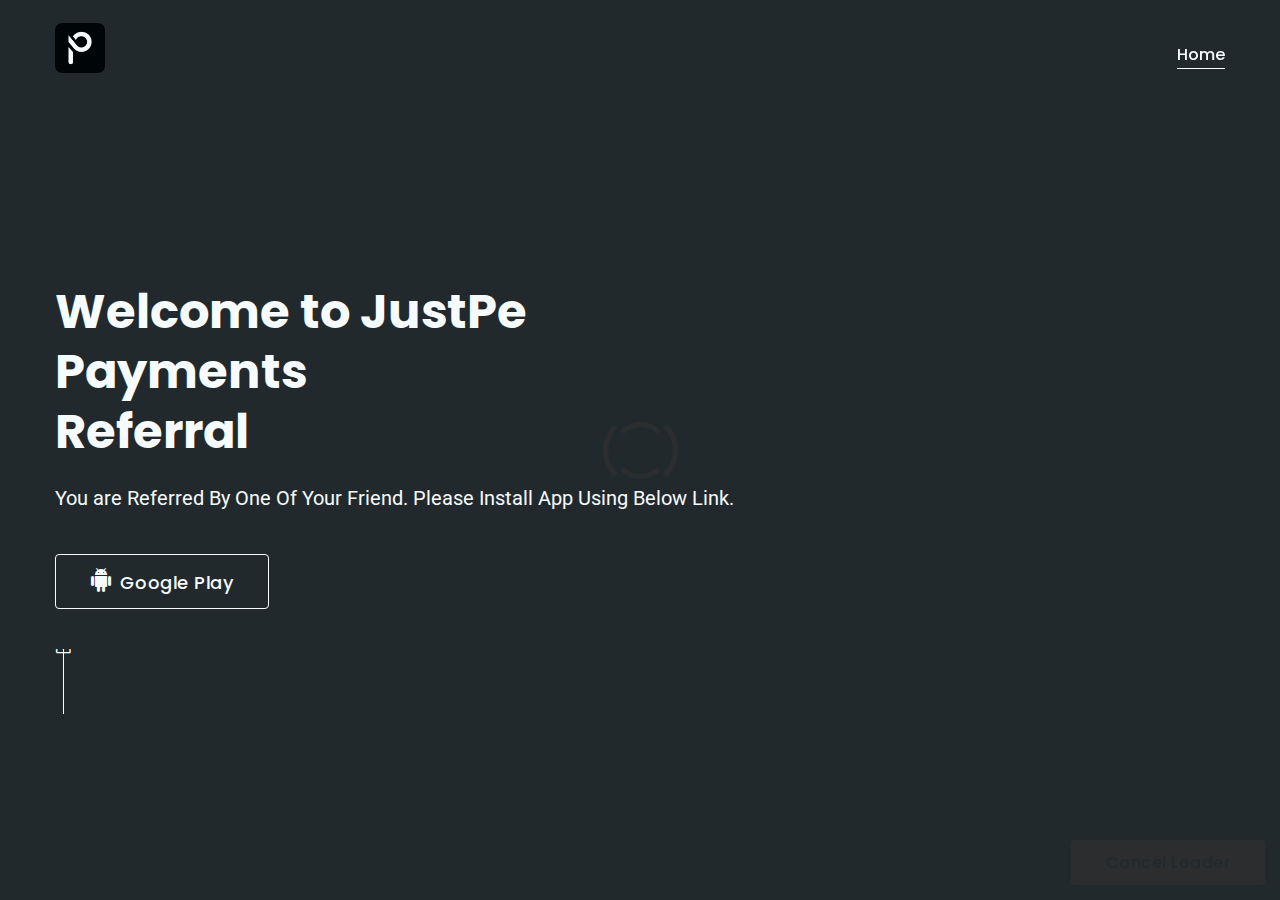
<file: justpebusiness/index.html>
<!DOCTYPE html>
<html lang="zxx">

<head>
    <meta charset="utf-8">
    <meta http-equiv="x-ua-compatible" content="ie=edge">
    <title>JustPe Payments - Referral </title>
    <meta name="description" content="">
    <meta name="viewport" content="width=device-width, initial-scale=1, shrink-to-fit=no">
    <link rel="apple-touch-icon" href="assets/images/favicon.png">
    <link rel="shortcut icon" href="assets/images/favicon.ico">


<meta property="og:title" content="Join JustPe - Get Minimum Cashback On Every Transaction">
<meta property="og:description" content="Start your digital payments journey with JustPe and earn upto ₹5 on every Recharge using my referral link!">
<meta property="og:image" content="https://justpe.in/wp-content/uploads/2024/04/Just-2.png">
<meta property="og:type" content="website">
<meta property="og:site_name" content="JustPe Payments">

<meta property="og:image:width" content="1200">
<meta property="og:image:height" content="630">

    <!-- Google Font (font-family: 'Roboto', sans-serif;) -->
    <link href="https://fonts.googleapis.com/css?family=Roboto:300,400,400i,500,700" rel="stylesheet">
    <!-- Google Font ('Poppins', sans-serif;) -->
    <link href="https://fonts.googleapis.com/css?family=Poppins:400,500,600,700" rel="stylesheet">

    <link rel="stylesheet" href="assets/css/bootstrap.min.css">
    <link rel="stylesheet" href="assets/css/plugins.css">
    <link rel="stylesheet" href="assets/css/style.css">

    <link rel="stylesheet" href="assets/css/custom.css">
    
    <script type="text/javascript">

function getUrlParam(param){
var parameters=window.location.search.substring(1);
var sURLVariables=parameters.split('&');
console.log(sURLVariables);
for(var i=0;i<sURLVariables.length;i++){
var sParameterName=sURLVariables[i].split('=');
if(sParameterName[0]==param){
return sParameterName[1];
}
}
}


const url = window.location.href;

// Function to get the value of a query parameter
function getQueryParam(paramName) {
    const urlObj = new URL(window.location.href); // Create a URL object from the current URL
    return urlObj.searchParams.get(paramName); // Get the value of the parameter
}

var token=getQueryParam("distributor");
console.log(token)
var playURL=encodeURIComponent("https://play.google.com/store/apps/details?id=com.aeps.justpe.business&referrer=https://referral.justpe.in/justpebusiness?distributor="+token);
        console.log(playURL);
var androidIntentUrl="intent://www.referral.justpe.in/user"+window.location.search+"#Intent;scheme=https;package=com.aeps.justpe.business;S.browser_fallback_url="+playURL+";end";


//var androidIntentUrl="intent://www.referral.justpe.in/justpebusiness"+window.location.search+"#Intent;scheme=https;package=com.aeps.justpe.business;S.browser_fallback_url=https%3A%2F%2Fplay.google.com%2Fstore%2Fapps%2Fdetails%3Fid%3Dcom.app.justpe.payments%26referrer%3Dhttps%3A%2F%2Fjustref.justpe.in%2Fuser%3Frefcode%3DANPBAU16;end";


//var androidIntentUrl="https%3A%2F%2Fplay.google.com%2Fstore%2Fapps%2Fdetails%3Fid%3Dcom.app.justpe.payments%26referrer%3Dhttps%3A%2F%2Fjustref.justpe.in%2Fuser%3Frefcode%3DANPBAU15";

console.log(androidIntentUrl);

var isMobile={
Windows:function(){
return/IEMobile|Windows Phone|Lumia/i.test(navigator.userAgent);
},
Android:function(){
return/Android/i.test(navigator.userAgent);
},
iPhone:function(){
return/iPhone/i.test(navigator.userAgent);
}
};

// Windows return both android and iPhone in it's identity, need to check first.
if(!isMobile.Windows()){
if(isMobile.Android()){
 window.location=androidIntentUrl;
//window.location.replace('https%3A%2F%2Fplay.google.com%2Fstore%2Fapps%2Fdetails%3Fid%3Dcom.app.justpe.payments%26referrer%3Dhttps%3A%2F%2Fjustref.justpe.in%2Fuser%3Frefcode%3DANPBAU16');


}

if(isMobile.iPhone()){
//window.location=appleStoreUrl;
}
}

/******************************************************************/
</script>
</head>

<body>

    <!-- Preloader -->
    <div class="tm-preloader">
        <span class="tm-preloader-box"></span>
        <button class="tm-button tm-button-sm tm-button-white"><span>Cancel Loader</span></button>
    </div>
    <!--// Preloader -->

    <!-- Wrapper -->
    <div id="wrapper" class="wrapper">

        <!-- Header Area -->
        <div class="tm-header tm-header-fixed tm-sticky-header">
            <div class="container">
                <div class="row align-items-center">
                    
                    
                    <div class="col-lg-3 col-md-9 col-9">
    <a href="index.html" class="tm-header-logo">
        <img src="assets/images/logo.png" alt="JustPE Logo" style="max-height: 50px; width: auto;">
    </a>
</div>
<div class="col-lg-9 col-md-3 col-3">
    <nav class="tm-navigation tm-header-navigation" style="display: block;">
        <ul>
            <li class="current"><a href="#tm-area-heroslider">Home</a></li>
        </ul>
    </nav>
</div>

                </div>
                <div class="tm-mobilenav"></div>
            </div>
        </div>
        <!--// Header Area -->

        <!-- Heroslider Area -->
        <div id="tm-area-heroslider" class="tm-heroslider">
            <div class="tm-heroslider-inner">
                
                <div class="container">
                    <div class="row align-items-center">
                        <div class="col-xl-8 col-lg-7 order-2 order-lg-1">
                            <div class="tm-heroslider-content">
                                <h1>Welcome to JustPe Payments <br> Referral</h1>
                                <p>You are Referred By One Of Your Friend. Please Install App Using Below Link.</p>
                                <div class="tm-buttongroup">
                                    <a href="https://play.google.com/store/apps/details?id=com.app.justpe.payments" class="tm-button tm-button-lg tm-button-white tm-button-transparent"><i
                                            class="zmdi zmdi-android"></i><span>Google Play</span></a>
                                   
                                </div>
                                <a href="#tm-area-features" class="tm-heroslider-scrolldown">
                                    <i class="zmdi zmdi-square-down"></i>
                                </a>
                            </div>
                        </div>
                        
                    </div>
                </div>
            </div>
        </div>
        <!--// Heroslider Area -->

        <!-- Page Content -->
        

       

    </div>
    <!--// Wrapper -->

 
    <!-- Js Files -->
    <script src="assets/js/modernizr-3.6.0.min.js"></script>
    <script src="assets/js/jquery.min.js"></script>
    <script src="assets/js/popper.min.js"></script>
    <script src="assets/js/bootstrap.min.js"></script>
    <script src="assets/js/plugins.js"></script>
    <script src="assets/js/chart.min.js"></script>
    <script src="assets/js/chartactive.js"></script>
    <script src="assets/js/main.js"></script>
    <!--// Js Files -->
</body>

</html>
</file>
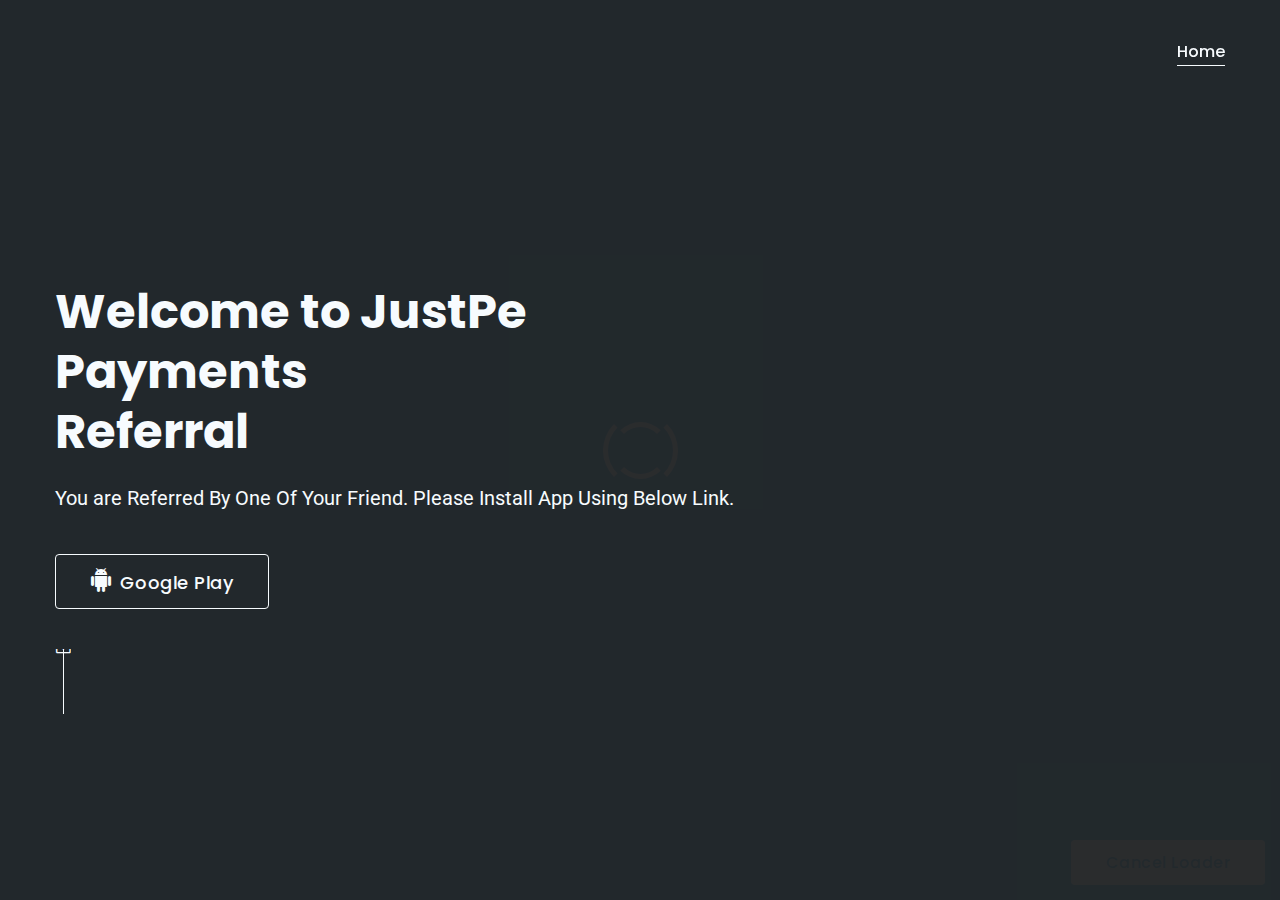
<file: justpebusiness/index(1).html>
<!DOCTYPE html>
<html lang="zxx">

<head>
    <meta charset="utf-8">
    <meta http-equiv="x-ua-compatible" content="ie=edge">
    <title>JustPE Refered by - Friend </title>
    <meta name="description" content="">
    <meta name="viewport" content="width=device-width, initial-scale=1, shrink-to-fit=no">
    <link rel="apple-touch-icon" href="assets/images/favicon.png">
    <link rel="shortcut icon" href="assets/images/favicon.ico">

    <!-- Google Font (font-family: 'Roboto', sans-serif;) -->
    <link href="https://fonts.googleapis.com/css?family=Roboto:300,400,400i,500,700" rel="stylesheet">
    <!-- Google Font ('Poppins', sans-serif;) -->
    <link href="https://fonts.googleapis.com/css?family=Poppins:400,500,600,700" rel="stylesheet">

    <link rel="stylesheet" href="assets/css/bootstrap.min.css">
    <link rel="stylesheet" href="assets/css/plugins.css">
    <link rel="stylesheet" href="assets/css/style.css">

    <link rel="stylesheet" href="assets/css/custom.css">
    
    <script type="text/javascript">

function getUrlParam(param){
var parameters=window.location.search.substring(1);
var sURLVariables=parameters.split('&');
console.log(sURLVariables);
for(var i=0;i<sURLVariables.length;i++){
var sParameterName=sURLVariables[i].split('=');
if(sParameterName[0]==param){
return sParameterName[1];
}
}
}


const url = window.location.href;

// Function to get the value of a query parameter
function getQueryParam(paramName) {
    const urlObj = new URL(window.location.href); // Create a URL object from the current URL
    return urlObj.searchParams.get(paramName); // Get the value of the parameter
}

var token=getQueryParam("distributor");

var androidIntentUrl="intent://www.justref.justpe.in/user"+window.location.search+"#Intent;scheme=http;package=com.app.justpe.payments;S.browser_fallback_url=https%3A%2F%2Fplay.google.com%2Fstore%2Fapps%2Fdetails?id=com.app.justpe.payments&refcode="+token+window.location.search+";end";

var isMobile={
Windows:function(){
return/IEMobile|Windows Phone|Lumia/i.test(navigator.userAgent);
},
Android:function(){
return/Android/i.test(navigator.userAgent);
},
iPhone:function(){
return/iPhone/i.test(navigator.userAgent);
}
};

// Windows return both android and iPhone in it's identity, need to check first.
if(!isMobile.Windows()){
if(isMobile.Android()){
window.location=androidIntentUrl;
}

if(isMobile.iPhone()){
//window.location=appleStoreUrl;
}
}

/******************************************************************/
</script>
</head>

<body>

    <!-- Preloader -->
    <div class="tm-preloader">
        <span class="tm-preloader-box"></span>
        <button class="tm-button tm-button-sm tm-button-white"><span>Cancel Loader</span></button>
    </div>
    <!--// Preloader -->

    <!-- Wrapper -->
    <div id="wrapper" class="wrapper">

        <!-- Header Area -->
        <div class="tm-header tm-header-fixed tm-sticky-header">
            <div class="container">
                <div class="row align-items-center">
                    <div class="col-lg-3 col-md-9 col-9">
                       
                    </div>
                    <div class="col-lg-9 col-md-3 col-3">
                        <nav class="tm-navigation tm-header-navigation">
                            <ul>
                                <li class="current"><a href="#tm-area-heroslider">Home</a></li>
                               
                            </ul>
                        </nav>
                    </div>
                </div>
                <div class="tm-mobilenav"></div>
            </div>
        </div>
        <!--// Header Area -->

        <!-- Heroslider Area -->
        <div id="tm-area-heroslider" class="tm-heroslider">
            <div class="tm-heroslider-inner">
                
                <div class="container">
                    <div class="row align-items-center">
                        <div class="col-xl-8 col-lg-7 order-2 order-lg-1">
                            <div class="tm-heroslider-content">
                                <h1>Welcome to JustPe Payments <br> Referral</h1>
                                <p>You are Referred By One Of Your Friend. Please Install App Using Below Link.</p>
                                <div class="tm-buttongroup">
                                    <a href="#" class="tm-button tm-button-lg tm-button-white tm-button-transparent"><i
                                            class="zmdi zmdi-android"></i><span>Google Play</span></a>
                                   
                                </div>
                                <a href="#tm-area-features" class="tm-heroslider-scrolldown">
                                    <i class="zmdi zmdi-square-down"></i>
                                </a>
                            </div>
                        </div>
                        
                    </div>
                </div>
            </div>
        </div>
        <!--// Heroslider Area -->

        <!-- Page Content -->
        

       

    </div>
    <!--// Wrapper -->

 
    <!-- Js Files -->
    <script src="assets/js/modernizr-3.6.0.min.js"></script>
    <script src="assets/js/jquery.min.js"></script>
    <script src="assets/js/popper.min.js"></script>
    <script src="assets/js/bootstrap.min.js"></script>
    <script src="assets/js/plugins.js"></script>
    <script src="assets/js/chart.min.js"></script>
    <script src="assets/js/chartactive.js"></script>
    <script src="assets/js/main.js"></script>
    <!--// Js Files -->
</body>

</html>
</file>
<file: justpebusiness/assets/css/plugins.css>
/*
 * %%%%%%%%%%%%%%%%%%%%%%%%%%%%%%%%%%%%%%%%%%%%%%%%%%%%%%%%
 *
 * Template Name: Appmyil - App Landing Template   
 * Template URI: https://thememarch.com/demo/html/appmyil/
 * Description: Appmyil is an app landing HTML template which comes with unique and clean design. It helps you to create a beautiful app landing HTML website. It is designed with Bootstrap v4.2.1 the latest bootstrap version. Appmyil is well organized and very easy to customize.
 * Author: Thememarch
 * Author URI: https://thememarch.com
 * Version: 1.0
 *
 * %%%%%%%%%%%%%%%%%%%%%%%%%%%%%%%%%%%%%%%%%%%%%%%%%%%%%%%%
 */




/* Flaticon */
@font-face{font-family:Flaticon;src:url(../fonts/Flaticon.eot);src:url(../fonts/Flaticon.eot?#iefix) format("embedded-opentype"),url(../fonts/Flaticon.woff2) format("woff2"),url(../fonts/Flaticon.woff) format("woff"),url(../fonts/Flaticon.ttf) format("truetype"),url(../fonts/Flaticon.svg#Flaticon) format("svg");font-weight:400;font-style:normal}@media screen and (-webkit-min-device-pixel-ratio:0){@font-face{font-family:Flaticon;src:url(../fonts/Flaticon.svg#Flaticon) format("svg")}}[class*=" flaticon-"]:after,[class*=" flaticon-"]:before,[class^=flaticon-]:after,[class^=flaticon-]:before{font-family:Flaticon;font-size:20px;font-style:normal;margin-left:20px}.flaticon-smile:before{content:"\f100"}.flaticon-secure-shield:before{content:"\f101"}.flaticon-friendship:before{content:"\f102"}.flaticon-hourglass:before{content:"\f103"}.flaticon-team:before{content:"\f104"}.flaticon-inbox:before{content:"\f105"}.flaticon-goal:before{content:"\f106"}.flaticon-review:before{content:"\f107"}.flaticon-cover:before{content:"\f108"}.flaticon-support:before{content:"\f109"}.flaticon-team-1:before{content:"\f10a"}.flaticon-play-button:before{content:"\f10b"}.flaticon-keyword:before{content:"\f10c"}.flaticon-document:before{content:"\f10d"}





/*!
 *  Material Design Iconic Font by Sergey Kupletsky (@zavoloklom) - http://zavoloklom.github.io/material-design-iconic-font/
 *  License - http://zavoloklom.github.io/material-design-iconic-font/license (Font: SIL OFL 1.1, CSS: MIT License)
 */
 .zmdi,.zmdi-hc-stack{display:inline-block}@font-face{font-family:Material-Design-Iconic-Font;src:url(../fonts/Material-Design-Iconic-Font.woff2?v=2.2.0) format('woff2'),url(../fonts/Material-Design-Iconic-Font.woff?v=2.2.0) format('woff'),url(../fonts/Material-Design-Iconic-Font.ttf?v=2.2.0) format('truetype');font-weight:400;font-style:normal}.zmdi{font:normal normal normal 14px/1 Material-Design-Iconic-Font;font-size:inherit;text-rendering:auto;-webkit-font-smoothing:antialiased;-moz-osx-font-smoothing:grayscale}.zmdi-hc-lg{font-size:1.33333333em;line-height:.75em;vertical-align:-15%}.zmdi-hc-2x{font-size:2em}.zmdi-hc-3x{font-size:3em}.zmdi-hc-4x{font-size:4em}.zmdi-hc-5x{font-size:5em}.zmdi-hc-fw{width:1.28571429em;text-align:center}.zmdi-hc-ul{padding-left:0;margin-left:2.14285714em;list-style-type:none}.zmdi-hc-ul>li{position:relative}.zmdi-hc-li{position:absolute;left:-2.14285714em;width:2.14285714em;top:.14285714em;text-align:center}.zmdi-hc-li.zmdi-hc-lg{left:-1.85714286em}.zmdi-hc-border{padding:.1em .25em;border:.1em solid #9e9e9e;border-radius:2px}.zmdi-hc-border-circle{padding:.1em .25em;border:.1em solid #9e9e9e;border-radius:50%}.zmdi.pull-left{float:left;margin-right:.15em}.zmdi.pull-right{float:right;margin-left:.15em}.zmdi-hc-spin{-webkit-animation:zmdi-spin 1.5s infinite linear;animation:zmdi-spin 1.5s infinite linear}.zmdi-hc-spin-reverse{-webkit-animation:zmdi-spin-reverse 1.5s infinite linear;animation:zmdi-spin-reverse 1.5s infinite linear}@-webkit-keyframes zmdi-spin{0%{-webkit-transform:rotate(0);transform:rotate(0)}100%{-webkit-transform:rotate(359deg);transform:rotate(359deg)}}@keyframes zmdi-spin{0%{-webkit-transform:rotate(0);transform:rotate(0)}100%{-webkit-transform:rotate(359deg);transform:rotate(359deg)}}@-webkit-keyframes zmdi-spin-reverse{0%{-webkit-transform:rotate(0);transform:rotate(0)}100%{-webkit-transform:rotate(-359deg);transform:rotate(-359deg)}}@keyframes zmdi-spin-reverse{0%{-webkit-transform:rotate(0);transform:rotate(0)}100%{-webkit-transform:rotate(-359deg);transform:rotate(-359deg)}}.zmdi-hc-rotate-90{-webkit-transform:rotate(90deg);-ms-transform:rotate(90deg);transform:rotate(90deg)}.zmdi-hc-rotate-180{-webkit-transform:rotate(180deg);-ms-transform:rotate(180deg);transform:rotate(180deg)}.zmdi-hc-rotate-270{-webkit-transform:rotate(270deg);-ms-transform:rotate(270deg);transform:rotate(270deg)}.zmdi-hc-flip-horizontal{-webkit-transform:scale(-1,1);-ms-transform:scale(-1,1);transform:scale(-1,1)}.zmdi-hc-flip-vertical{-webkit-transform:scale(1,-1);-ms-transform:scale(1,-1);transform:scale(1,-1)}.zmdi-hc-stack{position:relative;width:2em;height:2em;line-height:2em;vertical-align:middle}.zmdi-hc-stack-1x,.zmdi-hc-stack-2x{position:absolute;left:0;width:100%;text-align:center}.zmdi-hc-stack-1x{line-height:inherit}.zmdi-hc-stack-2x{font-size:2em}.zmdi-hc-inverse{color:#fff}.zmdi-3d-rotation:before{content:'\f101'}.zmdi-airplane-off:before{content:'\f102'}.zmdi-airplane:before{content:'\f103'}.zmdi-album:before{content:'\f104'}.zmdi-archive:before{content:'\f105'}.zmdi-assignment-account:before{content:'\f106'}.zmdi-assignment-alert:before{content:'\f107'}.zmdi-assignment-check:before{content:'\f108'}.zmdi-assignment-o:before{content:'\f109'}.zmdi-assignment-return:before{content:'\f10a'}.zmdi-assignment-returned:before{content:'\f10b'}.zmdi-assignment:before{content:'\f10c'}.zmdi-attachment-alt:before{content:'\f10d'}.zmdi-attachment:before{content:'\f10e'}.zmdi-audio:before{content:'\f10f'}.zmdi-badge-check:before{content:'\f110'}.zmdi-balance-wallet:before{content:'\f111'}.zmdi-balance:before{content:'\f112'}.zmdi-battery-alert:before{content:'\f113'}.zmdi-battery-flash:before{content:'\f114'}.zmdi-battery-unknown:before{content:'\f115'}.zmdi-battery:before{content:'\f116'}.zmdi-bike:before{content:'\f117'}.zmdi-block-alt:before{content:'\f118'}.zmdi-block:before{content:'\f119'}.zmdi-boat:before{content:'\f11a'}.zmdi-book-image:before{content:'\f11b'}.zmdi-book:before{content:'\f11c'}.zmdi-bookmark-outline:before{content:'\f11d'}.zmdi-bookmark:before{content:'\f11e'}.zmdi-brush:before{content:'\f11f'}.zmdi-bug:before{content:'\f120'}.zmdi-bus:before{content:'\f121'}.zmdi-cake:before{content:'\f122'}.zmdi-car-taxi:before{content:'\f123'}.zmdi-car-wash:before{content:'\f124'}.zmdi-car:before{content:'\f125'}.zmdi-card-giftcard:before{content:'\f126'}.zmdi-card-membership:before{content:'\f127'}.zmdi-card-travel:before{content:'\f128'}.zmdi-card:before{content:'\f129'}.zmdi-case-check:before{content:'\f12a'}.zmdi-case-download:before{content:'\f12b'}.zmdi-case-play:before{content:'\f12c'}.zmdi-case:before{content:'\f12d'}.zmdi-cast-connected:before{content:'\f12e'}.zmdi-cast:before{content:'\f12f'}.zmdi-chart-donut:before{content:'\f130'}.zmdi-chart:before{content:'\f131'}.zmdi-city-alt:before{content:'\f132'}.zmdi-city:before{content:'\f133'}.zmdi-close-circle-o:before{content:'\f134'}.zmdi-close-circle:before{content:'\f135'}.zmdi-close:before{content:'\f136'}.zmdi-cocktail:before{content:'\f137'}.zmdi-code-setting:before{content:'\f138'}.zmdi-code-smartphone:before{content:'\f139'}.zmdi-code:before{content:'\f13a'}.zmdi-coffee:before{content:'\f13b'}.zmdi-collection-bookmark:before{content:'\f13c'}.zmdi-collection-case-play:before{content:'\f13d'}.zmdi-collection-folder-image:before{content:'\f13e'}.zmdi-collection-image-o:before{content:'\f13f'}.zmdi-collection-image:before{content:'\f140'}.zmdi-collection-item-1:before{content:'\f141'}.zmdi-collection-item-2:before{content:'\f142'}.zmdi-collection-item-3:before{content:'\f143'}.zmdi-collection-item-4:before{content:'\f144'}.zmdi-collection-item-5:before{content:'\f145'}.zmdi-collection-item-6:before{content:'\f146'}.zmdi-collection-item-7:before{content:'\f147'}.zmdi-collection-item-8:before{content:'\f148'}.zmdi-collection-item-9-plus:before{content:'\f149'}.zmdi-collection-item-9:before{content:'\f14a'}.zmdi-collection-item:before{content:'\f14b'}.zmdi-collection-music:before{content:'\f14c'}.zmdi-collection-pdf:before{content:'\f14d'}.zmdi-collection-plus:before{content:'\f14e'}.zmdi-collection-speaker:before{content:'\f14f'}.zmdi-collection-text:before{content:'\f150'}.zmdi-collection-video:before{content:'\f151'}.zmdi-compass:before{content:'\f152'}.zmdi-cutlery:before{content:'\f153'}.zmdi-delete:before{content:'\f154'}.zmdi-dialpad:before{content:'\f155'}.zmdi-dns:before{content:'\f156'}.zmdi-drink:before{content:'\f157'}.zmdi-edit:before{content:'\f158'}.zmdi-email-open:before{content:'\f159'}.zmdi-email:before{content:'\f15a'}.zmdi-eye-off:before{content:'\f15b'}.zmdi-eye:before{content:'\f15c'}.zmdi-eyedropper:before{content:'\f15d'}.zmdi-favorite-outline:before{content:'\f15e'}.zmdi-favorite:before{content:'\f15f'}.zmdi-filter-list:before{content:'\f160'}.zmdi-fire:before{content:'\f161'}.zmdi-flag:before{content:'\f162'}.zmdi-flare:before{content:'\f163'}.zmdi-flash-auto:before{content:'\f164'}.zmdi-flash-off:before{content:'\f165'}.zmdi-flash:before{content:'\f166'}.zmdi-flip:before{content:'\f167'}.zmdi-flower-alt:before{content:'\f168'}.zmdi-flower:before{content:'\f169'}.zmdi-font:before{content:'\f16a'}.zmdi-fullscreen-alt:before{content:'\f16b'}.zmdi-fullscreen-exit:before{content:'\f16c'}.zmdi-fullscreen:before{content:'\f16d'}.zmdi-functions:before{content:'\f16e'}.zmdi-gas-station:before{content:'\f16f'}.zmdi-gesture:before{content:'\f170'}.zmdi-globe-alt:before{content:'\f171'}.zmdi-globe-lock:before{content:'\f172'}.zmdi-globe:before{content:'\f173'}.zmdi-graduation-cap:before{content:'\f174'}.zmdi-home:before{content:'\f175'}.zmdi-hospital-alt:before{content:'\f176'}.zmdi-hospital:before{content:'\f177'}.zmdi-hotel:before{content:'\f178'}.zmdi-hourglass-alt:before{content:'\f179'}.zmdi-hourglass-outline:before{content:'\f17a'}.zmdi-hourglass:before{content:'\f17b'}.zmdi-http:before{content:'\f17c'}.zmdi-image-alt:before{content:'\f17d'}.zmdi-image-o:before{content:'\f17e'}.zmdi-image:before{content:'\f17f'}.zmdi-inbox:before{content:'\f180'}.zmdi-invert-colors-off:before{content:'\f181'}.zmdi-invert-colors:before{content:'\f182'}.zmdi-key:before{content:'\f183'}.zmdi-label-alt-outline:before{content:'\f184'}.zmdi-label-alt:before{content:'\f185'}.zmdi-label-heart:before{content:'\f186'}.zmdi-label:before{content:'\f187'}.zmdi-labels:before{content:'\f188'}.zmdi-lamp:before{content:'\f189'}.zmdi-landscape:before{content:'\f18a'}.zmdi-layers-off:before{content:'\f18b'}.zmdi-layers:before{content:'\f18c'}.zmdi-library:before{content:'\f18d'}.zmdi-link:before{content:'\f18e'}.zmdi-lock-open:before{content:'\f18f'}.zmdi-lock-outline:before{content:'\f190'}.zmdi-lock:before{content:'\f191'}.zmdi-mail-reply-all:before{content:'\f192'}.zmdi-mail-reply:before{content:'\f193'}.zmdi-mail-send:before{content:'\f194'}.zmdi-mall:before{content:'\f195'}.zmdi-map:before{content:'\f196'}.zmdi-menu:before{content:'\f197'}.zmdi-money-box:before{content:'\f198'}.zmdi-money-off:before{content:'\f199'}.zmdi-money:before{content:'\f19a'}.zmdi-more-vert:before{content:'\f19b'}.zmdi-more:before{content:'\f19c'}.zmdi-movie-alt:before{content:'\f19d'}.zmdi-movie:before{content:'\f19e'}.zmdi-nature-people:before{content:'\f19f'}.zmdi-nature:before{content:'\f1a0'}.zmdi-navigation:before{content:'\f1a1'}.zmdi-open-in-browser:before{content:'\f1a2'}.zmdi-open-in-new:before{content:'\f1a3'}.zmdi-palette:before{content:'\f1a4'}.zmdi-parking:before{content:'\f1a5'}.zmdi-pin-account:before{content:'\f1a6'}.zmdi-pin-assistant:before{content:'\f1a7'}.zmdi-pin-drop:before{content:'\f1a8'}.zmdi-pin-help:before{content:'\f1a9'}.zmdi-pin-off:before{content:'\f1aa'}.zmdi-pin:before{content:'\f1ab'}.zmdi-pizza:before{content:'\f1ac'}.zmdi-plaster:before{content:'\f1ad'}.zmdi-power-setting:before{content:'\f1ae'}.zmdi-power:before{content:'\f1af'}.zmdi-print:before{content:'\f1b0'}.zmdi-puzzle-piece:before{content:'\f1b1'}.zmdi-quote:before{content:'\f1b2'}.zmdi-railway:before{content:'\f1b3'}.zmdi-receipt:before{content:'\f1b4'}.zmdi-refresh-alt:before{content:'\f1b5'}.zmdi-refresh-sync-alert:before{content:'\f1b6'}.zmdi-refresh-sync-off:before{content:'\f1b7'}.zmdi-refresh-sync:before{content:'\f1b8'}.zmdi-refresh:before{content:'\f1b9'}.zmdi-roller:before{content:'\f1ba'}.zmdi-ruler:before{content:'\f1bb'}.zmdi-scissors:before{content:'\f1bc'}.zmdi-screen-rotation-lock:before{content:'\f1bd'}.zmdi-screen-rotation:before{content:'\f1be'}.zmdi-search-for:before{content:'\f1bf'}.zmdi-search-in-file:before{content:'\f1c0'}.zmdi-search-in-page:before{content:'\f1c1'}.zmdi-search-replace:before{content:'\f1c2'}.zmdi-search:before{content:'\f1c3'}.zmdi-seat:before{content:'\f1c4'}.zmdi-settings-square:before{content:'\f1c5'}.zmdi-settings:before{content:'\f1c6'}.zmdi-shield-check:before{content:'\f1c7'}.zmdi-shield-security:before{content:'\f1c8'}.zmdi-shopping-basket:before{content:'\f1c9'}.zmdi-shopping-cart-plus:before{content:'\f1ca'}.zmdi-shopping-cart:before{content:'\f1cb'}.zmdi-sign-in:before{content:'\f1cc'}.zmdi-sort-amount-asc:before{content:'\f1cd'}.zmdi-sort-amount-desc:before{content:'\f1ce'}.zmdi-sort-asc:before{content:'\f1cf'}.zmdi-sort-desc:before{content:'\f1d0'}.zmdi-spellcheck:before{content:'\f1d1'}.zmdi-storage:before{content:'\f1d2'}.zmdi-store-24:before{content:'\f1d3'}.zmdi-store:before{content:'\f1d4'}.zmdi-subway:before{content:'\f1d5'}.zmdi-sun:before{content:'\f1d6'}.zmdi-tab-unselected:before{content:'\f1d7'}.zmdi-tab:before{content:'\f1d8'}.zmdi-tag-close:before{content:'\f1d9'}.zmdi-tag-more:before{content:'\f1da'}.zmdi-tag:before{content:'\f1db'}.zmdi-thumb-down:before{content:'\f1dc'}.zmdi-thumb-up-down:before{content:'\f1dd'}.zmdi-thumb-up:before{content:'\f1de'}.zmdi-ticket-star:before{content:'\f1df'}.zmdi-toll:before{content:'\f1e0'}.zmdi-toys:before{content:'\f1e1'}.zmdi-traffic:before{content:'\f1e2'}.zmdi-translate:before{content:'\f1e3'}.zmdi-triangle-down:before{content:'\f1e4'}.zmdi-triangle-up:before{content:'\f1e5'}.zmdi-truck:before{content:'\f1e6'}.zmdi-turning-sign:before{content:'\f1e7'}.zmdi-wallpaper:before{content:'\f1e8'}.zmdi-washing-machine:before{content:'\f1e9'}.zmdi-window-maximize:before{content:'\f1ea'}.zmdi-window-minimize:before{content:'\f1eb'}.zmdi-window-restore:before{content:'\f1ec'}.zmdi-wrench:before{content:'\f1ed'}.zmdi-zoom-in:before{content:'\f1ee'}.zmdi-zoom-out:before{content:'\f1ef'}.zmdi-alert-circle-o:before{content:'\f1f0'}.zmdi-alert-circle:before{content:'\f1f1'}.zmdi-alert-octagon:before{content:'\f1f2'}.zmdi-alert-polygon:before{content:'\f1f3'}.zmdi-alert-triangle:before{content:'\f1f4'}.zmdi-help-outline:before{content:'\f1f5'}.zmdi-help:before{content:'\f1f6'}.zmdi-info-outline:before{content:'\f1f7'}.zmdi-info:before{content:'\f1f8'}.zmdi-notifications-active:before{content:'\f1f9'}.zmdi-notifications-add:before{content:'\f1fa'}.zmdi-notifications-none:before{content:'\f1fb'}.zmdi-notifications-off:before{content:'\f1fc'}.zmdi-notifications-paused:before{content:'\f1fd'}.zmdi-notifications:before{content:'\f1fe'}.zmdi-account-add:before{content:'\f1ff'}.zmdi-account-box-mail:before{content:'\f200'}.zmdi-account-box-o:before{content:'\f201'}.zmdi-account-box-phone:before{content:'\f202'}.zmdi-account-box:before{content:'\f203'}.zmdi-account-calendar:before{content:'\f204'}.zmdi-account-circle:before{content:'\f205'}.zmdi-account-o:before{content:'\f206'}.zmdi-account:before{content:'\f207'}.zmdi-accounts-add:before{content:'\f208'}.zmdi-accounts-alt:before{content:'\f209'}.zmdi-accounts-list-alt:before{content:'\f20a'}.zmdi-accounts-list:before{content:'\f20b'}.zmdi-accounts-outline:before{content:'\f20c'}.zmdi-accounts:before{content:'\f20d'}.zmdi-face:before{content:'\f20e'}.zmdi-female:before{content:'\f20f'}.zmdi-male-alt:before{content:'\f210'}.zmdi-male-female:before{content:'\f211'}.zmdi-male:before{content:'\f212'}.zmdi-mood-bad:before{content:'\f213'}.zmdi-mood:before{content:'\f214'}.zmdi-run:before{content:'\f215'}.zmdi-walk:before{content:'\f216'}.zmdi-cloud-box:before{content:'\f217'}.zmdi-cloud-circle:before{content:'\f218'}.zmdi-cloud-done:before{content:'\f219'}.zmdi-cloud-download:before{content:'\f21a'}.zmdi-cloud-off:before{content:'\f21b'}.zmdi-cloud-outline-alt:before{content:'\f21c'}.zmdi-cloud-outline:before{content:'\f21d'}.zmdi-cloud-upload:before{content:'\f21e'}.zmdi-cloud:before{content:'\f21f'}.zmdi-download:before{content:'\f220'}.zmdi-file-plus:before{content:'\f221'}.zmdi-file-text:before{content:'\f222'}.zmdi-file:before{content:'\f223'}.zmdi-folder-outline:before{content:'\f224'}.zmdi-folder-person:before{content:'\f225'}.zmdi-folder-star-alt:before{content:'\f226'}.zmdi-folder-star:before{content:'\f227'}.zmdi-folder:before{content:'\f228'}.zmdi-gif:before{content:'\f229'}.zmdi-upload:before{content:'\f22a'}.zmdi-border-all:before{content:'\f22b'}.zmdi-border-bottom:before{content:'\f22c'}.zmdi-border-clear:before{content:'\f22d'}.zmdi-border-color:before{content:'\f22e'}.zmdi-border-horizontal:before{content:'\f22f'}.zmdi-border-inner:before{content:'\f230'}.zmdi-border-left:before{content:'\f231'}.zmdi-border-outer:before{content:'\f232'}.zmdi-border-right:before{content:'\f233'}.zmdi-border-style:before{content:'\f234'}.zmdi-border-top:before{content:'\f235'}.zmdi-border-vertical:before{content:'\f236'}.zmdi-copy:before{content:'\f237'}.zmdi-crop:before{content:'\f238'}.zmdi-format-align-center:before{content:'\f239'}.zmdi-format-align-justify:before{content:'\f23a'}.zmdi-format-align-left:before{content:'\f23b'}.zmdi-format-align-right:before{content:'\f23c'}.zmdi-format-bold:before{content:'\f23d'}.zmdi-format-clear-all:before{content:'\f23e'}.zmdi-format-clear:before{content:'\f23f'}.zmdi-format-color-fill:before{content:'\f240'}.zmdi-format-color-reset:before{content:'\f241'}.zmdi-format-color-text:before{content:'\f242'}.zmdi-format-indent-decrease:before{content:'\f243'}.zmdi-format-indent-increase:before{content:'\f244'}.zmdi-format-italic:before{content:'\f245'}.zmdi-format-line-spacing:before{content:'\f246'}.zmdi-format-list-bulleted:before{content:'\f247'}.zmdi-format-list-numbered:before{content:'\f248'}.zmdi-format-ltr:before{content:'\f249'}.zmdi-format-rtl:before{content:'\f24a'}.zmdi-format-size:before{content:'\f24b'}.zmdi-format-strikethrough-s:before{content:'\f24c'}.zmdi-format-strikethrough:before{content:'\f24d'}.zmdi-format-subject:before{content:'\f24e'}.zmdi-format-underlined:before{content:'\f24f'}.zmdi-format-valign-bottom:before{content:'\f250'}.zmdi-format-valign-center:before{content:'\f251'}.zmdi-format-valign-top:before{content:'\f252'}.zmdi-redo:before{content:'\f253'}.zmdi-select-all:before{content:'\f254'}.zmdi-space-bar:before{content:'\f255'}.zmdi-text-format:before{content:'\f256'}.zmdi-transform:before{content:'\f257'}.zmdi-undo:before{content:'\f258'}.zmdi-wrap-text:before{content:'\f259'}.zmdi-comment-alert:before{content:'\f25a'}.zmdi-comment-alt-text:before{content:'\f25b'}.zmdi-comment-alt:before{content:'\f25c'}.zmdi-comment-edit:before{content:'\f25d'}.zmdi-comment-image:before{content:'\f25e'}.zmdi-comment-list:before{content:'\f25f'}.zmdi-comment-more:before{content:'\f260'}.zmdi-comment-outline:before{content:'\f261'}.zmdi-comment-text-alt:before{content:'\f262'}.zmdi-comment-text:before{content:'\f263'}.zmdi-comment-video:before{content:'\f264'}.zmdi-comment:before{content:'\f265'}.zmdi-comments:before{content:'\f266'}.zmdi-check-all:before{content:'\f267'}.zmdi-check-circle-u:before{content:'\f268'}.zmdi-check-circle:before{content:'\f269'}.zmdi-check-square:before{content:'\f26a'}.zmdi-check:before{content:'\f26b'}.zmdi-circle-o:before{content:'\f26c'}.zmdi-circle:before{content:'\f26d'}.zmdi-dot-circle-alt:before{content:'\f26e'}.zmdi-dot-circle:before{content:'\f26f'}.zmdi-minus-circle-outline:before{content:'\f270'}.zmdi-minus-circle:before{content:'\f271'}.zmdi-minus-square:before{content:'\f272'}.zmdi-minus:before{content:'\f273'}.zmdi-plus-circle-o-duplicate:before{content:'\f274'}.zmdi-plus-circle-o:before{content:'\f275'}.zmdi-plus-circle:before{content:'\f276'}.zmdi-plus-square:before{content:'\f277'}.zmdi-plus:before{content:'\f278'}.zmdi-square-o:before{content:'\f279'}.zmdi-star-circle:before{content:'\f27a'}.zmdi-star-half:before{content:'\f27b'}.zmdi-star-outline:before{content:'\f27c'}.zmdi-star:before{content:'\f27d'}.zmdi-bluetooth-connected:before{content:'\f27e'}.zmdi-bluetooth-off:before{content:'\f27f'}.zmdi-bluetooth-search:before{content:'\f280'}.zmdi-bluetooth-setting:before{content:'\f281'}.zmdi-bluetooth:before{content:'\f282'}.zmdi-camera-add:before{content:'\f283'}.zmdi-camera-alt:before{content:'\f284'}.zmdi-camera-bw:before{content:'\f285'}.zmdi-camera-front:before{content:'\f286'}.zmdi-camera-mic:before{content:'\f287'}.zmdi-camera-party-mode:before{content:'\f288'}.zmdi-camera-rear:before{content:'\f289'}.zmdi-camera-roll:before{content:'\f28a'}.zmdi-camera-switch:before{content:'\f28b'}.zmdi-camera:before{content:'\f28c'}.zmdi-card-alert:before{content:'\f28d'}.zmdi-card-off:before{content:'\f28e'}.zmdi-card-sd:before{content:'\f28f'}.zmdi-card-sim:before{content:'\f290'}.zmdi-desktop-mac:before{content:'\f291'}.zmdi-desktop-windows:before{content:'\f292'}.zmdi-device-hub:before{content:'\f293'}.zmdi-devices-off:before{content:'\f294'}.zmdi-devices:before{content:'\f295'}.zmdi-dock:before{content:'\f296'}.zmdi-floppy:before{content:'\f297'}.zmdi-gamepad:before{content:'\f298'}.zmdi-gps-dot:before{content:'\f299'}.zmdi-gps-off:before{content:'\f29a'}.zmdi-gps:before{content:'\f29b'}.zmdi-headset-mic:before{content:'\f29c'}.zmdi-headset:before{content:'\f29d'}.zmdi-input-antenna:before{content:'\f29e'}.zmdi-input-composite:before{content:'\f29f'}.zmdi-input-hdmi:before{content:'\f2a0'}.zmdi-input-power:before{content:'\f2a1'}.zmdi-input-svideo:before{content:'\f2a2'}.zmdi-keyboard-hide:before{content:'\f2a3'}.zmdi-keyboard:before{content:'\f2a4'}.zmdi-laptop-chromebook:before{content:'\f2a5'}.zmdi-laptop-mac:before{content:'\f2a6'}.zmdi-laptop:before{content:'\f2a7'}.zmdi-mic-off:before{content:'\f2a8'}.zmdi-mic-outline:before{content:'\f2a9'}.zmdi-mic-setting:before{content:'\f2aa'}.zmdi-mic:before{content:'\f2ab'}.zmdi-mouse:before{content:'\f2ac'}.zmdi-network-alert:before{content:'\f2ad'}.zmdi-network-locked:before{content:'\f2ae'}.zmdi-network-off:before{content:'\f2af'}.zmdi-network-outline:before{content:'\f2b0'}.zmdi-network-setting:before{content:'\f2b1'}.zmdi-network:before{content:'\f2b2'}.zmdi-phone-bluetooth:before{content:'\f2b3'}.zmdi-phone-end:before{content:'\f2b4'}.zmdi-phone-forwarded:before{content:'\f2b5'}.zmdi-phone-in-talk:before{content:'\f2b6'}.zmdi-phone-locked:before{content:'\f2b7'}.zmdi-phone-missed:before{content:'\f2b8'}.zmdi-phone-msg:before{content:'\f2b9'}.zmdi-phone-paused:before{content:'\f2ba'}.zmdi-phone-ring:before{content:'\f2bb'}.zmdi-phone-setting:before{content:'\f2bc'}.zmdi-phone-sip:before{content:'\f2bd'}.zmdi-phone:before{content:'\f2be'}.zmdi-portable-wifi-changes:before{content:'\f2bf'}.zmdi-portable-wifi-off:before{content:'\f2c0'}.zmdi-portable-wifi:before{content:'\f2c1'}.zmdi-radio:before{content:'\f2c2'}.zmdi-reader:before{content:'\f2c3'}.zmdi-remote-control-alt:before{content:'\f2c4'}.zmdi-remote-control:before{content:'\f2c5'}.zmdi-router:before{content:'\f2c6'}.zmdi-scanner:before{content:'\f2c7'}.zmdi-smartphone-android:before{content:'\f2c8'}.zmdi-smartphone-download:before{content:'\f2c9'}.zmdi-smartphone-erase:before{content:'\f2ca'}.zmdi-smartphone-info:before{content:'\f2cb'}.zmdi-smartphone-iphone:before{content:'\f2cc'}.zmdi-smartphone-landscape-lock:before{content:'\f2cd'}.zmdi-smartphone-landscape:before{content:'\f2ce'}.zmdi-smartphone-lock:before{content:'\f2cf'}.zmdi-smartphone-portrait-lock:before{content:'\f2d0'}.zmdi-smartphone-ring:before{content:'\f2d1'}.zmdi-smartphone-setting:before{content:'\f2d2'}.zmdi-smartphone-setup:before{content:'\f2d3'}.zmdi-smartphone:before{content:'\f2d4'}.zmdi-speaker:before{content:'\f2d5'}.zmdi-tablet-android:before{content:'\f2d6'}.zmdi-tablet-mac:before{content:'\f2d7'}.zmdi-tablet:before{content:'\f2d8'}.zmdi-tv-alt-play:before{content:'\f2d9'}.zmdi-tv-list:before{content:'\f2da'}.zmdi-tv-play:before{content:'\f2db'}.zmdi-tv:before{content:'\f2dc'}.zmdi-usb:before{content:'\f2dd'}.zmdi-videocam-off:before{content:'\f2de'}.zmdi-videocam-switch:before{content:'\f2df'}.zmdi-videocam:before{content:'\f2e0'}.zmdi-watch:before{content:'\f2e1'}.zmdi-wifi-alt-2:before{content:'\f2e2'}.zmdi-wifi-alt:before{content:'\f2e3'}.zmdi-wifi-info:before{content:'\f2e4'}.zmdi-wifi-lock:before{content:'\f2e5'}.zmdi-wifi-off:before{content:'\f2e6'}.zmdi-wifi-outline:before{content:'\f2e7'}.zmdi-wifi:before{content:'\f2e8'}.zmdi-arrow-left-bottom:before{content:'\f2e9'}.zmdi-arrow-left:before{content:'\f2ea'}.zmdi-arrow-merge:before{content:'\f2eb'}.zmdi-arrow-missed:before{content:'\f2ec'}.zmdi-arrow-right-top:before{content:'\f2ed'}.zmdi-arrow-right:before{content:'\f2ee'}.zmdi-arrow-split:before{content:'\f2ef'}.zmdi-arrows:before{content:'\f2f0'}.zmdi-caret-down-circle:before{content:'\f2f1'}.zmdi-caret-down:before{content:'\f2f2'}.zmdi-caret-left-circle:before{content:'\f2f3'}.zmdi-caret-left:before{content:'\f2f4'}.zmdi-caret-right-circle:before{content:'\f2f5'}.zmdi-caret-right:before{content:'\f2f6'}.zmdi-caret-up-circle:before{content:'\f2f7'}.zmdi-caret-up:before{content:'\f2f8'}.zmdi-chevron-down:before{content:'\f2f9'}.zmdi-chevron-left:before{content:'\f2fa'}.zmdi-chevron-right:before{content:'\f2fb'}.zmdi-chevron-up:before{content:'\f2fc'}.zmdi-forward:before{content:'\f2fd'}.zmdi-long-arrow-down:before{content:'\f2fe'}.zmdi-long-arrow-left:before{content:'\f2ff'}.zmdi-long-arrow-return:before{content:'\f300'}.zmdi-long-arrow-right:before{content:'\f301'}.zmdi-long-arrow-tab:before{content:'\f302'}.zmdi-long-arrow-up:before{content:'\f303'}.zmdi-rotate-ccw:before{content:'\f304'}.zmdi-rotate-cw:before{content:'\f305'}.zmdi-rotate-left:before{content:'\f306'}.zmdi-rotate-right:before{content:'\f307'}.zmdi-square-down:before{content:'\f308'}.zmdi-square-right:before{content:'\f309'}.zmdi-swap-alt:before{content:'\f30a'}.zmdi-swap-vertical-circle:before{content:'\f30b'}.zmdi-swap-vertical:before{content:'\f30c'}.zmdi-swap:before{content:'\f30d'}.zmdi-trending-down:before{content:'\f30e'}.zmdi-trending-flat:before{content:'\f30f'}.zmdi-trending-up:before{content:'\f310'}.zmdi-unfold-less:before{content:'\f311'}.zmdi-unfold-more:before{content:'\f312'}.zmdi-apps:before{content:'\f313'}.zmdi-grid-off:before{content:'\f314'}.zmdi-grid:before{content:'\f315'}.zmdi-view-agenda:before{content:'\f316'}.zmdi-view-array:before{content:'\f317'}.zmdi-view-carousel:before{content:'\f318'}.zmdi-view-column:before{content:'\f319'}.zmdi-view-comfy:before{content:'\f31a'}.zmdi-view-compact:before{content:'\f31b'}.zmdi-view-dashboard:before{content:'\f31c'}.zmdi-view-day:before{content:'\f31d'}.zmdi-view-headline:before{content:'\f31e'}.zmdi-view-list-alt:before{content:'\f31f'}.zmdi-view-list:before{content:'\f320'}.zmdi-view-module:before{content:'\f321'}.zmdi-view-quilt:before{content:'\f322'}.zmdi-view-stream:before{content:'\f323'}.zmdi-view-subtitles:before{content:'\f324'}.zmdi-view-toc:before{content:'\f325'}.zmdi-view-web:before{content:'\f326'}.zmdi-view-week:before{content:'\f327'}.zmdi-widgets:before{content:'\f328'}.zmdi-alarm-check:before{content:'\f329'}.zmdi-alarm-off:before{content:'\f32a'}.zmdi-alarm-plus:before{content:'\f32b'}.zmdi-alarm-snooze:before{content:'\f32c'}.zmdi-alarm:before{content:'\f32d'}.zmdi-calendar-alt:before{content:'\f32e'}.zmdi-calendar-check:before{content:'\f32f'}.zmdi-calendar-close:before{content:'\f330'}.zmdi-calendar-note:before{content:'\f331'}.zmdi-calendar:before{content:'\f332'}.zmdi-time-countdown:before{content:'\f333'}.zmdi-time-interval:before{content:'\f334'}.zmdi-time-restore-setting:before{content:'\f335'}.zmdi-time-restore:before{content:'\f336'}.zmdi-time:before{content:'\f337'}.zmdi-timer-off:before{content:'\f338'}.zmdi-timer:before{content:'\f339'}.zmdi-android-alt:before{content:'\f33a'}.zmdi-android:before{content:'\f33b'}.zmdi-apple:before{content:'\f33c'}.zmdi-behance:before{content:'\f33d'}.zmdi-codepen:before{content:'\f33e'}.zmdi-dribbble:before{content:'\f33f'}.zmdi-dropbox:before{content:'\f340'}.zmdi-evernote:before{content:'\f341'}.zmdi-facebook-box:before{content:'\f342'}.zmdi-facebook:before{content:'\f343'}.zmdi-github-box:before{content:'\f344'}.zmdi-github:before{content:'\f345'}.zmdi-google-drive:before{content:'\f346'}.zmdi-google-earth:before{content:'\f347'}.zmdi-google-glass:before{content:'\f348'}.zmdi-google-maps:before{content:'\f349'}.zmdi-google-pages:before{content:'\f34a'}.zmdi-google-play:before{content:'\f34b'}.zmdi-google-plus-box:before{content:'\f34c'}.zmdi-google-plus:before{content:'\f34d'}.zmdi-google:before{content:'\f34e'}.zmdi-instagram:before{content:'\f34f'}.zmdi-language-css3:before{content:'\f350'}.zmdi-language-html5:before{content:'\f351'}.zmdi-language-javascript:before{content:'\f352'}.zmdi-language-python-alt:before{content:'\f353'}.zmdi-language-python:before{content:'\f354'}.zmdi-lastfm:before{content:'\f355'}.zmdi-linkedin-box:before{content:'\f356'}.zmdi-paypal:before{content:'\f357'}.zmdi-pinterest-box:before{content:'\f358'}.zmdi-pocket:before{content:'\f359'}.zmdi-polymer:before{content:'\f35a'}.zmdi-share:before{content:'\f35b'}.zmdi-stackoverflow:before{content:'\f35c'}.zmdi-steam-square:before{content:'\f35d'}.zmdi-steam:before{content:'\f35e'}.zmdi-twitter-box:before{content:'\f35f'}.zmdi-twitter:before{content:'\f360'}.zmdi-vk:before{content:'\f361'}.zmdi-wikipedia:before{content:'\f362'}.zmdi-windows:before{content:'\f363'}.zmdi-aspect-ratio-alt:before{content:'\f364'}.zmdi-aspect-ratio:before{content:'\f365'}.zmdi-blur-circular:before{content:'\f366'}.zmdi-blur-linear:before{content:'\f367'}.zmdi-blur-off:before{content:'\f368'}.zmdi-blur:before{content:'\f369'}.zmdi-brightness-2:before{content:'\f36a'}.zmdi-brightness-3:before{content:'\f36b'}.zmdi-brightness-4:before{content:'\f36c'}.zmdi-brightness-5:before{content:'\f36d'}.zmdi-brightness-6:before{content:'\f36e'}.zmdi-brightness-7:before{content:'\f36f'}.zmdi-brightness-auto:before{content:'\f370'}.zmdi-brightness-setting:before{content:'\f371'}.zmdi-broken-image:before{content:'\f372'}.zmdi-center-focus-strong:before{content:'\f373'}.zmdi-center-focus-weak:before{content:'\f374'}.zmdi-compare:before{content:'\f375'}.zmdi-crop-16-9:before{content:'\f376'}.zmdi-crop-3-2:before{content:'\f377'}.zmdi-crop-5-4:before{content:'\f378'}.zmdi-crop-7-5:before{content:'\f379'}.zmdi-crop-din:before{content:'\f37a'}.zmdi-crop-free:before{content:'\f37b'}.zmdi-crop-landscape:before{content:'\f37c'}.zmdi-crop-portrait:before{content:'\f37d'}.zmdi-crop-square:before{content:'\f37e'}.zmdi-exposure-alt:before{content:'\f37f'}.zmdi-exposure:before{content:'\f380'}.zmdi-filter-b-and-w:before{content:'\f381'}.zmdi-filter-center-focus:before{content:'\f382'}.zmdi-filter-frames:before{content:'\f383'}.zmdi-filter-tilt-shift:before{content:'\f384'}.zmdi-gradient:before{content:'\f385'}.zmdi-grain:before{content:'\f386'}.zmdi-graphic-eq:before{content:'\f387'}.zmdi-hdr-off:before{content:'\f388'}.zmdi-hdr-strong:before{content:'\f389'}.zmdi-hdr-weak:before{content:'\f38a'}.zmdi-hdr:before{content:'\f38b'}.zmdi-iridescent:before{content:'\f38c'}.zmdi-leak-off:before{content:'\f38d'}.zmdi-leak:before{content:'\f38e'}.zmdi-looks:before{content:'\f38f'}.zmdi-loupe:before{content:'\f390'}.zmdi-panorama-horizontal:before{content:'\f391'}.zmdi-panorama-vertical:before{content:'\f392'}.zmdi-panorama-wide-angle:before{content:'\f393'}.zmdi-photo-size-select-large:before{content:'\f394'}.zmdi-photo-size-select-small:before{content:'\f395'}.zmdi-picture-in-picture:before{content:'\f396'}.zmdi-slideshow:before{content:'\f397'}.zmdi-texture:before{content:'\f398'}.zmdi-tonality:before{content:'\f399'}.zmdi-vignette:before{content:'\f39a'}.zmdi-wb-auto:before{content:'\f39b'}.zmdi-eject-alt:before{content:'\f39c'}.zmdi-eject:before{content:'\f39d'}.zmdi-equalizer:before{content:'\f39e'}.zmdi-fast-forward:before{content:'\f39f'}.zmdi-fast-rewind:before{content:'\f3a0'}.zmdi-forward-10:before{content:'\f3a1'}.zmdi-forward-30:before{content:'\f3a2'}.zmdi-forward-5:before{content:'\f3a3'}.zmdi-hearing:before{content:'\f3a4'}.zmdi-pause-circle-outline:before{content:'\f3a5'}.zmdi-pause-circle:before{content:'\f3a6'}.zmdi-pause:before{content:'\f3a7'}.zmdi-play-circle-outline:before{content:'\f3a8'}.zmdi-play-circle:before{content:'\f3a9'}.zmdi-play:before{content:'\f3aa'}.zmdi-playlist-audio:before{content:'\f3ab'}.zmdi-playlist-plus:before{content:'\f3ac'}.zmdi-repeat-one:before{content:'\f3ad'}.zmdi-repeat:before{content:'\f3ae'}.zmdi-replay-10:before{content:'\f3af'}.zmdi-replay-30:before{content:'\f3b0'}.zmdi-replay-5:before{content:'\f3b1'}.zmdi-replay:before{content:'\f3b2'}.zmdi-shuffle:before{content:'\f3b3'}.zmdi-skip-next:before{content:'\f3b4'}.zmdi-skip-previous:before{content:'\f3b5'}.zmdi-stop:before{content:'\f3b6'}.zmdi-surround-sound:before{content:'\f3b7'}.zmdi-tune:before{content:'\f3b8'}.zmdi-volume-down:before{content:'\f3b9'}.zmdi-volume-mute:before{content:'\f3ba'}.zmdi-volume-off:before{content:'\f3bb'}.zmdi-volume-up:before{content:'\f3bc'}.zmdi-n-1-square:before{content:'\f3bd'}.zmdi-n-2-square:before{content:'\f3be'}.zmdi-n-3-square:before{content:'\f3bf'}.zmdi-n-4-square:before{content:'\f3c0'}.zmdi-n-5-square:before{content:'\f3c1'}.zmdi-n-6-square:before{content:'\f3c2'}.zmdi-neg-1:before{content:'\f3c3'}.zmdi-neg-2:before{content:'\f3c4'}.zmdi-plus-1:before{content:'\f3c5'}.zmdi-plus-2:before{content:'\f3c6'}.zmdi-sec-10:before{content:'\f3c7'}.zmdi-sec-3:before{content:'\f3c8'}.zmdi-zero:before{content:'\f3c9'}.zmdi-airline-seat-flat-angled:before{content:'\f3ca'}.zmdi-airline-seat-flat:before{content:'\f3cb'}.zmdi-airline-seat-individual-suite:before{content:'\f3cc'}.zmdi-airline-seat-legroom-extra:before{content:'\f3cd'}.zmdi-airline-seat-legroom-normal:before{content:'\f3ce'}.zmdi-airline-seat-legroom-reduced:before{content:'\f3cf'}.zmdi-airline-seat-recline-extra:before{content:'\f3d0'}.zmdi-airline-seat-recline-normal:before{content:'\f3d1'}.zmdi-airplay:before{content:'\f3d2'}.zmdi-closed-caption:before{content:'\f3d3'}.zmdi-confirmation-number:before{content:'\f3d4'}.zmdi-developer-board:before{content:'\f3d5'}.zmdi-disc-full:before{content:'\f3d6'}.zmdi-explicit:before{content:'\f3d7'}.zmdi-flight-land:before{content:'\f3d8'}.zmdi-flight-takeoff:before{content:'\f3d9'}.zmdi-flip-to-back:before{content:'\f3da'}.zmdi-flip-to-front:before{content:'\f3db'}.zmdi-group-work:before{content:'\f3dc'}.zmdi-hd:before{content:'\f3dd'}.zmdi-hq:before{content:'\f3de'}.zmdi-markunread-mailbox:before{content:'\f3df'}.zmdi-memory:before{content:'\f3e0'}.zmdi-nfc:before{content:'\f3e1'}.zmdi-play-for-work:before{content:'\f3e2'}.zmdi-power-input:before{content:'\f3e3'}.zmdi-present-to-all:before{content:'\f3e4'}.zmdi-satellite:before{content:'\f3e5'}.zmdi-tap-and-play:before{content:'\f3e6'}.zmdi-vibration:before{content:'\f3e7'}.zmdi-voicemail:before{content:'\f3e8'}.zmdi-group:before{content:'\f3e9'}.zmdi-rss:before{content:'\f3ea'}.zmdi-shape:before{content:'\f3eb'}.zmdi-spinner:before{content:'\f3ec'}.zmdi-ungroup:before{content:'\f3ed'}.zmdi-500px:before{content:'\f3ee'}.zmdi-8tracks:before{content:'\f3ef'}.zmdi-amazon:before{content:'\f3f0'}.zmdi-blogger:before{content:'\f3f1'}.zmdi-delicious:before{content:'\f3f2'}.zmdi-disqus:before{content:'\f3f3'}.zmdi-flattr:before{content:'\f3f4'}.zmdi-flickr:before{content:'\f3f5'}.zmdi-github-alt:before{content:'\f3f6'}.zmdi-google-old:before{content:'\f3f7'}.zmdi-linkedin:before{content:'\f3f8'}.zmdi-odnoklassniki:before{content:'\f3f9'}.zmdi-outlook:before{content:'\f3fa'}.zmdi-paypal-alt:before{content:'\f3fb'}.zmdi-pinterest:before{content:'\f3fc'}.zmdi-playstation:before{content:'\f3fd'}.zmdi-reddit:before{content:'\f3fe'}.zmdi-skype:before{content:'\f3ff'}.zmdi-slideshare:before{content:'\f400'}.zmdi-soundcloud:before{content:'\f401'}.zmdi-tumblr:before{content:'\f402'}.zmdi-twitch:before{content:'\f403'}.zmdi-vimeo:before{content:'\f404'}.zmdi-whatsapp:before{content:'\f405'}.zmdi-xbox:before{content:'\f406'}.zmdi-yahoo:before{content:'\f407'}.zmdi-youtube-play:before{content:'\f408'}.zmdi-youtube:before{content:'\f409'}.zmdi-import-export:before,.zmdi-swap-vertical-:before{content:'\f30c'}.zmdi-airplanemode-inactive:before{content:'\f102'}.zmdi-airplanemode-active:before,.zmdi-rate-review:before{content:'\f103'}.zmdi-comment-sign:before{content:'\f25a'}.zmdi-network-warning:before{content:'\f2ad'}.zmdi-shopping-cart-add:before{content:'\f1ca'}.zmdi-file-add:before{content:'\f221'}.zmdi-network-wifi-scan:before{content:'\f2e4'}.zmdi-collection-add:before{content:'\f14e'}.zmdi-format-playlist-add:before{content:'\f3ac'}.zmdi-format-queue-music:before{content:'\f3ab'}.zmdi-plus-box:before{content:'\f277'}.zmdi-tag-backspace:before{content:'\f1d9'}.zmdi-alarm-add:before{content:'\f32b'}.zmdi-battery-charging:before{content:'\f114'}.zmdi-daydream-setting:before{content:'\f217'}.zmdi-more-horiz:before{content:'\f19c'}.zmdi-book-photo:before{content:'\f11b'}.zmdi-incandescent:before{content:'\f189'}.zmdi-wb-iridescent:before{content:'\f38c'}.zmdi-calendar-remove:before{content:'\f330'}.zmdi-refresh-sync-disabled:before{content:'\f1b7'}.zmdi-refresh-sync-problem:before{content:'\f1b6'}.zmdi-crop-original:before{content:'\f17e'}.zmdi-power-off:before{content:'\f1af'}.zmdi-power-off-setting:before{content:'\f1ae'}.zmdi-leak-remove:before{content:'\f38d'}.zmdi-star-border:before{content:'\f27c'}.zmdi-brightness-low:before{content:'\f36d'}.zmdi-brightness-medium:before{content:'\f36e'}.zmdi-brightness-high:before{content:'\f36f'}.zmdi-smartphone-portrait:before{content:'\f2d4'}.zmdi-live-tv:before{content:'\f2d9'}.zmdi-format-textdirection-l-to-r:before{content:'\f249'}.zmdi-format-textdirection-r-to-l:before{content:'\f24a'}.zmdi-arrow-back:before{content:'\f2ea'}.zmdi-arrow-forward:before{content:'\f2ee'}.zmdi-arrow-in:before{content:'\f2e9'}.zmdi-arrow-out:before{content:'\f2ed'}.zmdi-rotate-90-degrees-ccw:before{content:'\f304'}.zmdi-adb:before{content:'\f33a'}.zmdi-network-wifi:before{content:'\f2e8'}.zmdi-network-wifi-alt:before{content:'\f2e3'}.zmdi-network-wifi-lock:before{content:'\f2e5'}.zmdi-network-wifi-off:before{content:'\f2e6'}.zmdi-network-wifi-outline:before{content:'\f2e7'}.zmdi-network-wifi-info:before{content:'\f2e4'}.zmdi-layers-clear:before{content:'\f18b'}.zmdi-colorize:before{content:'\f15d'}.zmdi-format-paint:before{content:'\f1ba'}.zmdi-format-quote:before{content:'\f1b2'}.zmdi-camera-monochrome-photos:before{content:'\f285'}.zmdi-sort-by-alpha:before{content:'\f1cf'}.zmdi-folder-shared:before{content:'\f225'}.zmdi-folder-special:before{content:'\f226'}.zmdi-comment-dots:before{content:'\f260'}.zmdi-reorder:before{content:'\f31e'}.zmdi-dehaze:before{content:'\f197'}.zmdi-sort:before{content:'\f1ce'}.zmdi-pages:before{content:'\f34a'}.zmdi-stack-overflow:before{content:'\f35c'}.zmdi-calendar-account:before{content:'\f204'}.zmdi-paste:before{content:'\f109'}.zmdi-cut:before{content:'\f1bc'}.zmdi-save:before{content:'\f297'}.zmdi-smartphone-code:before{content:'\f139'}.zmdi-directions-bike:before{content:'\f117'}.zmdi-directions-boat:before{content:'\f11a'}.zmdi-directions-bus:before{content:'\f121'}.zmdi-directions-car:before{content:'\f125'}.zmdi-directions-railway:before{content:'\f1b3'}.zmdi-directions-run:before{content:'\f215'}.zmdi-directions-subway:before{content:'\f1d5'}.zmdi-directions-walk:before{content:'\f216'}.zmdi-local-hotel:before{content:'\f178'}.zmdi-local-activity:before,.zmdi-local-play:before{content:'\f1df'}.zmdi-local-airport:before{content:'\f103'}.zmdi-local-atm:before{content:'\f198'}.zmdi-local-bar:before{content:'\f137'}.zmdi-local-cafe:before{content:'\f13b'}.zmdi-local-car-wash:before{content:'\f124'}.zmdi-local-convenience-store:before{content:'\f1d3'}.zmdi-local-dining:before{content:'\f153'}.zmdi-local-drink:before{content:'\f157'}.zmdi-local-florist:before{content:'\f168'}.zmdi-local-gas-station:before{content:'\f16f'}.zmdi-local-grocery-store:before{content:'\f1cb'}.zmdi-local-hospital:before{content:'\f177'}.zmdi-local-laundry-service:before{content:'\f1e9'}.zmdi-local-library:before{content:'\f18d'}.zmdi-local-mall:before{content:'\f195'}.zmdi-local-movies:before{content:'\f19d'}.zmdi-local-offer:before{content:'\f187'}.zmdi-local-parking:before{content:'\f1a5'}.zmdi-local-pharmacy:before{content:'\f176'}.zmdi-local-phone:before{content:'\f2be'}.zmdi-local-pizza:before{content:'\f1ac'}.zmdi-local-post-office:before{content:'\f15a'}.zmdi-local-printshop:before{content:'\f1b0'}.zmdi-local-see:before{content:'\f28c'}.zmdi-local-shipping:before{content:'\f1e6'}.zmdi-local-store:before{content:'\f1d4'}.zmdi-local-taxi:before{content:'\f123'}.zmdi-local-wc:before{content:'\f211'}.zmdi-my-location:before{content:'\f299'}.zmdi-directions:before{content:'\f1e7'}




/*MeanMenu 2.0.7*/
a.meanmenu-reveal{display:none}.mean-container .mean-bar{float:left;width:100%;position:relative;background:#0c1923;padding:4px 0;min-height:42px;z-index:999999}.mean-container a.meanmenu-reveal{width:22px;height:22px;padding:13px 13px 11px;position:absolute;top:0;right:0;cursor:pointer;color:#fff;text-decoration:none;font-size:16px;text-indent:-9999em;line-height:22px;font-size:1px;display:block;font-family:Arial,Helvetica,sans-serif;font-weight:700}.mean-container a.meanmenu-reveal span{display:block;background:#fff;height:3px;margin-top:3px}.mean-container .mean-nav{float:left;width:100%;background:#0c1923;margin-top:44px}.mean-container .mean-nav ul{padding:0;margin:0;width:100%;list-style-type:none}.mean-container .mean-nav ul li{position:relative;float:left;width:100%}.mean-container .mean-nav ul li a{display:block;float:left;width:90%;padding:1em 5%;margin:0;text-align:left;color:#fff;border-top:1px solid #383838;border-top:1px solid rgba(255,255,255,.5);text-decoration:none;text-transform:uppercase}.mean-container .mean-nav ul li li a{width:80%;padding:1em 10%;border-top:1px solid #f1f1f1;border-top:1px solid rgba(255,255,255,.25);opacity:.75;filter:alpha(opacity=75);text-shadow:none!important;visibility:visible}.mean-container .mean-nav ul li.mean-last a{border-bottom:0;margin-bottom:0}.mean-container .mean-nav ul li li li a{width:70%;padding:1em 15%}.mean-container .mean-nav ul li li li li a{width:60%;padding:1em 20%}.mean-container .mean-nav ul li li li li li a{width:50%;padding:1em 25%}.mean-container .mean-nav ul li a:hover{background:#252525;background:rgba(255,255,255,.1)}.mean-container .mean-nav ul li a.mean-expand{margin-top:1px;width:26px;height:32px;padding:12px!important;text-align:center;position:absolute;right:0;top:0;z-index:2;font-weight:700;background:rgba(255,255,255,.1);border:0!important;border-left:1px solid rgba(255,255,255,.4)!important;border-bottom:1px solid rgba(255,255,255,.2)!important}.mean-container .mean-nav ul li a.mean-expand:hover{background:rgba(0,0,0,.9)}.mean-container .mean-push{float:left;width:100%;padding:0;margin:0;clear:both}.mean-nav .wrapper{width:100%;padding:0;margin:0}.mean-container .mean-bar,.mean-container .mean-bar *{-webkit-box-sizing:content-box;-moz-box-sizing:content-box;box-sizing:content-box}.mean-remove{display:none!important}






/* Slick Slider */
@charset 'UTF-8';.slick-list,.slick-slider,.slick-track{position:relative;display:block}.slick-loading .slick-slide,.slick-loading .slick-track{visibility:hidden}.slick-dots li button:before,.slick-next:before,.slick-prev:before{font-family:slick;-webkit-font-smoothing:antialiased;-moz-osx-font-smoothing:grayscale}.slick-slider{box-sizing:border-box;-webkit-user-select:none;-moz-user-select:none;-ms-user-select:none;user-select:none;-webkit-touch-callout:none;-khtml-user-select:none;-ms-touch-action:pan-y;touch-action:pan-y;-webkit-tap-highlight-color:transparent}.slick-list{overflow:hidden;margin:0;padding:0}.slick-list:focus{outline:0}.slick-list.dragging{cursor:pointer;cursor:hand}.slick-slider .slick-list,.slick-slider .slick-track{-webkit-transform:translate3d(0,0,0);-moz-transform:translate3d(0,0,0);-ms-transform:translate3d(0,0,0);-o-transform:translate3d(0,0,0);transform:translate3d(0,0,0)}.slick-track{top:0;left:0;margin-left:auto;margin-right:auto}.slick-track:after,.slick-track:before{display:table;content:''}.slick-track:after{clear:both}.slick-slide{display:none;float:left;height:100%;min-height:1px}[dir=rtl] .slick-slide{float:right}.slick-slide img{display:block}.slick-slide.slick-loading img{display:none}.slick-slide.dragging img{pointer-events:none}.slick-initialized .slick-slide{display:block}.slick-vertical .slick-slide{display:block;height:auto;border:1px solid transparent}.slick-arrow.slick-hidden{display:none}.slick-dots,.slick-next,.slick-prev{position:absolute;display:block;padding:0}.slick-loading .slick-list{background:url(../images/ajax-loader.gif) center center no-repeat #fff}@font-face{font-family:slick;font-weight:400;font-style:normal;src:url(../fonts/slick.eot);src:url(../fonts/slick.eot?#iefix) format('embedded-opentype'),url(../fonts/slick.woff) format('woff'),url(../fonts/slick.ttf) format('truetype'),url(../fonts/slick.svg#slick) format('svg')}.slick-next,.slick-prev{font-size:0;line-height:0;top:50%;width:20px;height:20px;-webkit-transform:translate(0,-50%);-ms-transform:translate(0,-50%);transform:translate(0,-50%);cursor:pointer;color:transparent;border:none;outline:0;background:0 0}.slick-next:focus,.slick-next:hover,.slick-prev:focus,.slick-prev:hover{color:transparent;outline:0;background:0 0}.slick-next:focus:before,.slick-next:hover:before,.slick-prev:focus:before,.slick-prev:hover:before{opacity:1}.slick-next.slick-disabled:before,.slick-prev.slick-disabled:before{opacity:.25}.slick-next:before,.slick-prev:before{font-size:20px;line-height:1;opacity:.75;color:#fff}.slick-prev{left:-25px}[dir=rtl] .slick-prev{right:-25px;left:auto}.slick-prev:before{content:'←'}.slick-next:before,[dir=rtl] .slick-prev:before{content:'→'}.slick-next{right:-25px}[dir=rtl] .slick-next{right:auto;left:-25px}[dir=rtl] .slick-next:before{content:'←'}.slick-dotted.slick-slider{margin-bottom:30px}.slick-dots{bottom:-25px;width:100%;margin:0;list-style:none;text-align:center}.slick-dots li{position:relative;display:inline-block;width:20px;height:20px;margin:0 5px;padding:0;cursor:pointer}.slick-dots li button{font-size:0;line-height:0;display:block;width:20px;height:20px;padding:5px;cursor:pointer;color:transparent;border:0;outline:0;background:0 0}.slick-dots li button:focus,.slick-dots li button:hover{outline:0}.slick-dots li button:focus:before,.slick-dots li button:hover:before{opacity:1}.slick-dots li button:before{font-size:6px;line-height:20px;position:absolute;top:0;left:0;width:20px;height:20px;content:'•';text-align:center;opacity:.25;color:#000}.slick-dots li.slick-active button:before{opacity:.75;color:#000}





/* Odometer */
.odometer.odometer-auto-theme,.odometer.odometer-auto-theme .odometer-digit,.odometer.odometer-theme-default,.odometer.odometer-theme-default .odometer-digit{-moz-box-orient:vertical;display:inline-block;vertical-align:middle;position:relative}.odometer.odometer-auto-theme .odometer-digit .odometer-digit-spacer,.odometer.odometer-theme-default .odometer-digit .odometer-digit-spacer{-moz-box-orient:vertical;display:inline-block;vertical-align:middle;visibility:hidden}.odometer.odometer-auto-theme .odometer-digit .odometer-digit-inner,.odometer.odometer-theme-default .odometer-digit .odometer-digit-inner{text-align:left;display:block;position:absolute;top:0;left:0;right:0;bottom:0;overflow:hidden}.odometer.odometer-auto-theme .odometer-digit .odometer-ribbon,.odometer.odometer-theme-default .odometer-digit .odometer-ribbon{display:block}.odometer.odometer-auto-theme .odometer-digit .odometer-ribbon-inner,.odometer.odometer-theme-default .odometer-digit .odometer-ribbon-inner{display:block;-webkit-backface-visibility:hidden}.odometer.odometer-auto-theme .odometer-digit .odometer-value,.odometer.odometer-theme-default .odometer-digit .odometer-value{display:block;-webkit-transform:translateZ(0)}.odometer.odometer-auto-theme .odometer-digit .odometer-value.odometer-last-value,.odometer.odometer-theme-default .odometer-digit .odometer-value.odometer-last-value{position:absolute}.odometer.odometer-auto-theme.odometer-animating-up .odometer-ribbon-inner,.odometer.odometer-theme-default.odometer-animating-up .odometer-ribbon-inner{-webkit-transition:-webkit-transform 2s;-moz-transition:-moz-transform 2s;-ms-transition:-ms-transform 2s;-o-transition:-o-transform 2s;transition:transform 2s}.odometer.odometer-auto-theme.odometer-animating-down .odometer-ribbon-inner,.odometer.odometer-auto-theme.odometer-animating-up.odometer-animating .odometer-ribbon-inner,.odometer.odometer-theme-default.odometer-animating-down .odometer-ribbon-inner,.odometer.odometer-theme-default.odometer-animating-up.odometer-animating .odometer-ribbon-inner{-webkit-transform:translateY(-100%);-moz-transform:translateY(-100%);-ms-transform:translateY(-100%);-o-transform:translateY(-100%);transform:translateY(-100%)}.odometer.odometer-auto-theme.odometer-animating-down.odometer-animating .odometer-ribbon-inner,.odometer.odometer-theme-default.odometer-animating-down.odometer-animating .odometer-ribbon-inner{-webkit-transition:-webkit-transform 2s;-moz-transition:-moz-transform 2s;-ms-transition:-ms-transform 2s;-o-transition:-o-transform 2s;transition:transform 2s;-webkit-transform:translateY(0);-moz-transform:translateY(0);-ms-transform:translateY(0);-o-transform:translateY(0);transform:translateY(0)}.odometer.odometer-auto-theme,.odometer.odometer-theme-default{font-family:"Helvetica Neue",sans-serif;line-height:1.1em}.odometer.odometer-auto-theme .odometer-value,.odometer.odometer-theme-default .odometer-value{text-align:center}






/* Nice Select */
.nice-select{-webkit-tap-highlight-color:transparent;background-color:#fff;border-radius:5px;border:1px solid #e8e8e8;box-sizing:border-box;clear:both;cursor:pointer;display:block;float:left;font-family:inherit;font-size:14px;font-weight:400;height:42px;line-height:40px;outline:0;padding-left:18px;padding-right:30px;position:relative;text-align:left!important;-webkit-transition:all .2s ease-in-out;transition:all .2s ease-in-out;-webkit-user-select:none;-moz-user-select:none;-ms-user-select:none;user-select:none;white-space:nowrap;width:auto}.nice-select:hover{border-color:#dbdbdb}.nice-select.open,.nice-select:active,.nice-select:focus{border-color:#999}.nice-select:after{border-bottom:2px solid #999;border-right:2px solid #999;content:'';display:block;height:5px;margin-top:-4px;pointer-events:none;position:absolute;right:12px;top:50%;-webkit-transform-origin:66% 66%;-ms-transform-origin:66% 66%;transform-origin:66% 66%;-webkit-transform:rotate(45deg);-ms-transform:rotate(45deg);transform:rotate(45deg);-webkit-transition:all .15s ease-in-out;transition:all .15s ease-in-out;width:5px}.nice-select.open:after{-webkit-transform:rotate(-135deg);-ms-transform:rotate(-135deg);transform:rotate(-135deg)}.nice-select.open .list{opacity:1;pointer-events:auto;-webkit-transform:scale(1) translateY(0);-ms-transform:scale(1) translateY(0);transform:scale(1) translateY(0)}.nice-select.disabled{border-color:#ededed;color:#999;pointer-events:none}.nice-select.disabled:after{border-color:#ccc}.nice-select.wide{width:100%}.nice-select.wide .list{left:0!important;right:0!important}.nice-select.right{float:right}.nice-select.right .list{left:auto;right:0}.nice-select.small{font-size:12px;height:36px;line-height:34px}.nice-select.small:after{height:4px;width:4px}.nice-select.small .option{line-height:34px;min-height:34px}.nice-select .list{background-color:#fff;border-radius:5px;box-shadow:0 0 0 1px rgba(68,68,68,.11);box-sizing:border-box;margin-top:4px;opacity:0;overflow:hidden;padding:0;pointer-events:none;position:absolute;top:100%;left:0;-webkit-transform-origin:50% 0;-ms-transform-origin:50% 0;transform-origin:50% 0;-webkit-transform:scale(.75) translateY(-21px);-ms-transform:scale(.75) translateY(-21px);transform:scale(.75) translateY(-21px);-webkit-transition:all .2s cubic-bezier(.5,0,0,1.25),opacity .15s ease-out;transition:all .2s cubic-bezier(.5,0,0,1.25),opacity .15s ease-out;z-index:9}.nice-select .list:hover .option:not(:hover){background-color:transparent!important}.nice-select .option{cursor:pointer;font-weight:400;line-height:40px;list-style:none;min-height:40px;outline:0;padding-left:18px;padding-right:29px;text-align:left;-webkit-transition:all .2s;transition:all .2s}.nice-select .option.focus,.nice-select .option.selected.focus,.nice-select .option:hover{background-color:#f6f6f6}.nice-select .option.selected{font-weight:700}.nice-select .option.disabled{background-color:transparent;color:#999;cursor:default}.no-csspointerevents .nice-select .list{display:none}.no-csspointerevents .nice-select.open .list{display:block}




/* Fancybox */
.fancybox-container,.fancybox-thumbs,.fancybox-thumbs__list a{-webkit-tap-highlight-color:transparent}body.compensate-for-scrollbar{overflow:hidden}.fancybox-active{height:auto}.fancybox-is-hidden{left:-9999px;margin:0;position:absolute!important;top:-9999px;visibility:hidden}.fancybox-container{-webkit-backface-visibility:hidden;height:100%;left:0;outline:0;position:fixed;top:0;-ms-touch-action:manipulation;touch-action:manipulation;transform:translateZ(0);width:100%;z-index:99992}.fancybox-container *{box-sizing:border-box}.fancybox-bg,.fancybox-inner,.fancybox-outer,.fancybox-stage{bottom:0;left:0;position:absolute;right:0;top:0}.fancybox-outer{-webkit-overflow-scrolling:touch;overflow-y:auto}.fancybox-bg{background:#1e1e1e;opacity:0;transition-duration:inherit;transition-property:opacity;transition-timing-function:cubic-bezier(.47,0,.74,.71)}.fancybox-is-open .fancybox-bg{opacity:.9;transition-timing-function:cubic-bezier(.22,.61,.36,1)}.fancybox-caption,.fancybox-infobar,.fancybox-navigation .fancybox-button,.fancybox-toolbar{direction:ltr;opacity:0;position:absolute;transition:opacity .25s ease,visibility 0s ease .25s;visibility:hidden;z-index:99997}.fancybox-show-caption .fancybox-caption,.fancybox-show-infobar .fancybox-infobar,.fancybox-show-nav .fancybox-navigation .fancybox-button,.fancybox-show-toolbar .fancybox-toolbar{opacity:1;transition:opacity .25s ease 0s,visibility 0s ease 0s;visibility:visible}.fancybox-slide,.fancybox-slide--image .fancybox-content{transition-property:transform,opacity;-webkit-backface-visibility:hidden}.fancybox-infobar{color:#ccc;font-size:13px;-webkit-font-smoothing:subpixel-antialiased;height:44px;left:0;line-height:44px;min-width:44px;mix-blend-mode:difference;padding:0 10px;pointer-events:none;top:0;-webkit-touch-callout:none;-webkit-user-select:none;-moz-user-select:none;-ms-user-select:none;user-select:none}.fancybox-toolbar{right:0;top:0}.fancybox-stage{direction:ltr;overflow:visible;transform:translateZ(0);z-index:99994}.fancybox-is-open .fancybox-stage{overflow:hidden}.fancybox-slide{display:none;height:100%;left:0;outline:0;overflow:auto;-webkit-overflow-scrolling:touch;padding:44px;position:absolute;text-align:center;top:0;white-space:normal;width:100%;z-index:99994}.fancybox-slide::before{content:'';display:inline-block;font-size:0;height:100%;vertical-align:middle;width:0}.fancybox-is-sliding .fancybox-slide,.fancybox-slide--current,.fancybox-slide--next,.fancybox-slide--previous{display:block}.fancybox-slide--image{overflow:hidden;padding:44px 0}.fancybox-slide--image::before{display:none}.fancybox-slide--html{padding:6px}.fancybox-content{background:#fff;display:inline-block;margin:0;max-width:100%;overflow:auto;-webkit-overflow-scrolling:touch;padding:44px;position:relative;text-align:left;vertical-align:middle}.fancybox-image,.fancybox-slide--image .fancybox-content,.fancybox-spaceball{max-width:none;-webkit-user-select:none;-moz-user-select:none;-ms-user-select:none;top:0;left:0}.fancybox-slide--image .fancybox-content{animation-timing-function:cubic-bezier(.5,0,.14,1);background:no-repeat;background-size:100% 100%;overflow:visible;padding:0;position:absolute;-ms-transform-origin:top left;transform-origin:top left;user-select:none;z-index:99995}.fancybox-can-zoomOut .fancybox-content{cursor:zoom-out}.fancybox-can-zoomIn .fancybox-content{cursor:zoom-in}.fancybox-can-pan .fancybox-content,.fancybox-can-swipe .fancybox-content{cursor:-webkit-grab;cursor:grab}.fancybox-is-grabbing .fancybox-content{cursor:-webkit-grabbing;cursor:grabbing}.fancybox-container [data-selectable=true]{cursor:text}.fancybox-image,.fancybox-spaceball{background:0 0;border:0;height:100%;margin:0;max-height:none;padding:0;position:absolute;user-select:none;width:100%}.fancybox-spaceball{z-index:1}.fancybox-slide--iframe .fancybox-content,.fancybox-slide--map .fancybox-content,.fancybox-slide--pdf .fancybox-content,.fancybox-slide--video .fancybox-content{height:100%;overflow:visible;padding:0;width:100%}.fancybox-slide--video .fancybox-content{background:#000}.fancybox-slide--map .fancybox-content{background:#e5e3df}.fancybox-slide--iframe .fancybox-content{background:#fff}.fancybox-iframe,.fancybox-video{background:0 0;border:0;display:block;height:100%;margin:0;overflow:hidden;padding:0;width:100%}.fancybox-iframe{left:0;position:absolute;top:0}.fancybox-error{background:#fff;cursor:default;max-width:400px;padding:40px;width:100%}.fancybox-error p{color:#444;font-size:16px;line-height:20px;margin:0;padding:0}.fancybox-button{background:rgba(30,30,30,.6);border:0;border-radius:0;box-shadow:none;cursor:pointer;display:inline-block;height:44px;margin:0;padding:10px;position:relative;transition:color .2s;vertical-align:top;visibility:inherit;width:44px}.fancybox-button,.fancybox-button:link,.fancybox-button:visited{color:#ccc}.fancybox-button:hover{color:#fff}.fancybox-button:focus{outline:0}.fancybox-button.fancybox-focus{outline:dotted 1px}.fancybox-button[disabled],.fancybox-button[disabled]:hover{color:#888;cursor:default;outline:0}.fancybox-button div{height:100%}.fancybox-button svg{display:block;height:100%;overflow:visible;position:relative;width:100%}.fancybox-button--fsenter svg:nth-child(2),.fancybox-button--fsexit svg:nth-child(1),.fancybox-button--pause svg:nth-child(1),.fancybox-button--play svg:nth-child(2),.fancybox-is-scaling .fancybox-close-small,.fancybox-is-zoomable.fancybox-can-pan .fancybox-close-small{display:none}.fancybox-button svg path{fill:currentColor;stroke-width:0}.fancybox-progress{background:#ff5268;height:2px;left:0;position:absolute;right:0;top:0;-ms-transform:scaleX(0);transform:scaleX(0);-ms-transform-origin:0;transform-origin:0;transition-property:transform;transition-timing-function:linear;z-index:99998}.fancybox-close-small{background:0 0;border:0;border-radius:0;color:#ccc;cursor:pointer;opacity:.8;padding:8px;position:absolute;right:-12px;top:-44px;z-index:401}.fancybox-close-small:hover{color:#fff;opacity:1}.fancybox-slide--html .fancybox-close-small{color:currentColor;padding:10px;right:0;top:0}.fancybox-slide--image.fancybox-is-scaling .fancybox-content{overflow:hidden}.fancybox-navigation .fancybox-button{background-clip:content-box;height:100px;opacity:0;position:absolute;top:calc(50% - 50px);width:70px}.fancybox-navigation .fancybox-button div{padding:7px}.fancybox-navigation .fancybox-button--arrow_left{left:0;left:env(safe-area-inset-left);padding:31px 26px 31px 6px}.fancybox-navigation .fancybox-button--arrow_right{padding:31px 6px 31px 26px;right:0;right:env(safe-area-inset-right)}.fancybox-caption{background:linear-gradient(to top,rgba(0,0,0,.85) 0,rgba(0,0,0,.3) 50%,rgba(0,0,0,.15) 65%,rgba(0,0,0,.075) 75.5%,rgba(0,0,0,.037) 82.85%,rgba(0,0,0,.019) 88%,rgba(0,0,0,0) 100%);bottom:0;color:#eee;font-size:14px;font-weight:400;left:0;line-height:1.5;padding:75px 44px 25px;pointer-events:none;right:0;text-align:center;z-index:99996}@supports (padding:max(0px)){.fancybox-caption{padding:75px max(44px,env(safe-area-inset-right)) max(25px,env(safe-area-inset-bottom)) max(44px,env(safe-area-inset-left))}}.fancybox-caption--separate{margin-top:-50px}.fancybox-caption__body{max-height:50vh;overflow:auto;pointer-events:all}.fancybox-caption a,.fancybox-caption a:link,.fancybox-caption a:visited{color:#ccc;text-decoration:none}.fancybox-caption a:hover{color:#fff;text-decoration:underline}.fancybox-loading{animation:fancybox-rotate 1s linear infinite;background:0 0;border:4px solid #888;border-bottom-color:#fff;border-radius:50%;height:50px;left:50%;margin:-25px 0 0 -25px;opacity:.7;padding:0;position:absolute;top:50%;width:50px;z-index:99999}@keyframes fancybox-rotate{100%{transform:rotate(360deg)}}.fancybox-animated{transition-timing-function:cubic-bezier(0,0,.25,1)}.fancybox-fx-slide.fancybox-slide--previous{opacity:0;transform:translate3d(-100%,0,0)}.fancybox-fx-slide.fancybox-slide--next{opacity:0;transform:translate3d(100%,0,0)}.fancybox-fx-slide.fancybox-slide--current{opacity:1;transform:translate3d(0,0,0)}.fancybox-fx-fade.fancybox-slide--next,.fancybox-fx-fade.fancybox-slide--previous{opacity:0;transition-timing-function:cubic-bezier(.19,1,.22,1)}.fancybox-fx-fade.fancybox-slide--current{opacity:1}.fancybox-fx-zoom-in-out.fancybox-slide--previous{opacity:0;transform:scale3d(1.5,1.5,1.5)}.fancybox-fx-zoom-in-out.fancybox-slide--next{opacity:0;transform:scale3d(.5,.5,.5)}.fancybox-fx-zoom-in-out.fancybox-slide--current{opacity:1;transform:scale3d(1,1,1)}.fancybox-fx-rotate.fancybox-slide--previous{opacity:0;-ms-transform:rotate(-360deg);transform:rotate(-360deg)}.fancybox-fx-rotate.fancybox-slide--next{opacity:0;-ms-transform:rotate(360deg);transform:rotate(360deg)}.fancybox-fx-rotate.fancybox-slide--current{opacity:1;-ms-transform:rotate(0);transform:rotate(0)}.fancybox-fx-circular.fancybox-slide--previous{opacity:0;transform:scale3d(0,0,0) translate3d(-100%,0,0)}.fancybox-fx-circular.fancybox-slide--next{opacity:0;transform:scale3d(0,0,0) translate3d(100%,0,0)}.fancybox-fx-circular.fancybox-slide--current{opacity:1;transform:scale3d(1,1,1) translate3d(0,0,0)}.fancybox-fx-tube.fancybox-slide--previous{transform:translate3d(-100%,0,0) scale(.1) skew(-10deg)}.fancybox-fx-tube.fancybox-slide--next{transform:translate3d(100%,0,0) scale(.1) skew(10deg)}.fancybox-fx-tube.fancybox-slide--current{transform:translate3d(0,0,0) scale(1)}@media all and (max-height:576px){.fancybox-slide{padding-left:6px;padding-right:6px}.fancybox-slide--image{padding:6px 0}.fancybox-close-small{right:-6px}.fancybox-slide--image .fancybox-close-small{background:#4e4e4e;color:#f2f4f6;height:36px;opacity:1;padding:6px;right:0;top:0;width:36px}.fancybox-caption{padding-left:12px;padding-right:12px}@supports (padding:max(0px)){.fancybox-caption{padding-left:max(12px,env(safe-area-inset-left));padding-right:max(12px,env(safe-area-inset-right))}}}.fancybox-share{background:#f4f4f4;border-radius:3px;max-width:90%;padding:30px;text-align:center}.fancybox-share h1{color:#222;font-size:35px;font-weight:700;margin:0 0 20px}.fancybox-share p{margin:0;padding:0}.fancybox-share__button{border:0;border-radius:3px;display:inline-block;font-size:14px;font-weight:700;line-height:40px;margin:0 5px 10px;min-width:130px;padding:0 15px;text-decoration:none;transition:all .2s;-webkit-user-select:none;-moz-user-select:none;-ms-user-select:none;user-select:none;white-space:nowrap}.fancybox-share__button:link,.fancybox-share__button:visited{color:#fff}.fancybox-share__button:hover{text-decoration:none}.fancybox-share__button--fb{background:#3b5998}.fancybox-share__button--fb:hover{background:#344e86}.fancybox-share__button--pt{background:#bd081d}.fancybox-share__button--pt:hover{background:#aa0719}.fancybox-share__button--tw{background:#1da1f2}.fancybox-share__button--tw:hover{background:#0d95e8}.fancybox-share__button svg{height:25px;margin-right:7px;position:relative;top:-1px;vertical-align:middle;width:25px}.fancybox-share__button svg path{fill:#fff}.fancybox-share__input{background:0 0;border:0;border-bottom:1px solid #d7d7d7;border-radius:0;color:#5d5b5b;font-size:14px;margin:10px 0 0;outline:0;padding:10px 15px;width:100%}.fancybox-thumbs{background:#ddd;bottom:0;display:none;margin:0;-webkit-overflow-scrolling:touch;-ms-overflow-style:-ms-autohiding-scrollbar;padding:2px 2px 4px;position:absolute;right:0;top:0;width:212px;z-index:99995}.fancybox-thumbs-x{overflow-x:auto;overflow-y:hidden}.fancybox-show-thumbs .fancybox-thumbs{display:block}.fancybox-show-thumbs .fancybox-inner{right:212px}.fancybox-thumbs__list{font-size:0;height:100%;list-style:none;margin:0;overflow-x:hidden;overflow-y:auto;padding:0;position:absolute;position:relative;white-space:nowrap;width:100%}.fancybox-thumbs-x .fancybox-thumbs__list{overflow:hidden}.fancybox-thumbs-y .fancybox-thumbs__list::-webkit-scrollbar{width:7px}.fancybox-thumbs-y .fancybox-thumbs__list::-webkit-scrollbar-track{background:#fff;border-radius:10px;box-shadow:inset 0 0 6px rgba(0,0,0,.3)}.fancybox-thumbs-y .fancybox-thumbs__list::-webkit-scrollbar-thumb{background:#2a2a2a;border-radius:10px}.fancybox-thumbs__list a{-webkit-backface-visibility:hidden;backface-visibility:hidden;background-color:rgba(0,0,0,.1);background-position:center center;background-repeat:no-repeat;background-size:cover;cursor:pointer;float:left;height:75px;margin:2px;max-height:calc(100% - 8px);max-width:calc(50% - 4px);outline:0;overflow:hidden;padding:0;position:relative;width:100px}.fancybox-thumbs__list a::before{border:6px solid #ff5268;bottom:0;content:'';left:0;opacity:0;position:absolute;right:0;top:0;transition:all .2s cubic-bezier(.25,.46,.45,.94);z-index:99991}.fancybox-thumbs__list a:focus::before{opacity:.5}.fancybox-thumbs__list a.fancybox-thumbs-active::before{opacity:1}@media all and (max-width:576px){.fancybox-thumbs{width:110px}.fancybox-show-thumbs .fancybox-inner{right:110px}.fancybox-thumbs__list a{max-width:calc(100% - 10px)}}
</file>
<file: justpebusiness/assets/css/style.css>
/*
 * %%%%%%%%%%%%%%%%%%%%%%%%%%%%%%%%%%%%%%%%%%%%%%%%%%%%%%%%
 *
 * Template Name: Appmyil - App Landing Template   
 * Template URI: https://thememarch.com/demo/html/appmyil/
 * Description: Appmyil is an app landing HTML template which comes with unique and clean design. It helps you to create a beautiful app landing HTML website. It is designed with Bootstrap v4.2.1 the latest bootstrap version. Appmyil is well organized and very easy to customize.
 * Author: Thememarch
 * Author URI: https://thememarch.com
 * Version: 1.0
 *
 * %%%%%%%%%%%%%%%%%%%%%%%%%%%%%%%%%%%%%%%%%%%%%%%%%%%%%%%%
 */
/*
===========================================================
    INDEX
===========================================================

    01) Reset
    02) Animations
    03) Typography
    04) Utilities

    05) Button
    06) Title
    07) Slider Elements
    08) Tab
    09) Selectbox
    10) Breadcrumb
    11) Pagination
    12) Comment
    13) Form Styles
    14) Videobox
    15) Accordion

    16) Header
    17) Navigation
    18) Heroslider
    19) Feature
    20) About
    21) Service
    22) Screenshots
    23) Funfact
    24) Team Area
    25) Testimonial
    26) Pricebox
    27) Faq Area
    28) Download Area
    29) Subscribe Area
    30) Blog
    31) Contact
    32) Widgets
    33) Footer

===========================================================
    END INDEX
===========================================================
*/
/**
 * Reset
 */
html {
  color: #222;
  font-size: 1em;
  line-height: 1.4;
  overflow: hidden;
  overflow-y: auto;
  height: 100%;
}

body {
  overflow: hidden;
}

::-moz-selection {
  background: #0E8FE3;
  text-shadow: none;
}

::selection {
  background: #0E8FE3;
  text-shadow: none;
}

hr {
  display: block;
  height: 1px;
  border: 0;
  border-top: 1px solid #d2d4d6;
  margin: 1em 0;
  padding: 0;
}

audio,
canvas,
iframe,
img,
svg,
video {
  vertical-align: middle;
}

fieldset {
  border: 0;
  margin: 0;
  padding: 0;
}

textarea {
  resize: vertical;
}

.browserupgrade {
  margin: 0.2em 0;
  background: #ccc;
  color: #000;
  padding: 0.2em 0;
}

.hidden {
  display: none !important;
}

.visuallyhidden {
  border: 0;
  clip: rect(0 0 0 0);
  height: 1px;
  margin: -1px;
  overflow: hidden;
  padding: 0;
  position: absolute;
  width: 1px;
  white-space: nowrap;
}

.visuallyhidden.focusable:active,
.visuallyhidden.focusable:focus {
  clip: auto;
  height: auto;
  margin: 0;
  overflow: visible;
  position: static;
  width: auto;
  white-space: inherit;
}

.invisible {
  visibility: hidden;
}

.clearfix:before,
.clearfix:after {
  content: " ";
  display: table;
}

.clearfix:after {
  clear: both;
}

@media only screen and (min-width: 35em) {
  /* Style adjustments for viewports that meet the condition */
}

@media print, (-webkit-min-device-pixel-ratio: 1.25), (-o-min-device-pixel-ratio: 5/4), (min-resolution: 1.25dppx), (min-resolution: 120dpi) {
  /* Style adjustments for high resolution devices */
}

@media print {
  *,
  *:before,
  *:after {
    background: transparent !important;
    color: #000 !important;
    -webkit-box-shadow: none !important;
    box-shadow: none !important;
    text-shadow: none !important;
  }
  a,
  a:visited {
    text-decoration: underline;
  }
  a[href]:after {
    content: " (" attr(href) ")";
  }
  abbr[title]:after {
    content: " (" attr(title) ")";
  }
  a[href^="#"]:after,
  a[href^="javascript:"]:after {
    content: "";
  }
  pre {
    white-space: pre-wrap !important;
  }
  pre,
  blockquote {
    border: 1px solid #999;
    page-break-inside: avoid;
  }
  thead {
    display: table-header-group;
  }
  tr,
  img {
    page-break-inside: avoid;
  }
  p,
  h2,
  h3 {
    orphans: 3;
    widows: 3;
  }
  h2,
  h3 {
    page-break-after: avoid;
  }
}

/**
 * Animations
 */
@-webkit-keyframes tmSpin {
  0% {
    -webkit-transform: rotate(0);
    transform: rotate(0);
  }
  100% {
    -webkit-transform: rotate(360deg);
    transform: rotate(360deg);
  }
}
@keyframes tmSpin {
  0% {
    -webkit-transform: rotate(0);
    transform: rotate(0);
  }
  100% {
    -webkit-transform: rotate(360deg);
    transform: rotate(360deg);
  }
}

@-webkit-keyframes tmSpinReverse {
  0% {
    -webkit-transform: rotate(0);
    transform: rotate(0);
  }
  100% {
    -webkit-transform: rotate(-360deg);
    transform: rotate(-360deg);
  }
}

@keyframes tmSpinReverse {
  0% {
    -webkit-transform: rotate(0);
    transform: rotate(0);
  }
  100% {
    -webkit-transform: rotate(-360deg);
    transform: rotate(-360deg);
  }
}

@-webkit-keyframes growShrink {
  0% {
    -webkit-transform: scale(0.9);
    transform: scale(0.9);
    opacity: 1;
  }
  100% {
    -webkit-transform: scale(1.4);
    transform: scale(1.4);
    opacity: 0;
  }
}

@keyframes growShrink {
  0% {
    -webkit-transform: scale(0.9);
    transform: scale(0.9);
    opacity: 1;
  }
  100% {
    -webkit-transform: scale(1.4);
    transform: scale(1.4);
    opacity: 0;
  }
}

@-webkit-keyframes growShrink1 {
  0% {
    -webkit-transform: scale(0);
    transform: scale(0);
    opacity: 0.8;
  }
  30% {
    -webkit-transform: scale(1);
    transform: scale(1);
    opacity: 0.5;
  }
  90% {
    -webkit-transform: scale(1);
    transform: scale(1);
    opacity: 0.5;
  }
  100% {
    -webkit-transform: scale(0);
    transform: scale(0);
    opacity: 0;
  }
}

@keyframes growShrink1 {
  0% {
    -webkit-transform: scale(0);
    transform: scale(0);
    opacity: 0.8;
  }
  30% {
    -webkit-transform: scale(1);
    transform: scale(1);
    opacity: 0.5;
  }
  90% {
    -webkit-transform: scale(1);
    transform: scale(1);
    opacity: 0.5;
  }
  100% {
    -webkit-transform: scale(0);
    transform: scale(0);
    opacity: 0;
  }
}

@-webkit-keyframes growShrink2 {
  0% {
    -webkit-transform: scale(0);
    transform: scale(0);
    opacity: 0.8;
  }
  30% {
    -webkit-transform: scale(1.5);
    transform: scale(1.5);
    opacity: 0.5;
  }
  90% {
    -webkit-transform: scale(1.5);
    transform: scale(1.5);
    opacity: 0.5;
  }
  100% {
    -webkit-transform: scale(0);
    transform: scale(0);
    opacity: 0;
  }
}

@keyframes growShrink2 {
  0% {
    -webkit-transform: scale(0);
    transform: scale(0);
    opacity: 0.8;
  }
  30% {
    -webkit-transform: scale(1.5);
    transform: scale(1.5);
    opacity: 0.5;
  }
  90% {
    -webkit-transform: scale(1.5);
    transform: scale(1.5);
    opacity: 0.5;
  }
  100% {
    -webkit-transform: scale(0);
    transform: scale(0);
    opacity: 0;
  }
}

@-webkit-keyframes growShrink3 {
  0% {
    -webkit-transform: scale(0);
    transform: scale(0);
    opacity: 0.8;
  }
  30% {
    -webkit-transform: scale(2);
    transform: scale(2);
    opacity: 0.5;
  }
  90% {
    -webkit-transform: scale(2);
    transform: scale(2);
    opacity: 0.5;
  }
  100% {
    -webkit-transform: scale(0);
    transform: scale(0);
    opacity: 0;
  }
}

@keyframes growShrink3 {
  0% {
    -webkit-transform: scale(0);
    transform: scale(0);
    opacity: 0.8;
  }
  30% {
    -webkit-transform: scale(2);
    transform: scale(2);
    opacity: 0.5;
  }
  90% {
    -webkit-transform: scale(2);
    transform: scale(2);
    opacity: 0.5;
  }
  100% {
    -webkit-transform: scale(0);
    transform: scale(0);
    opacity: 0;
  }
}

@-webkit-keyframes autoAnimated {
  0% {
    -webkit-transform: translateX(0) translateY(0);
    transform: translateX(0) translateY(0);
  }
  20% {
    -webkit-transform: translateX(15px) translateY(0);
    transform: translateX(15px) translateY(0);
  }
  40% {
    -webkit-transform: translateX(15px) translateY(15px);
    transform: translateX(15px) translateY(15px);
  }
  60% {
    -webkit-transform: translateX(0) translateY(15px);
    transform: translateX(0) translateY(15px);
  }
  80% {
    -webkit-transform: translateX(-15px) translateY(0);
    transform: translateX(-15px) translateY(0);
  }
  100% {
    -webkit-transform: translateX(0) translateY(0);
    transform: translateX(0) translateY(0);
  }
}

@keyframes autoAnimated {
  0% {
    -webkit-transform: translateX(0) translateY(0);
    transform: translateX(0) translateY(0);
  }
  20% {
    -webkit-transform: translateX(15px) translateY(0);
    transform: translateX(15px) translateY(0);
  }
  40% {
    -webkit-transform: translateX(15px) translateY(15px);
    transform: translateX(15px) translateY(15px);
  }
  60% {
    -webkit-transform: translateX(0) translateY(15px);
    transform: translateX(0) translateY(15px);
  }
  80% {
    -webkit-transform: translateX(-15px) translateY(0);
    transform: translateX(-15px) translateY(0);
  }
  100% {
    -webkit-transform: translateX(0) translateY(0);
    transform: translateX(0) translateY(0);
  }
}

@-webkit-keyframes upAndDown {
  0% {
    -webkit-transform: translateY(0);
    transform: translateY(0);
  }
  50% {
    -webkit-transform: translateY(-25px);
    transform: translateY(-25px);
  }
  100% {
    -webkit-transform: translateY(0);
    transform: translateY(0);
  }
}

@keyframes upAndDown {
  0% {
    -webkit-transform: translateY(0);
    transform: translateY(0);
  }
  50% {
    -webkit-transform: translateY(-25px);
    transform: translateY(-25px);
  }
  100% {
    -webkit-transform: translateY(0);
    transform: translateY(0);
  }
}

@-webkit-keyframes upAndDown2 {
  0% {
    top: 0;
    opacity: 0;
  }
  20% {
    top: 0;
    opacity: 1;
  }
  80% {
    top: 100%;
    opacity: 1;
  }
  100% {
    top: 100%;
    opacity: 0;
  }
}

@keyframes upAndDown2 {
  0% {
    top: 0;
    opacity: 0;
  }
  20% {
    top: 0;
    opacity: 1;
  }
  80% {
    top: 100%;
    opacity: 1;
  }
  100% {
    top: 100%;
    opacity: 0;
  }
}

@-webkit-keyframes rotateCircle {
  0% {
    -webkit-transform: rotate(0);
    transform: rotate(0);
  }
  100% {
    -webkit-transform: rotate(360deg);
    transform: rotate(360deg);
  }
}

@keyframes rotateCircle {
  0% {
    -webkit-transform: rotate(0);
    transform: rotate(0);
  }
  100% {
    -webkit-transform: rotate(360deg);
    transform: rotate(360deg);
  }
}

/**
 * Typography
 */
* {
  -webkit-box-sizing: border-box;
  box-sizing: border-box;
}

img {
  max-width: 100%;
}

body {
  font-size: 16px;
  line-height: 28px;
  -webkit-font-smoothing: antialiased;
  -moz-osx-font-smoothing: grayscale;
  font-family: "Roboto", sans-serif;
  color: #686b77;
  font-weight: 400;
}

::-webkit-input-placeholder {
  color: #686b77;
}

:-moz-placeholder {
  color: #686b77;
}

::-moz-placeholder {
  color: #686b77;
}

:-ms-input-placeholder {
  color: #686b77;
}

h1,
h2,
h3,
h4,
h5,
h6,
address,
p,
pre,
blockquote,
dl,
dd,
menu,
ol,
ul,
table,
caption,
hr {
  margin: 0;
  margin-bottom: 15px;
}

h1,
h2,
h3,
h4,
h5,
h6,
.h1,
.h2,
.h3,
.h4,
.h5,
.h6 {
  font-family: "Poppins", sans-serif;
  color: #3c424f;
}

h1,
.h1,
h2,
.h2,
h3,
.h3,
h4,
.h4 {
  font-weight: 500;
}

h5,
.h5,
h6,
.h6 {
  font-weight: 400;
}

h1,
.h1 {
  font-size: 42px;
  line-height: 52px;
}

h2,
.h2 {
  font-size: 36px;
  line-height: 46px;
}

h3,
.h3 {
  font-size: 28px;
  line-height: 38px;
}

h4,
.h4 {
  font-size: 24px;
  line-height: 34px;
}

h5,
.h5 {
  font-size: 20px;
  line-height: 30px;
}

h6,
.h6 {
  font-size: 18px;
  line-height: 28px;
}

@media only screen and (min-width: 768px) and (max-width: 991px) {
  h1,
  .h1 {
    font-size: 34px;
    line-height: 44px;
  }
  h2,
  .h2 {
    font-size: 32px;
    line-height: 42px;
  }
  h3,
  .h3 {
    font-size: 26px;
    line-height: 36px;
  }
}

@media only screen and (max-width: 767px) {
  h1,
  .h1 {
    font-size: 32px;
    line-height: 42px;
  }
  h2,
  .h2 {
    font-size: 28px;
    line-height: 38px;
  }
  h3,
  .h3 {
    font-size: 24px;
    line-height: 34px;
  }
  h4,
  .h4 {
    font-size: 22px;
    line-height: 32px;
  }
}

@media only screen and (max-width: 575px) {
  h1,
  .h1 {
    font-size: 29px;
    line-height: 39px;
  }
  h2,
  .h2 {
    font-size: 26px;
    line-height: 36px;
  }
}

::-moz-selection {
  background: #0E8FE3;
  color: #ffffff;
}

::-ms-selection {
  background: #0E8FE3;
  color: #ffffff;
}

::-o-selection {
  background: #0E8FE3;
  color: #ffffff;
}

::selection {
  background: #0E8FE3;
  color: #ffffff;
}

*:-webkit-autofill,
*:-webkit-autofill:hover,
*:-webkit-autofill:focus,
*:-webkit-autofill:active {
  -webkit-transition: background-color 50000s ease-in-out 0s;
  -o-transition: background-color 50000s ease-in-out 0s;
  transition: background-color 50000s ease-in-out 0s;
}

a {
  -webkit-transition: all 0.3s ease-in-out 0s;
  -o-transition: all 0.3s ease-in-out 0s;
  transition: all 0.3s ease-in-out 0s;
}

a:hover, a:focus, a:active {
  text-decoration: none;
  outline: none;
}

a:visited {
  color: inherit;
}

button {
  cursor: pointer;
}

input,
button,
select,
textarea {
  background: transparent;
  border: 1px solid #d2d4d6;
  -webkit-transition: all 0.4s ease-out 0s;
  -o-transition: all 0.4s ease-out 0s;
  transition: all 0.4s ease-out 0s;
  color: #686b77;
  font-family: "Roboto", sans-serif;
  border-radius: 3px;
}

input::-webkit-input-placeholder,
button::-webkit-input-placeholder,
select::-webkit-input-placeholder,
textarea::-webkit-input-placeholder {
  color: #9c9fa9;
}

input:-moz-placeholder,
button:-moz-placeholder,
select:-moz-placeholder,
textarea:-moz-placeholder {
  color: #9c9fa9;
}

input::-moz-placeholder,
button::-moz-placeholder,
select::-moz-placeholder,
textarea::-moz-placeholder {
  color: #9c9fa9;
}

input:-ms-input-placeholder,
button:-ms-input-placeholder,
select:-ms-input-placeholder,
textarea:-ms-input-placeholder {
  color: #9c9fa9;
}

input:focus, input:active,
button:focus,
button:active,
select:focus,
select:active,
textarea:focus,
textarea:active {
  outline: none;
  border-color: #0E8FE3;
}

input,
select,
textarea {
  width: 100%;
  font-size: 14px;
  vertical-align: middle;
}

input:focus,
select:focus,
textarea:focus {
  background: rgba(14, 143, 227, 0.08);
  border-color: rgba(14, 143, 227, 0.2);
}

input,
select,
button {
  height: 50px;
  padding: 0 15px;
}

@media only screen and (max-width: 767px) {
  input,
  select,
  button {
    height: 44px;
  }
}

textarea {
  padding: 10px 15px;
}

blockquote {
  border-left: 5px solid #0E8FE3;
  font-size: 18px;
  line-height: 27px;
  padding: 30px 30px 15px 30px;
  position: relative;
  z-index: 1;
  font-style: italic;
  background: #F5F9FB;
}

blockquote footer {
  font-size: 14px;
}

blockquote footer a {
  color: #0E8FE3;
}

blockquote footer a:hover {
  color: #0E8FE3;
}

@media only screen and (max-width: 767px) {
  blockquote {
    font-size: 16px;
    line-height: 25px;
    padding: 20px;
  }
}

[class^="flaticon-"],
[class*=" flaticon-"],
[class^="flaticon-"],
[class*=" flaticon-"] {
  line-height: 1;
}

[class^="flaticon-"]::before, [class^="flaticon-"]::after,
[class*=" flaticon-"]::before,
[class*=" flaticon-"]::after,
[class^="flaticon-"]::before,
[class^="flaticon-"]::after,
[class*=" flaticon-"]::before,
[class*=" flaticon-"]::after {
  margin-left: 0;
  font-size: inherit;
  vertical-align: middle;
}

.stylish-list {
  padding-left: 0;
}

.stylish-list li {
  list-style: none;
  line-height: 30px;
  position: relative;
  padding-left: 30px;
}

.stylish-list i {
  position: absolute;
  left: 0;
  top: 7px;
  font-size: 16px;
  color: #0E8FE3;
}

/* Checkbox & Radio Styles */
input[type=checkbox],
input[type=radio] {
  visibility: hidden;
  opacity: 0;
  display: inline-block;
  vertical-align: middle;
  width: 0;
  height: 0;
  display: none;
}

input[type=checkbox] ~ label,
input[type=radio] ~ label {
  position: relative;
  padding-left: 24px;
  cursor: pointer;
}

input[type=checkbox] ~ label:before,
input[type=radio] ~ label:before {
  content: "";
  font-family: 'fontAwesome';
  font-weight: 700;
  position: absolute;
  left: 0;
  top: 5px;
  border: 1px solid #d2d4d6;
  height: 15px;
  width: 15px;
  line-height: 1;
  font-size: 13px;
}

input[type=checkbox]:checked ~ label,
input[type=radio]:checked ~ label {
  color: #0E8FE3;
}

input[type=checkbox]:checked ~ label:before,
input[type=radio]:checked ~ label:before {
  content: "\f00c";
  color: #0E8FE3;
  border-color: #0E8FE3;
}

input[type=radio] ~ label::before {
  content: "";
  position: absolute;
  left: 0;
  top: 50%;
  border: 2px solid #d2d4d6;
  border-radius: 100px;
  height: 15px;
  width: 15px;
  margin-top: -8px;
  line-height: .5;
  font-size: 28px;
}

input[type=radio]:checked ~ label::before {
  content: "";
  color: #0E8FE3;
  border-color: #0E8FE3;
}

/**
 * Utilities
 */
.hidden {
  display: none;
}

.visuallyhidden {
  border: 0;
  clip: rect(0 0 0 0);
  height: 1px;
  margin: -1px;
  overflow: hidden;
  padding: 0;
  position: absolute;
  width: 1px;
}

.visuallyhidden.focusable:active,
.visuallyhidden.focusable:focus {
  clip: auto;
  height: auto;
  margin: 0;
  overflow: visible;
  position: static;
  width: auto;
}

.invisible {
  visibility: hidden;
}

.clearfix:before,
.clearfix:after {
  content: " ";
  display: table;
}

.clearfix:after {
  clear: both;
}

/* Define Colors */
.color-theme {
  color: #0E8FE3;
}

.color-secondary {
  color: #242627;
}

.color-dark {
  color: #272727;
}

.colog-grey {
  color: #F5F9FB;
}

.color-black {
  color: #000000;
}

.color-white {
  color: #ffffff;
}

/* Background Color */
.bg-theme {
  background: #0E8FE3;
}

.bg-secondary {
  background: #242627;
}

.bg-grey {
  background: #F5F9FB;
}

.bg-dark {
  background: #272727 !important;
}

.bg-black {
  background: #000000;
}

.bg-white {
  background: #ffffff !important;
}

.bg-gradient {
  background: -webkit-linear-gradient(90deg, #323334 0%, #242627100%);
  background: -moz-linear-gradient(90deg, #323334 0%, #242627100%);
  background: -ms-linear-gradient(90deg, #323334 0%, #242627100%);
  background: -o-linear-gradient(90deg, #323334 0%, #242627100%);
  background: -webkit-gradient(linear, left top, right top, from(#242627), to(#242627));
  background: -webkit-linear-gradient(left, #323334 0%, #242627100%);
  background: -o-linear-gradient(left, #323334 0%, #242627100%);
  background: linear-gradient(90deg, #323334 0%, #242627100%);
}

/* Background Image */
[class*="bg-image-"],
[data-bgimage] {
  background-repeat: no-repeat;
  background-size: cover;
  background-position: center center;
}

.bg-image-1 {
  background-image: url(../images/bg/bg-image-1.jpg);
}

.bg-image-2 {
  background-image: url(../images/bg/bg-image-2.jpg);
}

.bg-image-3 {
  background-image: url(../images/bg/bg-image-3.jpg);
}

.bg-image-4 {
  background-image: url(../images/bg/bg-image-4.jpg);
}

.bg-image-5 {
  background-image: url(../images/bg/bg-image-5.jpg);
}

.bg-image-6 {
  background-image: url(../images/bg/bg-image-6.jpg);
}

.bg-image-7 {
  background-image: url(../images/bg/bg-image-7.jpg);
}

.bg-image-8 {
  background-image: url(../images/bg/bg-image-8.jpg);
}

.bg-image-9 {
  background-image: url(../images/bg/bg-image-9.jpg);
}

.bg-image-10 {
  background-image: url(../images/bg/bg-image-10.jpg);
}

.bg-image-11 {
  background-image: url(../images/bg/bg-image-11.jpg);
}

.bg-image-12 {
  background-image: url(../images/bg/bg-image-12.jpg);
}

.bg-image-13 {
  background-image: url(../images/bg/bg-image-13.jpg);
}

.bg-image-14 {
  background-image: url(../images/bg/bg-image-14.jpg);
}

.bg-image-15 {
  background-image: url(../images/bg/bg-image-15.jpg);
}

.bg-image-16 {
  background-image: url(../images/bg/bg-image-16.jpg);
}

.bg-image-17 {
  background-image: url(../images/bg/bg-image-17.jpg);
}

.bg-image-18 {
  background-image: url(../images/bg/bg-image-18.jpg);
}

.bg-image-19 {
  background-image: url(../images/bg/bg-image-19.jpg);
}

.bg-image-20 {
  background-image: url(../images/bg/bg-image-20.jpg);
}

/* Text specialized */
.text-italic {
  font-style: italic;
}

.text-normal {
  font-style: normal;
}

.text-underline {
  font-style: underline;
}

/* Font specialized */
.body-font {
  font-family: "Roboto", sans-serif;
}

.heading-font {
  font-family: "Poppins", sans-serif;
}

/* Height and width */
.tm-fullscreen {
  min-height: 100vh;
  width: 100%;
}

/* Overlay styles */
[data-overlay],
[data-secondary-overlay],
[data-black-overlay],
[data-white-overlay] {
  position: relative;
}

[data-overlay] > div,
[data-overlay] > *,
[data-secondary-overlay] > div,
[data-secondary-overlay] > *,
[data-black-overlay] > div,
[data-black-overlay] > *,
[data-white-overlay] > div,
[data-white-overlay] > * {
  position: relative;
  z-index: 2;
}

[data-overlay]:before,
[data-secondary-overlay]:before,
[data-black-overlay]:before,
[data-white-overlay]:before {
  content: "";
  position: absolute;
  left: 0;
  top: 0;
  height: 100%;
  width: 100%;
  z-index: 2;
}

[data-overlay]:before {
  background: -webkit-linear-gradient(45deg, #242627 0%, #242627100%);
  background: -moz-linear-gradient(45deg, #242627 0%, #242627100%);
  background: -ms-linear-gradient(45deg, #242627 0%, #242627100%);
  background: -o-linear-gradient(45deg, #242627 0%, #242627100%);
  background: linear-gradient(45deg, #242627 0%, #242627100%);
}

[data-secondary-overlay]:before {
  background-color: #0E8FE3;
}

[data-black-overlay]:before {
  background-color: #32363d;
}

[data-white-overlay]:before {
  background-color: #ffffff;
}

[data-overlay="0.5"]:before,
[data-secondary-overlay="0.5"]:before,
[data-black-overlay="0.5"]:before,
[data-white-overlay="0.5"]:before {
  opacity: 0.05;
}

[data-overlay="1"]:before,
[data-secondary-overlay="1"]:before,
[data-black-overlay="1"]:before,
[data-white-overlay="1"]:before {
  opacity: 0.1;
}

[data-overlay="1.5"]:before,
[data-secondary-overlay="1.5"]:before,
[data-black-overlay="1.5"]:before,
[data-white-overlay="1.5"]:before {
  opacity: 0.15;
}

[data-overlay="2"]:before,
[data-secondary-overlay="2"]:before,
[data-black-overlay="2"]:before,
[data-white-overlay="2"]:before {
  opacity: 0.2;
}

[data-overlay="2.5"]:before,
[data-secondary-overlay="2.5"]:before,
[data-black-overlay="2.5"]:before,
[data-white-overlay="2.5"]:before {
  opacity: 0.25;
}

[data-overlay="3"]:before,
[data-secondary-overlay="3"]:before,
[data-black-overlay="3"]:before,
[data-white-overlay="3"]:before {
  opacity: 0.3;
}

[data-overlay="3.5"]:before,
[data-secondary-overlay="3.5"]:before,
[data-black-overlay="3.5"]:before,
[data-white-overlay="3.5"]:before {
  opacity: 0.35;
}

[data-overlay="4"]:before,
[data-secondary-overlay="4"]:before,
[data-black-overlay="4"]:before,
[data-white-overlay="4"]:before {
  opacity: 0.4;
}

[data-overlay="4.5"]:before,
[data-secondary-overlay="4.5"]:before,
[data-black-overlay="4.5"]:before,
[data-white-overlay="4.5"]:before {
  opacity: 0.45;
}

[data-overlay="5"]:before,
[data-secondary-overlay="5"]:before,
[data-black-overlay="5"]:before,
[data-white-overlay="5"]:before {
  opacity: 0.5;
}

[data-overlay="5.5"]:before,
[data-secondary-overlay="5.5"]:before,
[data-black-overlay="5.5"]:before,
[data-white-overlay="5.5"]:before {
  opacity: 0.55;
}

[data-overlay="6"]:before,
[data-secondary-overlay="6"]:before,
[data-black-overlay="6"]:before,
[data-white-overlay="6"]:before {
  opacity: 0.6;
}

[data-overlay="6.5"]:before,
[data-secondary-overlay="6.5"]:before,
[data-black-overlay="6.5"]:before,
[data-white-overlay="6.5"]:before {
  opacity: 0.65;
}

[data-overlay="7"]:before,
[data-secondary-overlay="7"]:before,
[data-black-overlay="7"]:before,
[data-white-overlay="7"]:before {
  opacity: 0.7;
}

[data-overlay="7.5"]:before,
[data-secondary-overlay="7.5"]:before,
[data-black-overlay="7.5"]:before,
[data-white-overlay="7.5"]:before {
  opacity: 0.75;
}

[data-overlay="8"]:before,
[data-secondary-overlay="8"]:before,
[data-black-overlay="8"]:before,
[data-white-overlay="8"]:before {
  opacity: 0.8;
}

[data-overlay="8.5"]:before,
[data-secondary-overlay="8.5"]:before,
[data-black-overlay="8.5"]:before,
[data-white-overlay="8.5"]:before {
  opacity: 0.85;
}

[data-overlay="9"]:before,
[data-secondary-overlay="9"]:before,
[data-black-overlay="9"]:before,
[data-white-overlay="9"]:before {
  opacity: 0.9;
}

[data-overlay="9.5"]:before,
[data-secondary-overlay="9.5"]:before,
[data-black-overlay="9.5"]:before,
[data-white-overlay="9.5"]:before {
  opacity: 0.95;
}

[data-overlay="10"]:before,
[data-secondary-overlay="10"]:before,
[data-black-overlay="10"]:before,
[data-white-overlay="10"]:before {
  opacity: 1;
}

/* Slick Preset */
.slick-slide:active, .slick-slide:focus {
  outline: none;
}

.slick-slide.slick-current:active, .slick-slide.slick-current:focus, .slick-slide.slick-active:active, .slick-slide.slick-active:focus {
  outline: none;
}

/* Section Padding */
.tm-padding-section {
  padding-top: 100px;
  padding-bottom: 100px;
}

.tm-padding-section-top {
  padding-top: 100px;
}

.tm-padding-section-bottom {
  padding-bottom: 100px;
}

.tm-padding-section-sm {
  padding-top: 60px;
  padding-bottom: 60px;
}

.tm-padding-section-sm-top {
  padding-top: 60px;
}

.tm-padding-section-sm-bottom {
  padding-bottom: 60px;
}

@media only screen and (min-width: 992px) and (max-width: 1199px) {
  .tm-padding-section {
    padding-top: 85px;
    padding-bottom: 85px;
  }
  .tm-padding-section-top {
    padding-top: 85px;
  }
  .tm-padding-section-bottom {
    padding-bottom: 85px;
  }
}

@media only screen and (min-width: 768px) and (max-width: 991px) {
  .tm-padding-section {
    padding-top: 80px;
    padding-bottom: 80px;
  }
  .tm-padding-section-top {
    padding-top: 80px;
  }
  .tm-padding-section-bottom {
    padding-bottom: 80px;
  }
}

@media only screen and (max-width: 767px) {
  .tm-padding-section {
    padding-top: 70px;
    padding-bottom: 70px;
  }
  .tm-padding-section-top {
    padding-top: 70px;
  }
  .tm-padding-section-bottom {
    padding-bottom: 70px;
  }
}

.mt-30-reverse {
  margin-top: -30px;
}

.mt-30 {
  margin-top: 30px;
}

.mb-30 {
  margin-bottom: 30px;
}

.mtb-30 {
  margin-top: 30px;
  margin-bottom: 30px;
}

.pt-30 {
  padding-top: 30px;
}

.pb-30 {
  padding-bottom: 30px;
}

.ptb-30 {
  padding-top: 30px;
  padding-bottom: 30px;
}

.mt-40-reverse {
  margin-top: -40px;
}

.mt-40 {
  margin-top: 40px;
}

.mb-40 {
  margin-bottom: 40px;
}

.mtb-40 {
  margin-top: 40px;
  margin-bottom: 40px;
}

.pt-40 {
  padding-top: 40px;
}

.pb-40 {
  padding-bottom: 40px;
}

.ptb-40 {
  padding-top: 40px;
  padding-bottom: 40px;
}

.mt-50-reverse {
  margin-top: -50px;
}

.mt-50 {
  margin-top: 50px;
}

.mb-50 {
  margin-bottom: 50px;
}

.mtb-50 {
  margin-top: 50px;
  margin-bottom: 50px;
}

.pt-50 {
  padding-top: 50px;
}

.pb-50 {
  padding-bottom: 50px;
}

.ptb-50 {
  padding-top: 50px;
  padding-bottom: 50px;
}

/* Preloader Styels */
.tm-preloader {
  position: fixed;
  left: 0;
  top: 0;
  right: 0;
  bottom: 0;
  width: 100%;
  background: #0e8fe3;
  display: -webkit-box;
  display: -ms-flexbox;
  display: flex;
  -webkit-box-pack: center;
  -ms-flex-pack: center;
  justify-content: center;
  -webkit-box-align: center;
  -ms-flex-align: center;
  align-items: center;
  z-index: 1000;
}

.tm-preloader > span {
  display: inline-block;
  height: 30px;
  width: 30px;
  background: 0 0;
  border-radius: 1000px;
  position: relative;
  z-index: 1;
}

.tm-preloader > span::before, .tm-preloader > span::after {
  content: "";
  left: 50%;
  top: 50%;
  position: absolute;
  display: inline-block;
  border-radius: 1000px;
}

.tm-preloader > span::before {
  height: 190%;
  width: 190%;
  margin-left: -28.5px;
  margin-top: -28.5px;
  border-width: 5px;
  border-style: solid;
  border-color: #ffffff transparent;
  -webkit-animation: tmSpinReverse 1s linear infinite;
  animation: tmSpinReverse 1s linear infinite;
}

.tm-preloader > span::after {
  height: 250%;
  width: 250%;
  margin-left: -37.5px;
  margin-top: -37.5px;
  border-width: 5px;
  border-style: solid;
  border-color: transparent #ffffff;
  -webkit-animation: tmSpin 1s linear infinite;
  animation: tmSpin 1s linear infinite;
}

.tm-preloader .tm-button {
  position: absolute;
  left: auto;
  top: auto;
  right: 15px;
  bottom: 15px;
}

#scrollUp {
  position: fixed;
  right: 30px;
  bottom: 30px;
  height: 45px;
  width: 45px;
  line-height: 43px;
  text-align: center;
  background: #0E8FE3;
  color: #ffffff;
  font-size: 24px;
  border-radius: 100%;
  border: 1px solid #0E8FE3;
  -webkit-animation: slideInRight 0.4s ease-in-out 1 both;
  animation: slideInRight 0.4s ease-in-out 1 both;
  z-index: 999 !important;
  -webkit-box-shadow: 0 0 10px rgba(0, 0, 0, 0.15);
  box-shadow: 0 0 10px rgba(0, 0, 0, 0.15);
  visibility: hidden;
  opacity: 0;
  -webkit-transform: translateX(50px);
  -ms-transform: translateX(50px);
  transform: translateX(50px);
}

#scrollUp.is-visible {
  visibility: visible;
  opacity: 1;
  -webkit-transform: translateX(0);
  -ms-transform: translateX(0);
  transform: translateX(0);
}

.form-messages {
  margin-bottom: 0;
  text-align: center;
}

.form-messages.error {
  margin-top: 20px;
  color: #f80707;
}

.form-messages.success {
  margin-top: 20px;
  color: #0d8d2d;
}

/* Youtube Video Background */
.tm-videobgholder {
  position: relative;
}

.tm-videobgwarpper {
  width: 100%;
  height: 100%;
  position: absolute !important;
  top: 0 !important;
  left: 0;
  z-index: -1;
}

.tm-videobg {
  display: block;
  height: 100%;
  background: rgba(0, 0, 0, 0.5);
  background-size: cover;
}

/* Container Width Set */
@media (min-width: 1200px) {
  .container {
    max-width: 1200px;
  }
}

@media (max-width: 575px) {
  .container {
    max-width: 480px;
  }
}

@media only screen and (max-width: 575px) {
  .container {
    max-width: 440px;
  }
}

.tm-section {
  position: relative;
  z-index: 1;
  overflow: hidden;
}

.tm-parallax {
  background-attachment: fixed;
}

body {
  position: relative;
}

.page-content {
  position: relative;
  z-index: 1;
}

/* Scrollbar Style */
::-webkit-scrollbar {
  width: 8px;
  background-color: rgba(0, 0, 0, 0.1);
}

::-webkit-scrollbar-track {
  background-color: rgba(0, 0, 0, 0.1);
}

::-webkit-scrollbar-thumb {
  background-color: rgba(0, 0, 0, 0.3);
  border-radius: 100px;
}

/**
 * Button
 */
.tm-button,
a.tm-button,
button.tm-button {
  height: 50px;
  line-height: 50px;
  padding: 0 35px;
  display: inline-block;
  overflow: hidden;
  color: #ffffff;
  background: #0E8FE3;
  position: relative;
  z-index: 1;
  vertical-align: middle;
  font-family: "Poppins", sans-serif;
  font-weight: 500;
  font-size: 18px;
  letter-spacing: 0.5px;
  border: 0;
  border-radius: 4px;
  -webkit-transition: all 0.4s ease-in-out 0s;
  -o-transition: all 0.4s ease-in-out 0s;
  transition: all 0.4s ease-in-out 0s;
}

.tm-button::before,
a.tm-button::before,
button.tm-button::before {
  content: "";
  position: absolute;
  left: 0;
  right: 0;
  top: 0;
  bottom: 0;
  width: 101%;
  height: 100%;
  background: -webkit-linear-gradient(90deg, #242627 0%, #242627100%);
  background: -moz-linear-gradient(90deg, #242627 0%, #242627100%);
  background: -ms-linear-gradient(90deg, #242627 0%, #242627100%);
  background: -o-linear-gradient(90deg, #242627 0%, #242627100%);
  background: -webkit-gradient(linear, left top, right top, from(#242627), to(#242627));
  background: -webkit-linear-gradient(left, #242627 0%, #242627100%);
  background: -o-linear-gradient(left, #242627 0%, #242627100%);
  background: linear-gradient(90deg, #242627 0%, #242627100%);
  z-index: 2;
  opacity: 1;
  -webkit-transition: all 0.4s ease-in-out 0s;
  -o-transition: all 0.4s ease-in-out 0s;
  transition: all 0.4s ease-in-out 0s;
}

.tm-button::after,
a.tm-button::after,
button.tm-button::after {
  content: "";
  position: absolute;
  left: 0;
  right: 0;
  top: 0;
  bottom: 0;
  width: 101%;
  height: 100%;
  background: -webkit-linear-gradient(270deg, #242627 0%, #242627100%);
  background: -moz-linear-gradient(270deg, #242627 0%, #242627100%);
  background: -ms-linear-gradient(270deg, #242627 0%, #242627100%);
  background: -o-linear-gradient(270deg, #242627 0%, #242627100%);
  background: -webkit-gradient(linear, right top, left top, from(#242627), to(#242627));
  background: -webkit-linear-gradient(right, #242627 0%, #242627100%);
  background: -o-linear-gradient(right, #242627 0%, #242627100%);
  background: linear-gradient(270deg, #242627 0%, #242627100%);
  z-index: 2;
  opacity: 0;
  -webkit-transition: all 0.4s ease-in-out 0s;
  -o-transition: all 0.4s ease-in-out 0s;
  transition: all 0.4s ease-in-out 0s;
}

.tm-button i,
.tm-button span,
a.tm-button i,
a.tm-button span,
button.tm-button i,
button.tm-button span {
  position: relative;
  z-index: 3;
  vertical-align: baseline;
}

.tm-button i,
a.tm-button i,
button.tm-button i {
  font-size: 22px;
  margin-right: 8px;
}

.tm-button:hover,
a.tm-button:hover,
button.tm-button:hover {
  -webkit-box-shadow: 0 5px 25px rgba(0, 0, 0, 0.15);
  box-shadow: 0 5px 25px rgba(0, 0, 0, 0.15);
}

.tm-button:hover::after,
a.tm-button:hover::after,
button.tm-button:hover::after {
  opacity: 1;
}

.tm-button.tm-button-lg,
a.tm-button.tm-button-lg,
button.tm-button.tm-button-lg {
  height: 55px;
  line-height: 55px;
}

.tm-button.tm-button-lg i,
a.tm-button.tm-button-lg i,
button.tm-button.tm-button-lg i {
  font-size: 24px;
}

.tm-button.tm-button-sm,
a.tm-button.tm-button-sm,
button.tm-button.tm-button-sm {
  height: 45px;
  line-height: 45px;
  font-size: 16px;
}

.tm-button.tm-button-sm i,
a.tm-button.tm-button-sm i,
button.tm-button.tm-button-sm i {
  font-size: 20px;
}

.tm-button.tm-button-white,
a.tm-button.tm-button-white,
button.tm-button.tm-button-white {
  background: #ffffff;
  color: #0E8FE3;
}

.tm-button.tm-button-white::before,
a.tm-button.tm-button-white::before,
button.tm-button.tm-button-white::before {
  display: none;
}

.tm-button.tm-button-white:hover,
a.tm-button.tm-button-white:hover,
button.tm-button.tm-button-white:hover {
  color: #ffffff;
}

.tm-button.tm-button-white.tm-button-transparent,
a.tm-button.tm-button-white.tm-button-transparent,
button.tm-button.tm-button-white.tm-button-transparent {
  border: 1px solid #ffffff;
  background: transparent;
  color: #ffffff;
}

.tm-button.tm-button-white.tm-button-transparent::after,
a.tm-button.tm-button-white.tm-button-transparent::after,
button.tm-button.tm-button-white.tm-button-transparent::after {
  display: none;
}

.tm-button.tm-button-white.tm-button-transparent:hover,
a.tm-button.tm-button-white.tm-button-transparent:hover,
button.tm-button.tm-button-white.tm-button-transparent:hover {
  background: #ffffff;
  color: #0E8FE3;
}

.tm-button.tm-button-dark,
a.tm-button.tm-button-dark,
button.tm-button.tm-button-dark {
  background: #3c424f;
  color: #ffffff;
}

.tm-button.tm-button-dark::before,
a.tm-button.tm-button-dark::before,
button.tm-button.tm-button-dark::before {
  display: none;
}

.tm-button.tm-button-dark.tm-button-transparent,
a.tm-button.tm-button-dark.tm-button-transparent,
button.tm-button.tm-button-dark.tm-button-transparent {
  border: 1px solid #3c424f;
  background: transparent;
  color: #3c424f;
}

.tm-button.tm-button-dark.tm-button-transparent::after,
a.tm-button.tm-button-dark.tm-button-transparent::after,
button.tm-button.tm-button-dark.tm-button-transparent::after {
  display: none;
}

.tm-button.tm-button-dark.tm-button-transparent:hover,
a.tm-button.tm-button-dark.tm-button-transparent:hover,
button.tm-button.tm-button-dark.tm-button-transparent:hover {
  background: #3c424f;
  color: #ffffff;
}

@media only screen and (min-width: 992px) and (max-width: 1199px) {
  .tm-button,
  a.tm-button,
  button.tm-button {
    padding: 0 25px;
  }
  .tm-button.tm-button-lg,
  a.tm-button.tm-button-lg,
  button.tm-button.tm-button-lg {
    height: 50px;
    line-height: 50px;
    padding: 0 25px;
  }
}

@media only screen and (min-width: 768px) and (max-width: 991px) {
  .tm-button,
  a.tm-button,
  button.tm-button {
    padding: 0 25px;
  }
  .tm-button.tm-button-lg,
  a.tm-button.tm-button-lg,
  button.tm-button.tm-button-lg {
    height: 50px;
    line-height: 50px;
    padding: 0 25px;
  }
}

@media only screen and (max-width: 767px) {
  .tm-button,
  a.tm-button,
  button.tm-button {
    padding: 0 25px;
    height: 45px;
    line-height: 45px;
  }
  .tm-button.tm-button-lg,
  a.tm-button.tm-button-lg,
  button.tm-button.tm-button-lg {
    height: 50px;
    line-height: 50px;
    padding: 0 25px;
  }
}

.tm-buttongroup {
  margin-left: -25px;
  margin-top: -10px;
  font-size: 0;
}

.tm-buttongroup .tm-button {
  margin-left: 25px;
  margin-top: 10px;
}

/* Read More Button */
.tm-readmore,
a.tm-readmore,
button.tm-readmore {
  display: inline-block;
  color: #686b77;
  font-weight: 700;
}

.tm-readmore i,
a.tm-readmore i,
button.tm-readmore i {
  font-size: 12px;
  padding-left: 0;
  -webkit-transition: padding 0.3s ease-in-out 0s;
  -o-transition: padding 0.3s ease-in-out 0s;
  transition: padding 0.3s ease-in-out 0s;
}

.tm-readmore:hover,
a.tm-readmore:hover,
button.tm-readmore:hover {
  color: #0E8FE3;
}

.tm-readmore:hover i,
a.tm-readmore:hover i,
button.tm-readmore:hover i {
  padding-left: 5px;
}

/* Video Button */
.tm-videobutton,
a.tm-videobutton,
button.tm-videobutton {
  display: inline-block;
  position: relative;
  z-index: 1;
}

.tm-videobutton a,
a.tm-videobutton a,
button.tm-videobutton a {
  display: inline-block;
  vertical-align: middle;
  border-radius: 999px;
}

.tm-videobutton::before, .tm-videobutton::after,
a.tm-videobutton::before,
a.tm-videobutton::after,
button.tm-videobutton::before,
button.tm-videobutton::after {
  content: "";
  position: absolute;
  left: 50%;
  top: 50%;
  height: 100%;
  width: 100%;
  margin-left: -30px;
  margin-top: -30px;
  border-radius: 999px;
}

.tm-videobutton::before,
a.tm-videobutton::before,
button.tm-videobutton::before {
  background: rgba(255, 255, 255, 0.7);
  z-index: -1;
  -webkit-animation: tmGrowShrink 1.2s ease-in-out 0s infinite both;
  animation: tmGrowShrink 1.2s ease-in-out 0s infinite both;
}

.tm-videobutton::after,
a.tm-videobutton::after,
button.tm-videobutton::after {
  background: rgba(14, 143, 227, 0.7);
  z-index: -2;
  -webkit-animation: tmGrowShrink 1.2s ease-in-out 0.3s infinite both;
  animation: tmGrowShrink 1.2s ease-in-out 0.3s infinite both;
}

.tm-videobutton span,
a.tm-videobutton span,
button.tm-videobutton span {
  display: inline-block;
  height: 60px;
  width: 60px;
  line-height: 60px;
  text-align: center;
  background: #ffffff;
  border-radius: 999px;
  color: #0E8FE3;
  -webkit-transition: all 0.3s ease-in-out 0s;
  -o-transition: all 0.3s ease-in-out 0s;
  transition: all 0.3s ease-in-out 0s;
}

.tm-videobutton span i,
a.tm-videobutton span i,
button.tm-videobutton span i {
  font-size: 26px;
  vertical-align: middle;
  padding-left: 4px;
}

.tm-videobutton:hover span,
a.tm-videobutton:hover span,
button.tm-videobutton:hover span {
  background: #0E8FE3;
  color: #ffffff;
}

.tm-videobutton.tm-videobutton-lg::before, .tm-videobutton.tm-videobutton-lg::after,
a.tm-videobutton.tm-videobutton-lg::before,
a.tm-videobutton.tm-videobutton-lg::after,
button.tm-videobutton.tm-videobutton-lg::before,
button.tm-videobutton.tm-videobutton-lg::after {
  margin-left: -40px;
  margin-top: -40px;
}

.tm-videobutton.tm-videobutton-lg span,
a.tm-videobutton.tm-videobutton-lg span,
button.tm-videobutton.tm-videobutton-lg span {
  height: 80px;
  width: 80px;
  line-height: 80px;
}

.tm-videobutton.tm-videobutton-lg span i,
a.tm-videobutton.tm-videobutton-lg span i,
button.tm-videobutton.tm-videobutton-lg span i {
  font-size: 32px;
}

@media only screen and (max-width: 767px) {
  .tm-videobutton.tm-videobutton-lg::before, .tm-videobutton.tm-videobutton-lg::after,
  a.tm-videobutton.tm-videobutton-lg::before,
  a.tm-videobutton.tm-videobutton-lg::after,
  button.tm-videobutton.tm-videobutton-lg::before,
  button.tm-videobutton.tm-videobutton-lg::after {
    margin-left: -32.5px;
    margin-top: -32.5px;
  }
  .tm-videobutton.tm-videobutton-lg span,
  a.tm-videobutton.tm-videobutton-lg span,
  button.tm-videobutton.tm-videobutton-lg span {
    height: 65px;
    width: 65px;
    line-height: 65px;
  }
  .tm-videobutton.tm-videobutton-lg span i,
  a.tm-videobutton.tm-videobutton-lg span i,
  button.tm-videobutton.tm-videobutton-lg span i {
    font-size: 26px;
  }
}

/**
 * Title
 */
.tm-sectiontitle {
  margin-bottom: 40px;
}

.tm-sectiontitle h2 {
  font-weight: 500;
  margin-top: -8px;
}

.tm-sectiontitle-divider {
  position: relative;
  display: inline-block;
  text-align: center;
  position: relative;
}

.tm-sectiontitle-divider::before, .tm-sectiontitle-divider::after {
  content: "";
  background-image: url(../images/title-shape.png);
  display: inline-block;
  width: 70px;
  height: 7px;
  position: absolute;
  top: 50%;
  background-size: cover;
  background-repeat: no-repeat;
  background-position: top center;
  margin-top: -4px;
}

.tm-sectiontitle-divider:before {
  left: auto;
  right: 125%;
}

.tm-sectiontitle-divider::after {
  right: auto;
  left: 125%;
}

.tm-sectiontitle-divider i {
  display: inline-block;
  -webkit-transform: rotate(45deg);
  -ms-transform: rotate(45deg);
  transform: rotate(45deg);
  color: #0E8FE3;
  font-size: 20px;
  height: 25px;
  width: 25px;
  line-height: 25px;
}

/**
 * Slider Elements
 */
.tm-slider-arrow {
  position: relative;
}

.tm-slider-arrow-prev, .tm-slider-arrow-next {
  background: #ffffff;
  height: 46px;
  width: 46px;
  line-height: 1;
  padding: 7px;
  display: inline-block;
  vertical-align: middle;
  border: 0;
  border-radius: 100px;
  position: absolute;
  z-index: 1;
  top: 50%;
  margin-top: -23px;
}

.tm-slider-arrow-prev::before, .tm-slider-arrow-next::before {
  content: "";
  position: absolute;
  left: 0;
  top: 0;
  height: 100%;
  width: 100%;
  background: -webkit-linear-gradient(0deg, #242627 0%, #242627100%);
  background: -moz-linear-gradient(0deg, #242627 0%, #242627100%);
  background: -ms-linear-gradient(0deg, #242627 0%, #242627100%);
  background: -o-linear-gradient(0deg, #242627 0%, #242627100%);
  background: -webkit-gradient(linear, left bottom, left top, from(#242627), to(#242627));
  background: -webkit-linear-gradient(bottom, #242627 0%, #242627100%);
  background: -o-linear-gradient(bottom, #242627 0%, #242627100%);
  background: linear-gradient(0deg, #242627 0%, #242627100%);
  -webkit-transform: scale(1.4);
  -ms-transform: scale(1.4);
  transform: scale(1.4);
  border-radius: 100px;
  opacity: 0.5;
  -webkit-animation: growShrink 2s ease-in-out 0s infinite both;
  animation: growShrink 2s ease-in-out 0s infinite both;
  z-index: -2;
}

.tm-slider-arrow-prev::after, .tm-slider-arrow-next::after {
  content: "";
  position: absolute;
  left: 0;
  top: 0;
  height: 100%;
  width: 100%;
  background: #ffffff;
  z-index: -1;
  border-radius: 100px;
}

.tm-slider-arrow-prev i, .tm-slider-arrow-next i {
  height: 32px;
  width: 32px;
  line-height: 32px;
  text-align: center;
  border-radius: 100px;
  background: -webkit-linear-gradient(0deg, #242627 0%, #242627100%);
  background: -moz-linear-gradient(0deg, #242627 0%, #242627100%);
  background: -ms-linear-gradient(0deg, #242627 0%, #242627100%);
  background: -o-linear-gradient(0deg, #242627 0%, #242627100%);
  background: -webkit-gradient(linear, left bottom, left top, from(#242627), to(#242627));
  background: -webkit-linear-gradient(bottom, #242627 0%, #242627100%);
  background: -o-linear-gradient(bottom, #242627 0%, #242627100%);
  background: linear-gradient(0deg, #242627 0%, #242627100%);
  color: #ffffff;
  font-size: 24px;
  vertical-align: middle;
}

.tm-slider-arrow-prev {
  left: 0;
  right: auto;
}

.tm-slider-arrow-next {
  left: auto;
  right: 0;
}

/**
 * Tab
 */
.tm-tabgroup {
  margin-bottom: 45px;
  padding-left: 0;
  margin-top: -1px;
  margin-bottom: 0;
  font-size: 0;
}

.tm-tabgroup li {
  margin-top: 1px;
  margin-right: 1px;
  display: inline-block;
  font-size: 18px;
}

.tm-tabgroup li a {
  display: inline-block;
  height: 50px;
  line-height: 48px;
  min-width: 170px;
  text-align: center;
  padding: 0 35px;
  background: #ebebeb;
  color: #333333;
  font-size: 18px;
  font-weight: 700;
}

.tm-tabgroup li a:hover {
  color: #0E8FE3;
}

.tm-tabgroup li a.active {
  background: #0E8FE3;
  color: #ffffff;
}

@media only screen and (max-width: 767px) {
  .tm-tabgroup li a {
    min-width: inherit;
    font-size: 16px;
    height: 44px;
    line-height: 42px;
    padding: 0 25px;
  }
}

/**
 * Selectbox
 */
.nice-select {
  height: 50px;
  border-radius: 3px;
  line-height: 48px;
  padding: 0 15px;
  padding-right: 35px;
  width: 100%;
  background-color: transparent;
}

.nice-select::after {
  content: "";
  position: absolute;
  border: 0;
  background-image: url(../images/icons/down-caret.png);
  background-repeat: no-repeat;
  background-position: center center;
  background-attachment: scroll;
  background-size: contain;
  -webkit-transform: rotate(0deg);
  -ms-transform: rotate(0deg);
  transform: rotate(0deg);
  -webkit-transform-origin: center center;
  -ms-transform-origin: center center;
  transform-origin: center center;
  height: 9px;
  width: 9px;
  line-height: 1;
  text-align: center;
}

.nice-select .current {
  display: block;
  padding: 0;
  color: #9c9fa9;
}

.nice-select .list {
  border-radius: 0;
  margin-bottom: 0;
  min-width: 180px;
  width: 100%;
  margin-top: 1px;
}

.nice-select .list .option {
  padding: 0 15px;
  min-height: auto;
  line-height: 30px;
}

.nice-select .list .option:hover {
  background: #0E8FE3;
  color: #ffffff;
}

.nice-select:focus {
  background: rgba(14, 143, 227, 0.05);
  border-color: rgba(14, 143, 227, 0.05);
  color: #686b77;
}

.nice-select.open {
  background: rgba(14, 143, 227, 0.05);
  border-color: rgba(14, 143, 227, 0.05);
}

.nice-select.open .current {
  color: #686b77;
}

.nice-select.open:after {
  -webkit-transform: rotate(180deg);
  -ms-transform: rotate(180deg);
  transform: rotate(180deg);
}

/**
 * Breadcrumb
 */
.tm-breadcrumb-area {
  position: relative;
  z-index: 1;
}

.tm-breadcrumb-bgshape {
  position: absolute;
  width: 100%;
  left: 0;
  top: 0;
  z-index: -1;
}

.tm-breadcrumb h2 {
  color: #ffffff;
}

/**
 * Pagination
 */
.tm-pagination ul {
  padding-left: 0;
  margin-bottom: 0;
  font-size: 0;
  margin-top: -10px;
}

.tm-pagination ul li {
  display: inline-block;
  vertical-align: middle;
  font-size: 18px;
  margin-top: 10px;
  margin-right: 10px;
}

.tm-pagination ul li a {
  display: inline-block;
  color: #686b77;
  font-weight: 700;
  font-size: 18px;
  height: 45px;
  line-height: 43px;
  border: 1px solid #d2d4d6;
  text-align: center;
  min-width: 45px;
  padding: 0 15px;
  border-radius: 3px;
}

.tm-pagination ul li a:hover {
  background: #0E8FE3;
  border-color: #0E8FE3;
  color: #ffffff;
  -webkit-box-shadow: 0 0 10px rgba(0, 0, 0, 0.1);
  box-shadow: 0 0 10px rgba(0, 0, 0, 0.1);
}

.tm-pagination ul li.is-active a {
  background: #0E8FE3;
  border-color: #0E8FE3;
  color: #ffffff;
}

@media only screen and (max-width: 767px) {
  .tm-pagination ul li a {
    height: 40px;
    line-height: 38px;
    padding: 0 10px;
    min-width: 40px;
    font-size: 16px;
  }
}

/**
 * Comment
 */
/* Commentlist */
.tm-comment {
  display: -webkit-box;
  display: -ms-flexbox;
  display: flex;
  margin-bottom: 30px;
}

.tm-comment:last-child {
  margin-bottom: 0;
}

.tm-comment-thumb {
  -webkit-box-flex: 0;
  -ms-flex: 0 0 80px;
  flex: 0 0 80px;
  margin-right: 25px;
  border-radius: 3px;
  overflow: hidden;
  -ms-flex-item-align: start;
  align-self: flex-start;
}

.tm-comment-thumb img {
  max-width: 100%;
}

.tm-comment-content::after {
  content: "";
  clear: both;
  display: table;
}

.tm-comment-content h6 {
  margin-top: -2px;
  margin-bottom: 0;
}

.tm-comment-content h6 a {
  color: #3c424f;
}

.tm-comment-content h6 a:hover {
  color: #0E8FE3;
}

.tm-comment-content p {
  margin-top: 8px;
  margin-bottom: 0;
}

.tm-comment-date {
  color: #757575;
}

.tm-comment-replybutton {
  color: #686b77;
  display: inline-block;
  margin-top: 10px;
}

.tm-comment-replybutton i {
  font-size: 12px;
}

.tm-comment-replybutton:hover {
  color: #0E8FE3;
}

.tm-comment-replypost {
  padding-left: 105px;
}

@media only screen and (max-width: 767px) {
  .tm-comment-replypost {
    padding-left: 30px;
  }
}

@media only screen and (max-width: 575px) {
  .tm-comment {
    -ms-flex-wrap: wrap;
    flex-wrap: wrap;
  }
  .tm-comment-thumb {
    -webkit-box-flex: 0;
    -ms-flex: 0 0 60px;
    flex: 0 0 60px;
    max-width: 60px;
    margin-right: 20px;
  }
  .tm-comment-content {
    margin-top: 20px;
  }
  .tm-comment-date {
    display: block;
  }
}

/**
 * Form Styles
 */
.tm-form-inner {
  display: -webkit-box;
  display: -ms-flexbox;
  display: flex;
  -webkit-box-pack: justify;
  -ms-flex-pack: justify;
  justify-content: space-between;
  -ms-flex-wrap: wrap;
  flex-wrap: wrap;
  margin-top: -35px;
}

.tm-form-animatedline {
  position: absolute;
  left: 0;
  top: auto;
  bottom: 0;
  height: 2px;
  width: 0;
  background: #0E8FE3;
  -webkit-transition: all 0.4s ease-in-out;
  -o-transition: all 0.4s ease-in-out;
  transition: all 0.4s ease-in-out;
}

.tm-form-field {
  margin-top: 20px;
  -webkit-box-flex: 0;
  -ms-flex: 0 0 100%;
  flex: 0 0 100%;
  max-width: 100%;
  position: relative;
}

.tm-form-field input,
.tm-form-field select,
.tm-form-field textarea {
  padding: 0;
  border: 0;
  border-bottom: 1px solid #d2d4d6;
  border-radius: 0;
}

.tm-form-field input:focus,
.tm-form-field select:focus,
.tm-form-field textarea:focus {
  background: transparent;
}

.tm-form-field textarea {
  min-height: 215px;
  padding: 10px 0;
}

.tm-form-field a {
  color: #686b77;
}

.tm-form-field a:hover {
  color: #0E8FE3;
}

.tm-form-field button, .tm-form-field .tm-button {
  margin-top: 10px;
}

.tm-form-fieldhalf {
  -webkit-box-flex: 0;
  -ms-flex: 0 0 calc(50% - 15px);
  flex: 0 0 calc(50% - 15px);
  max-width: calc(50% - 15px);
}

.tm-form.tm-form-bordered {
  -webkit-box-shadow: 0 0 10px rgba(0, 0, 0, 0.1);
  box-shadow: 0 0 10px rgba(0, 0, 0, 0.1);
  padding: 30px;
  border-radius: 3px;
}

@media only screen and (max-width: 575px) {
  .tm-form.tm-form-bordered {
    padding: 20px;
  }
  .tm-form-fieldhalf {
    -webkit-box-flex: 0;
    -ms-flex: 0 0 100%;
    flex: 0 0 100%;
    max-width: 100%;
  }
}

/**
 * Videobox
 */
.tm-videobox {
  display: inline-block;
  border: 15px solid #fff;
  -webkit-box-shadow: 0 0 15px rgba(0, 0, 0, 0.1);
  box-shadow: 0 0 15px rgba(0, 0, 0, 0.1);
  position: relative;
  z-index: 1;
}

.tm-videobox::before {
  content: "";
  position: absolute;
  left: 0;
  top: 0;
  height: 100%;
  width: 100%;
  background: -webkit-linear-gradient(90deg, #242627 0%, #242627100%);
  background: -moz-linear-gradient(90deg, #242627 0%, #242627100%);
  background: -ms-linear-gradient(90deg, #242627 0%, #242627100%);
  background: -o-linear-gradient(90deg, #242627 0%, #242627100%);
  background: -webkit-gradient(linear, left top, right top, from(#242627), to(#242627));
  background: -webkit-linear-gradient(left, #242627 0%, #242627100%);
  background: -o-linear-gradient(left, #242627 0%, #242627100%);
  background: linear-gradient(90deg, #242627 0%, #242627100%);
  opacity: 0.8;
  z-index: 2;
}

.tm-videobox img {
  width: 100%;
}

.tm-videobox a {
  position: absolute;
  left: 50%;
  top: 50%;
  -webkit-transform: translate(-50%, -50%);
  -ms-transform: translate(-50%, -50%);
  transform: translate(-50%, -50%);
  color: #ffffff;
  font-size: 90px;
  line-height: 1;
  z-index: 3;
}

.tm-videobox-roundicon {
  position: absolute;
  left: 0;
  top: 0;
  height: 100%;
  width: 100%;
  border-radius: 1000px;
  -webkit-animation: rotateCircle 10s linear 0s infinite both;
  animation: rotateCircle 10s linear 0s infinite both;
  z-index: 2;
}

.tm-videobox-roundicon::before {
  content: "";
  position: absolute;
  left: -12px;
  top: 50%;
  height: 10px;
  width: 10px;
  background: #0E8FE3;
  border-radius: 100px;
}

.tm-videobox-roundicon::after {
  content: "";
  position: absolute;
  left: auto;
  right: -12px;
  top: 50%;
  height: 10px;
  width: 10px;
  background: #0E8FE3;
  border-radius: 100px;
}

.tm-videobox.tm-videobox-circle {
  border-radius: 1000px;
}

.tm-videobox.tm-videobox-circle img {
  border-radius: 1000px;
}

.tm-videobox.tm-videobox-circle::before {
  border-radius: 1000px;
}

@media only screen and (min-width: 992px) and (max-width: 1199px) {
  .tm-videobox a {
    font-size: 64px;
  }
}

/**
 * Accordion
 */
/* Accordion Styles */
.tm-accordion .card {
  background: transparent;
  border: 0;
  border-radius: 0;
}

.tm-accordion .card:not(:last-child) {
  margin-bottom: 15px;
}

.tm-accordion .card:first-child .card-header button::after {
  display: none;
}

.tm-accordion .card-header {
  padding: 0;
  background: transparent;
  border: 0;
  position: relative;
}

.tm-accordion .card-header button {
  height: auto;
  display: block;
  width: 100%;
  text-align: left;
  padding: 10px 10px 10px 50px;
  font-size: 18px;
  font-family: "Poppins", sans-serif;
  color: #3c424f;
  line-height: 28px;
  font-weight: 500;
  text-decoration: none !important;
  border: 0;
  position: relative;
  white-space: inherit;
  background: #F5F9FB;
  border-radius: 100px;
}

.tm-accordion .card-header button::before {
  content: "\f2f9";
  font-family: 'Material-Design-Iconic-Font';
  position: absolute;
  left: 10px;
  top: 50%;
  margin-top: -14px;
  height: 28px;
  width: 28px;
  line-height: 28px;
  color: #ffffff;
  text-align: center;
  border-radius: 100px;
  background: -webkit-linear-gradient(90deg, #242627 0%, #242627100%);
  background: -moz-linear-gradient(90deg, #242627 0%, #242627100%);
  background: -ms-linear-gradient(90deg, #242627 0%, #242627100%);
  background: -o-linear-gradient(90deg, #242627 0%, #242627100%);
  background: -webkit-gradient(linear, left top, right top, from(#242627), to(#242627));
  background: -webkit-linear-gradient(left, #242627 0%, #242627100%);
  background: -o-linear-gradient(left, #242627 0%, #242627100%);
  background: linear-gradient(90deg, #242627 0%, #242627100%);
  -webkit-transition: all 0.2s ease-in-out 0s;
  -o-transition: all 0.2s ease-in-out 0s;
  transition: all 0.2s ease-in-out 0s;
}

.tm-accordion .card-header button.collapsed::before {
  content: "\f2f9";
}

.tm-accordion .card-header button:not(.collapsed) {
  background: -webkit-linear-gradient(-90deg, #242627 0%, #242627100%);
  background: -moz-linear-gradient(-90deg, #242627 0%, #242627100%);
  background: -ms-linear-gradient(-90deg, #242627 0%, #242627100%);
  background: -o-linear-gradient(-90deg, #242627 0%, #242627100%);
  background: -webkit-gradient(linear, right top, left top, from(#242627), to(#242627));
  background: -webkit-linear-gradient(right, #242627 0%, #242627100%);
  background: -o-linear-gradient(right, #242627 0%, #242627100%);
  background: linear-gradient(-90deg, #242627 0%, #242627100%);
  color: #ffffff;
}

.tm-accordion .card-header button:not(.collapsed):before {
  content: "\f2fc";
  background: #ffffff;
  color: #0E8FE3;
}

.tm-accordion .card-body {
  padding: 15px 0 5px 50px;
  position: relative;
}

@media only screen and (max-width: 767px) {
  .tm-accordion .card-header button {
    font-size: 16px;
  }
}

/**
 * Header
 */
.tm-header {
  padding: 10px 0;
  position: relative;
  /* Fixed Header */
}

.tm-header::before {
  content: "";
  position: absolute;
  left: 0;
  right: 0;
  top: 0;
  height: 100%;
  width: 100%;
  background: -webkit-linear-gradient(-90deg, #242627 0%, #242627100%);
  background: -moz-linear-gradient(-90deg, #242627 0%, #242627100%);
  background: -ms-linear-gradient(-90deg, #242627 0%, #242627100%);
  background: -o-linear-gradient(-90deg, #242627 0%, #242627100%);
  background: -webkit-gradient(linear, right top, left top, from(#242627), to(#242627));
  background: -webkit-linear-gradient(right, #242627 0%, #242627100%);
  background: -o-linear-gradient(right, #242627 0%, #242627100%);
  background: linear-gradient(-90deg, #242627 0%, #242627100%);
  -webkit-transition: all 0.4s ease-in-out;
  -o-transition: all 0.4s ease-in-out;
  transition: all 0.4s ease-in-out;
  opacity: 0;
}

.tm-header-logo {
  display: inline-block;
  vertical-align: middle;
  -webkit-transition: all 0.4s ease-in-out;
  -o-transition: all 0.4s ease-in-out;
  transition: all 0.4s ease-in-out;
  height: 63px;
}

.tm-header-logo img {
  height: 100%;
}

.tm-header-navigation {
  text-align: right;
}

.tm-header-navigation .tm-navigation-toggler {
  color: #ffffff;
  padding: 0px 12px;
  height: 40px;
  line-height: 40px;
  font-size: 25px;
  display: none;
}

.tm-header.tm-header-fixed {
  position: absolute;
  left: 0;
  right: 0;
  top: 0;
  z-index: 10;
  padding-top: 23px;
  -webkit-transition: all 0.4s ease-in-out;
  -o-transition: all 0.4s ease-in-out;
  transition: all 0.4s ease-in-out;
}

.tm-header.tm-sticky-header.is-sticky {
  position: fixed;
  left: 0;
  right: 0;
  top: 0;
  z-index: 12;
  padding: 10px 0;
  -webkit-box-shadow: 0 0 15px rgba(0, 0, 0, 0.1);
  box-shadow: 0 0 15px rgba(0, 0, 0, 0.1);
}

.tm-header.tm-sticky-header.is-sticky::before {
  opacity: 1;
}

.tm-header.tm-sticky-header.is-sticky .tm-header-logo {
  height: 45px;
}

@media only screen and (min-width: 768px) and (max-width: 991px) {
  .tm-header .container {
    position: relative;
  }
  .tm-header-navigation {
    position: relative;
  }
  .tm-header-navigation .tm-navigation-toggler {
    display: inline-block;
  }
}

@media only screen and (max-width: 767px) {
  .tm-header .container {
    position: relative;
  }
  .tm-header-logo {
    padding: 6px 0;
  }
  .tm-header-navigation {
    position: relative;
  }
  .tm-header-navigation .tm-navigation-toggler {
    display: inline-block;
  }
  .tm-header.tm-sticky-header.is-sticky .tm-header-logo {
    padding: 0;
  }
}

/* Mobile Menu */
.tm-mobilenav {
  position: absolute;
  top: calc(100% + 10px);
  width: calc(100% - 30px);
  left: 15px;
}

.tm-mobilenav.mean-container .mean-nav {
  margin-top: 0;
}

.tm-mobilenav.mean-container .mean-bar {
  min-height: 0;
  padding: 0;
  z-index: 2;
}

.tm-mobilenav.mean-container a.meanmenu-reveal {
  color: #fff;
  font-size: 21px !important;
  padding: 0;
  z-index: 99;
  margin-top: -59px;
  height: 33px;
  width: 33px;
  display: inline-block;
  border: 1px solid #ffffff;
  line-height: 33px;
  border-radius: 4px;
  text-indent: 0;
  text-align: center !important;
}

.tm-mobilenav.mean-container .mean-nav {
  background: #0E8FE3;
  position: absolute;
  left: 0;
  top: 100%;
  right: 0;
  width: 100%;
}

.tm-mobilenav.mean-container .mean-nav > ul {
  max-height: 196px;
  overflow-y: auto;
}

.tm-mobilenav.mean-container .mean-nav > ul li a {
  padding: 7px 5%;
  border-top: 1px solid rgba(255, 255, 255, 0.2);
  font-size: 14px;
}

.tm-mobilenav.mean-container .mean-nav > ul li a:hover {
  background: #ffffff;
  color: #0E8FE3;
}

.tm-mobilenav.mean-container .mean-nav > ul li a.mean-expand {
  padding: 0 6px !important;
  height: 42px;
  line-height: 42px;
  background: rgba(14, 143, 227, 0.7);
  color: #ffffff;
  margin-top: 0;
}

.tm-mobilenav.mean-container .mean-nav > ul li a.mean-expand:hover {
  background: rgba(255, 255, 255, 0.1);
}

.tm-mobilenav.mean-container .mean-nav > ul li li a {
  opacity: 1;
}

.tm-mobilenav.mean-container .mean-nav > ul li ul li a {
  padding: 7px 10%;
}

.tm-mobilenav.mean-container .mean-nav > ul li ul ul li a {
  padding: 7px 15%;
}

.tm-mobilenav.mean-container .mean-nav > ul li ul ul ul li a {
  padding: 7px 20%;
}

.tm-sticky-header.is-sticky .tm-mobilenav.mean-container a.meanmenu-reveal {
  margin-top: -51px;
}

/**
 * Navigation
 */
.tm-navigation > ul {
  margin-bottom: 0;
  padding-left: 0;
  font-size: 0;
}

.tm-navigation > ul > li {
  display: inline-block;
  list-style: none;
  font-size: 16px;
  position: relative;
  margin: 0 18px;
}

.tm-navigation > ul > li > a {
  display: inline-block;
  font-size: 16px;
  font-family: "Poppins", sans-serif;
  font-weight: 500;
  padding: 15px 0;
  color: #3c424f;
  position: relative;
}

.tm-navigation > ul > li > a::before {
  content: "";
  position: absolute;
  left: 0;
  top: auto;
  bottom: 15px;
  height: 1px;
  width: 0;
  background: #0E8FE3;
  -webkit-transition: all 0.4s ease-in-out 0s;
  -o-transition: all 0.4s ease-in-out 0s;
  transition: all 0.4s ease-in-out 0s;
}

.tm-navigation > ul > li:hover > a, .tm-navigation > ul > li.current > a {
  color: #0E8FE3;
}

.tm-navigation > ul > li:hover > a::before, .tm-navigation > ul > li.current > a::before {
  width: 100%;
}

.tm-navigation > ul > li:last-child {
  margin-right: 0;
}

.tm-navigation > ul > li.tm-navigation-dropdown > a::after {
  content: "\f2f9";
  font-family: 'Material-Design-Iconic-Font';
  font-size: 18px;
  margin-left: 8px;
  vertical-align: bottom;
}

.tm-navigation > ul > li.tm-navigation-dropdown ul {
  position: absolute;
  left: 0;
  top: 100%;
  background: #ffffff;
  width: 220px;
  text-align: left;
  padding: 0;
  margin-bottom: 0;
  visibility: hidden;
  -webkit-transform-origin: 0 0;
  -ms-transform-origin: 0 0;
  transform-origin: 0 0;
  -webkit-transform: scaleY(0);
  -ms-transform: scaleY(0);
  transform: scaleY(0);
  z-index: -1;
  -webkit-box-shadow: 0 0 15px rgba(0, 0, 0, 0.1);
  box-shadow: 0 0 15px rgba(0, 0, 0, 0.1);
  -webkit-transition: all 0.4s ease-in-out;
  -o-transition: all 0.4s ease-in-out;
  transition: all 0.4s ease-in-out;
}

.tm-navigation > ul > li.tm-navigation-dropdown ul li {
  display: block;
  padding: 0 15px;
  position: relative;
  z-index: 1;
}

.tm-navigation > ul > li.tm-navigation-dropdown ul li::before {
  content: "";
  position: absolute;
  left: 0;
  top: 0;
  height: 100%;
  width: 100%;
  background: -webkit-linear-gradient(-90deg, #242627 0%, #242627100%);
  background: -moz-linear-gradient(-90deg, #242627 0%, #242627100%);
  background: -ms-linear-gradient(-90deg, #242627 0%, #242627100%);
  background: -o-linear-gradient(-90deg, #242627 0%, #242627100%);
  background: -webkit-gradient(linear, right top, left top, from(#242627), to(#242627));
  background: -webkit-linear-gradient(right, #242627 0%, #242627100%);
  background: -o-linear-gradient(right, #242627 0%, #242627100%);
  background: linear-gradient(-90deg, #242627 0%, #242627100%);
  -webkit-transform-origin: 0 0;
  -ms-transform-origin: 0 0;
  transform-origin: 0 0;
  -webkit-transform: scaleX(0);
  -ms-transform: scaleX(0);
  transform: scaleX(0);
  -webkit-transition: all 0.4s ease-in-out;
  -o-transition: all 0.4s ease-in-out;
  transition: all 0.4s ease-in-out;
  z-index: -1;
}

.tm-navigation > ul > li.tm-navigation-dropdown ul li:not(:last-child) {
  border-bottom: 1px solid rgba(0, 0, 0, 0.1);
}

.tm-navigation > ul > li.tm-navigation-dropdown ul li a {
  color: #3c424f;
  display: block;
  padding: 7px 0;
  font-size: 14px;
}

.tm-navigation > ul > li.tm-navigation-dropdown ul li:hover::before {
  -webkit-transform: scaleX(1);
  -ms-transform: scaleX(1);
  transform: scaleX(1);
}

.tm-navigation > ul > li.tm-navigation-dropdown ul li:hover a {
  color: #ffffff;
}

.tm-navigation > ul > li.tm-navigation-dropdown:hover ul {
  visibility: visible;
  -webkit-transform: scaleY(1);
  -ms-transform: scaleY(1);
  transform: scaleY(1);
  z-index: 1;
}

/* Fixed Header */
.tm-header-fixed .tm-navigation > ul > li > a {
  color: #ffffff;
}

.tm-header-fixed .tm-navigation > ul > li > a::before {
  background: #ffffff;
}

.tm-header-fixed .tm-navigation > ul > li:hover > a {
  color: #ffffff;
}

.tm-sticky-header.is-sticky .tm-navigation > ul > li > a {
  color: #ffffff;
}

.tm-sticky-header.is-sticky .tm-navigation > ul > li > a::before {
  background: #ffffff;
}

.tm-sticky-header.is-sticky .tm-navigation > ul > li:hover > a {
  color: #ffffff;
}

/**
 * Heroslider
 */
.tm-heroslider-inner {
  background: -webkit-linear-gradient(90deg, #242627 0%, #242627100%);
  background: -moz-linear-gradient(90deg, #242627 0%, #242627100%);
  background: -ms-linear-gradient(90deg, #242627 0%, #242627100%);
  background: -o-linear-gradient(90deg, #242627 0%, #242627100%);
  background: -webkit-gradient(linear, left top, right top, from(#242627), to(#242627));
  background: -webkit-linear-gradient(left, #242627 0%, #242627100%);
  background: -o-linear-gradient(left, #242627 0%, #242627100%);
  background: linear-gradient(90deg, #242627 0%, #242627100%);
  min-height: 100vh;
  display: -webkit-box;
  display: -ms-flexbox;
  display: flex;
  -webkit-box-align: center;
  -ms-flex-align: center;
  align-items: center;
  position: relative;
  z-index: 1;
}

.tm-heroslider-ovelayshape {
  position: absolute;
  left: 0;
  top: 0;
  height: 100%;
  width: 100%;
  z-index: -1;
}

.tm-heroslider-content {
  position: relative;
}

.tm-heroslider-content h1 {
  color: #ffffff;
  font-size: 60px;
  line-height: 72px;
  font-weight: 700;
  margin-top: -10px;
}

.tm-heroslider-content p {
  margin-top: 30px;
  font-size: 20px;
  line-height: 32px;
  color: #ffffff;
}

.tm-heroslider-content .tm-buttongroup {
  margin-top: 50px;
}

.tm-heroslider-content.text-center {
  padding-right: 0;
}

.tm-heroslider-content.text-center .tm-heroslider-scrolldown {
  left: 50%;
  margin-left: -8px;
}

.tm-heroslider-mobileshow {
  position: relative;
  display: -webkit-box;
  display: -ms-flexbox;
  display: flex;
  -webkit-box-align: center;
  -ms-flex-align: center;
  align-items: center;
  -webkit-box-pack: center;
  -ms-flex-pack: center;
  justify-content: center;
  width: 745px;
  height: 745px;
  margin-left: -30px;
  margin-bottom: -60px;
  z-index: -1;
}

.tm-heroslider-mobileshow img {
  -webkit-animation: autoAnimated 10s linear 0s infinite both;
  animation: autoAnimated 10s linear 0s infinite both;
  max-height: 100%;
}

.tm-heroslider-mobileshowanim {
  position: absolute;
  left: 50%;
  top: 50%;
  height: 370px;
  width: 370px;
  -webkit-transform: translate(-50%, -50%);
  -ms-transform: translate(-50%, -50%);
  transform: translate(-50%, -50%);
  z-index: -1;
  border-radius: 1000px;
}

.tm-heroslider-mobileshowanim span {
  border-radius: 1000px;
  display: inline-block;
  position: absolute;
  left: 50%;
  top: 50%;
  margin-left: -50%;
  margin-top: -50%;
  height: 100%;
  width: 100%;
}

.tm-heroslider-mobileshowanim span:nth-child(1) {
  z-index: 3;
  background: -webkit-linear-gradient(270deg, #242627 0%, #242627100%);
  background: -moz-linear-gradient(270deg, #242627 0%, #242627100%);
  background: -ms-linear-gradient(270deg, #242627 0%, #242627100%);
  background: -o-linear-gradient(270deg, #242627 0%, #242627100%);
  background: -webkit-gradient(linear, right top, left top, from(#242627), to(#242627));
  background: -webkit-linear-gradient(right, #242627 0%, #242627100%);
  background: -o-linear-gradient(right, #242627 0%, #242627100%);
  background: linear-gradient(270deg, #242627 0%, #242627100%);
  -webkit-animation: growShrink1 5s ease-in-out 0s infinite both;
  animation: growShrink1 5s ease-in-out 0s infinite both;
}

.tm-heroslider-mobileshowanim span:nth-child(2) {
  z-index: 2;
  background: -webkit-linear-gradient(90deg, #242627 0%, #242627100%);
  background: -moz-linear-gradient(90deg, #242627 0%, #242627100%);
  background: -ms-linear-gradient(90deg, #242627 0%, #242627100%);
  background: -o-linear-gradient(90deg, #242627 0%, #242627100%);
  background: -webkit-gradient(linear, left top, right top, from(#242627), to(#242627));
  background: -webkit-linear-gradient(left, #242627 0%, #242627100%);
  background: -o-linear-gradient(left, #242627 0%, #242627100%);
  background: linear-gradient(90deg, #242627 0%, #242627100%);
  -webkit-animation: growShrink2 5s ease-in-out 0.2s infinite both;
  animation: growShrink2 5s ease-in-out 0.2s infinite both;
}

.tm-heroslider-mobileshowanim span:nth-child(3) {
  z-index: 1;
  background: -webkit-linear-gradient(270deg, #242627 0%, #242627100%);
  background: -moz-linear-gradient(270deg, #242627 0%, #242627100%);
  background: -ms-linear-gradient(270deg, #242627 0%, #242627100%);
  background: -o-linear-gradient(270deg, #242627 0%, #242627100%);
  background: -webkit-gradient(linear, right top, left top, from(#242627), to(#242627));
  background: -webkit-linear-gradient(right, #242627 0%, #242627100%);
  background: -o-linear-gradient(right, #242627 0%, #242627100%);
  background: linear-gradient(270deg, #242627 0%, #242627100%);
  -webkit-animation: growShrink3 5s ease-in-out 0.4s infinite both;
  animation: growShrink3 5s ease-in-out 0.4s infinite both;
}

.tm-heroslider-scrolldown {
  display: inline-block;
  width: 16px;
  padding: 0;
  border: 0;
  height: 65px;
  position: absolute;
  left: 0;
  top: calc(100% + 100px);
  overflow: hidden;
}

.tm-heroslider-scrolldown::before {
  content: "";
  position: absolute;
  left: 50%;
  top: 0;
  width: 1px;
  height: 100%;
  background: #ffffff;
  -webkit-transform-origin: center bottom;
  -ms-transform-origin: center bottom;
  transform-origin: center bottom;
  -webkit-animation: upAndDown2 2s ease-in-out 0s infinite both;
  animation: upAndDown2 2s ease-in-out 0s infinite both;
}

.tm-heroslider-scrolldown i {
  position: absolute;
  left: 50%;
  top: 0;
  color: #ffffff;
  width: 20px;
  text-align: center;
  margin-left: -10px;
  margin-top: -10px;
  line-height: 1;
  -webkit-animation: upAndDown2 2s ease-in-out 0s infinite both;
  animation: upAndDown2 2s ease-in-out 0s infinite both;
}

@media only screen and (min-width: 1600px) and (max-width: 1919px) {
  .tm-heroslider-mobileshow {
    margin-left: -70px;
    height: 600px;
    width: 600px;
  }
  .tm-heroslider-mobileshowanim {
    height: 335px;
    width: 335px;
  }
}

@media only screen and (min-width: 1400px) and (max-width: 1599px) {
  .tm-heroslider-content {
    padding-right: 80px;
  }
  .tm-heroslider-content h1 {
    font-size: 52px;
    line-height: 68px;
  }
  .tm-heroslider-content .tm-buttongroup {
    margin-top: 40px;
  }
  .tm-heroslider-mobileshow {
    margin-left: -50px;
    height: 480px;
    width: 480px;
  }
  .tm-heroslider-mobileshowanim {
    height: 280px;
    width: 280px;
  }
  .tm-heroslider-scrolldown {
    top: calc(100% + 60px);
  }
}

@media only screen and (min-width: 1200px) and (max-width: 1399px) {
  .tm-heroslider-content {
    padding-right: 80px;
  }
  .tm-heroslider-content h1 {
    font-size: 48px;
    line-height: 60px;
  }
  .tm-heroslider-content p {
    margin-top: 20px;
  }
  .tm-heroslider-content .tm-buttongroup {
    margin-top: 30px;
  }
  .tm-heroslider-mobileshow {
    margin-left: -145px;
    height: 480px;
    width: 480px;
  }
  .tm-heroslider-mobileshowanim {
    height: 280px;
    width: 280px;
  }
  .tm-heroslider-scrolldown {
    top: calc(100% + 40px);
  }
}

@media only screen and (min-width: 992px) and (max-width: 1199px) {
  .tm-heroslider-content {
    padding-right: 0;
  }
  .tm-heroslider-content h1 {
    font-size: 38px;
    line-height: 48px;
  }
  .tm-heroslider-content p {
    margin-top: 15px;
    font-size: 18px;
  }
  .tm-heroslider-content .tm-buttongroup {
    margin-top: 20px;
  }
  .tm-heroslider-mobileshow {
    margin-left: -25px;
    height: 400px;
    width: 400px;
  }
  .tm-heroslider-mobileshowanim {
    height: 220px;
    width: 220px;
  }
  .tm-heroslider-scrolldown {
    top: calc(100% + 30px);
  }
}

@media only screen and (min-width: 768px) and (max-width: 991px) {
  .tm-heroslider-content {
    padding-right: 0;
    text-align: center;
    padding: 80px 0;
  }
  .tm-heroslider-content h1 {
    font-size: 38px;
    line-height: 48px;
  }
  .tm-heroslider-content p {
    margin-top: 15px;
    font-size: 18px;
  }
  .tm-heroslider-content .tm-buttongroup {
    margin-top: 20px;
  }
  .tm-heroslider-mobileshow {
    margin: 100px auto 0 auto;
    height: 400px;
    width: 400px;
  }
  .tm-heroslider-mobileshowanim {
    height: 220px;
    width: 220px;
  }
  .tm-heroslider-scrolldown {
    display: none;
  }
}

@media only screen and (max-width: 767px) {
  .tm-heroslider-content {
    padding-right: 0;
    text-align: center;
    padding: 70px 0;
  }
  .tm-heroslider-content h1 {
    font-size: 34px;
    line-height: 44px;
  }
  .tm-heroslider-content p {
    margin-top: 15px;
    font-size: 16px;
  }
  .tm-heroslider-content .tm-buttongroup {
    margin-top: 20px;
  }
  .tm-heroslider-mobileshow {
    margin: 100px auto 0 auto;
    height: 400px;
    width: 400px;
  }
  .tm-heroslider-mobileshowanim {
    height: 220px;
    width: 220px;
  }
  .tm-heroslider-scrolldown {
    display: none;
  }
}

@media only screen and (max-width: 575px) {
  .tm-heroslider-content {
    padding-right: 0;
    text-align: center;
    padding: 70px 0;
  }
  .tm-heroslider-content h1 {
    font-size: 30px;
    line-height: 40px;
  }
  .tm-heroslider-content p {
    margin-top: 15px;
    font-size: 16px;
  }
  .tm-heroslider-content .tm-buttongroup {
    margin-top: 20px;
  }
  .tm-heroslider-mobileshow {
    margin: 100px auto 0 auto;
    height: 290px;
    width: 290px;
  }
  .tm-heroslider-mobileshowanim {
    height: 150px;
    width: 150px;
  }
  .tm-heroslider-scrolldown {
    display: none;
  }
}

/**
 * Feature
 */
.tm-feature {
  display: -webkit-box;
  display: -ms-flexbox;
  display: flex;
}

.tm-feature-icon {
  color: #0E8FE3;
  font-size: 50px;
  -webkit-box-flex: 0;
  -ms-flex: 0 0 50px;
  flex: 0 0 50px;
  margin-right: 23px;
  position: relative;
}

@supports ((-webkit-background-clip: text) or (background-clip: text)) {
  .tm-feature-icon {
    background: -webkit-linear-gradient(90deg, #242627 0%, #242627100%);
    background: -moz-linear-gradient(90deg, #242627 0%, #242627100%);
    background: -ms-linear-gradient(90deg, #242627 0%, #242627100%);
    background: -o-linear-gradient(90deg, #242627 0%, #242627100%);
    background: -webkit-gradient(linear, left top, right top, from(#242627), to(#242627));
    background: -webkit-linear-gradient(left, #242627 0%, #242627100%);
    background: -o-linear-gradient(left, #242627 0%, #242627100%);
    background: linear-gradient(90deg, #242627 0%, #242627100%);
    -webkit-background-clip: text;
    background-clip: text;
    -webkit-text-fill-color: transparent;
    -moz-text-fill-color: transparent;
    -ms-text-fill-color: transparent;
    -o-text-fill-color: transparent;
    text-fill-color: transparent;
  }
}

@supports (-webkit-text-fill-color: transparent) or (-moz-text-fill-color: transparent) or (-ms-text-fill-color: transparent) or (-o-text-fill-color: transparent) or (text-fill-color: transparent) {
  .tm-feature-icon {
    background: -webkit-linear-gradient(90deg, #242627 0%, #242627100%);
    background: -moz-linear-gradient(90deg, #242627 0%, #242627100%);
    background: -ms-linear-gradient(90deg, #242627 0%, #242627100%);
    background: -o-linear-gradient(90deg, #242627 0%, #242627100%);
    background: -webkit-gradient(linear, left top, right top, from(#242627), to(#242627));
    background: -webkit-linear-gradient(left, #242627 0%, #242627100%);
    background: -o-linear-gradient(left, #242627 0%, #242627100%);
    background: linear-gradient(90deg, #242627 0%, #242627100%);
    -webkit-background-clip: text;
    background-clip: text;
    -webkit-text-fill-color: transparent;
    -moz-text-fill-color: transparent;
    -ms-text-fill-color: transparent;
    -o-text-fill-color: transparent;
    text-fill-color: transparent;
  }
}

.tm-feature-icon i {
  vertical-align: middle;
}

.tm-feature-icon svg {
  position: absolute;
  left: 0;
  top: 0;
  fill: #0E8FE3;
  opacity: 0.08;
  -webkit-transform-origin: 50% 0;
  -ms-transform-origin: 50% 0;
  transform-origin: 50% 0;
  -webkit-transition: all 0.4s ease-in-out;
  -o-transition: all 0.4s ease-in-out;
  transition: all 0.4s ease-in-out;
}

.tm-feature-content h4 {
  margin-top: -5px;
}

.tm-feature-content p {
  margin-bottom: 0;
}

.tm-feature:hover .tm-feature-icon svg {
  -webkit-transform: rotate(35deg);
  -ms-transform: rotate(35deg);
  transform: rotate(35deg);
}

@media only screen and (min-width: 768px) and (max-width: 991px) {
  .tm-feature {
    -ms-flex-wrap: wrap;
    flex-wrap: wrap;
    -webkit-box-pack: center;
    -ms-flex-pack: center;
    justify-content: center;
    text-align: center;
  }
  .tm-feature-icon {
    margin-bottom: 30px;
  }
}

@media only screen and (max-width: 767px) {
  .tm-feature {
    -ms-flex-wrap: wrap;
    flex-wrap: wrap;
    -webkit-box-pack: center;
    -ms-flex-pack: center;
    justify-content: center;
    text-align: center;
  }
  .tm-feature-icon {
    margin-bottom: 30px;
  }
}

/**
 * About
 */
.tm-about-bgshape {
  position: absolute;
  top: auto;
  bottom: 0;
  left: 0;
  width: 100%;
  height: auto;
  right: 0;
  z-index: -1;
}

.tm-about-image img {
  width: 100%;
  -webkit-animation: autoAnimated 10s linear 0s infinite both;
  animation: autoAnimated 10s linear 0s infinite both;
}

.tm-about-content ul {
  text-align: left;
}

.tm-about-content .tm-button {
  margin-top: 25px;
}

@media only screen and (min-width: 768px) and (max-width: 991px) {
  .tm-about-image {
    margin: 85px;
    margin-bottom: 50px;
  }
}

@media only screen and (max-width: 767px) {
  .tm-about-image {
    margin-bottom: 40px;
  }
}

/**
 * Service
 */
.tm-service {
  display: -webkit-box;
  display: -ms-flexbox;
  display: flex;
}

.tm-service-icon {
  color: #0E8FE3;
  font-size: 50px;
  -webkit-box-flex: 0;
  -ms-flex: 0 0 50px;
  flex: 0 0 50px;
  margin-right: 23px;
  position: relative;
}

@supports ((-webkit-background-clip: text) or (background-clip: text)) {
  .tm-service-icon {
    background: -webkit-linear-gradient(90deg, #242627 0%, #242627100%);
    background: -moz-linear-gradient(90deg, #242627 0%, #242627100%);
    background: -ms-linear-gradient(90deg, #242627 0%, #242627100%);
    background: -o-linear-gradient(90deg, #242627 0%, #242627100%);
    background: -webkit-gradient(linear, left top, right top, from(#242627), to(#242627));
    background: -webkit-linear-gradient(left, #242627 0%, #242627100%);
    background: -o-linear-gradient(left, #242627 0%, #242627100%);
    background: linear-gradient(90deg, #242627 0%, #242627100%);
    -webkit-background-clip: text;
    background-clip: text;
    -webkit-text-fill-color: transparent;
    -moz-text-fill-color: transparent;
    -ms-text-fill-color: transparent;
    -o-text-fill-color: transparent;
    text-fill-color: transparent;
  }
}

@supports (-webkit-text-fill-color: transparent) or (-moz-text-fill-color: transparent) or (-ms-text-fill-color: transparent) or (-o-text-fill-color: transparent) or (text-fill-color: transparent) {
  .tm-service-icon {
    background: -webkit-linear-gradient(90deg, #242627 0%, #242627100%);
    background: -moz-linear-gradient(90deg, #242627 0%, #242627100%);
    background: -ms-linear-gradient(90deg, #242627 0%, #242627100%);
    background: -o-linear-gradient(90deg, #242627 0%, #242627100%);
    background: -webkit-gradient(linear, left top, right top, from(#242627), to(#242627));
    background: -webkit-linear-gradient(left, #242627 0%, #242627100%);
    background: -o-linear-gradient(left, #242627 0%, #242627100%);
    background: linear-gradient(90deg, #242627 0%, #242627100%);
    -webkit-background-clip: text;
    background-clip: text;
    -webkit-text-fill-color: transparent;
    -moz-text-fill-color: transparent;
    -ms-text-fill-color: transparent;
    -o-text-fill-color: transparent;
    text-fill-color: transparent;
  }
}

.tm-service-icon i {
  vertical-align: middle;
}

.tm-service-icon svg {
  position: absolute;
  left: 0;
  top: 0;
  fill: #0E8FE3;
  opacity: 0.08;
  -webkit-transform-origin: 50% 0;
  -ms-transform-origin: 50% 0;
  transform-origin: 50% 0;
  -webkit-transition: all 0.4s ease-in-out;
  -o-transition: all 0.4s ease-in-out;
  transition: all 0.4s ease-in-out;
}

.tm-service-content h4 {
  margin-top: -5px;
}

.tm-service-content p {
  margin-bottom: 0;
}

.tm-service-image {
  position: relative;
  display: -webkit-box;
  display: -ms-flexbox;
  display: flex;
  -webkit-box-align: center;
  -ms-flex-align: center;
  align-items: center;
  -webkit-box-pack: center;
  -ms-flex-pack: center;
  justify-content: center;
  width: 690px;
  height: 690px;
  z-index: 1;
  margin-left: 60px;
}

.tm-service-image-1, .tm-service-image-2 {
  display: inline-block;
  max-height: 100%;
  max-width: 100%;
  position: absolute;
  left: 50%;
  top: 50%;
  -webkit-transform-origin: 0 0;
  -ms-transform-origin: 0 0;
  transform-origin: 0 0;
  -webkit-transform: scale(0) translate(-50%, -50%);
  -ms-transform: scale(0) translate(-50%, -50%);
  transform: scale(0) translate(-50%, -50%);
  opacity: 0;
  visibility: hidden;
  -webkit-transition: all 1s cubic-bezier(0.34, -0.43, 0.43, 1.57) 0s;
  -o-transition: all 1s cubic-bezier(0.34, -0.43, 0.43, 1.57) 0s;
  transition: all 1s cubic-bezier(0.34, -0.43, 0.43, 1.57) 0s;
}

.tm-service-image-1.is-visible, .tm-service-image-2.is-visible {
  visibility: visible;
  opacity: 1;
  -webkit-transform: scale(1) translate(-50%, -50%);
  -ms-transform: scale(1) translate(-50%, -50%);
  transform: scale(1) translate(-50%, -50%);
  -webkit-transition-delay: 0.5s;
  -o-transition-delay: 0.5s;
  transition-delay: 0.5s;
}

.tm-service-image img {
  -webkit-animation: autoAnimated 10s linear 0s infinite both;
  animation: autoAnimated 10s linear 0s infinite both;
}

.tm-service-mobileshowanim {
  position: absolute;
  left: 50%;
  top: 50%;
  height: 340px;
  width: 340px;
  -webkit-transform: translate(-50%, -50%);
  -ms-transform: translate(-50%, -50%);
  transform: translate(-50%, -50%);
  z-index: -1;
  border-radius: 1000px;
  opacity: 0.75;
}

.tm-service-mobileshowanim span {
  border-radius: 1000px;
  display: inline-block;
  position: absolute;
  left: 50%;
  top: 50%;
  margin-left: -50%;
  margin-top: -50%;
  height: 100%;
  width: 100%;
}

.tm-service-mobileshowanim span:nth-child(1) {
  z-index: 3;
  background: -webkit-linear-gradient(270deg, #242627 0%, #242627100%);
  background: -moz-linear-gradient(270deg, #242627 0%, #242627100%);
  background: -ms-linear-gradient(270deg, #242627 0%, #242627100%);
  background: -o-linear-gradient(270deg, #242627 0%, #242627100%);
  background: -webkit-gradient(linear, right top, left top, from(#242627), to(#242627));
  background: -webkit-linear-gradient(right, #242627 0%, #242627100%);
  background: -o-linear-gradient(right, #242627 0%, #242627100%);
  background: linear-gradient(270deg, #242627 0%, #242627100%);
  -webkit-animation: growShrink1 5s ease-in-out 0s infinite both;
  animation: growShrink1 5s ease-in-out 0s infinite both;
}

.tm-service-mobileshowanim span:nth-child(2) {
  z-index: 2;
  background: -webkit-linear-gradient(90deg, #242627 0%, #242627100%);
  background: -moz-linear-gradient(90deg, #242627 0%, #242627100%);
  background: -ms-linear-gradient(90deg, #242627 0%, #242627100%);
  background: -o-linear-gradient(90deg, #242627 0%, #242627100%);
  background: -webkit-gradient(linear, left top, right top, from(#242627), to(#242627));
  background: -webkit-linear-gradient(left, #242627 0%, #242627100%);
  background: -o-linear-gradient(left, #242627 0%, #242627100%);
  background: linear-gradient(90deg, #242627 0%, #242627100%);
  -webkit-animation: growShrink2 5s ease-in-out 0.2s infinite both;
  animation: growShrink2 5s ease-in-out 0.2s infinite both;
}

.tm-service-mobileshowanim span:nth-child(3) {
  z-index: 1;
  background: -webkit-linear-gradient(270deg, #242627 0%, #242627100%);
  background: -moz-linear-gradient(270deg, #242627 0%, #242627100%);
  background: -ms-linear-gradient(270deg, #242627 0%, #242627100%);
  background: -o-linear-gradient(270deg, #242627 0%, #242627100%);
  background: -webkit-gradient(linear, right top, left top, from(#242627), to(#242627));
  background: -webkit-linear-gradient(right, #242627 0%, #242627100%);
  background: -o-linear-gradient(right, #242627 0%, #242627100%);
  background: linear-gradient(270deg, #242627 0%, #242627100%);
  -webkit-animation: growShrink3 5s ease-in-out 0.4s infinite both;
  animation: growShrink3 5s ease-in-out 0.4s infinite both;
}

.tm-service:hover .tm-service-icon svg {
  -webkit-transform: rotate(35deg);
  -ms-transform: rotate(35deg);
  transform: rotate(35deg);
}

@media only screen and (min-width: 1600px) and (max-width: 1919px) {
  .tm-service-image {
    margin-left: 30px;
  }
}

@media only screen and (min-width: 1400px) and (max-width: 1599px) {
  .tm-service-image {
    margin-left: 20px;
    width: 615px;
    height: 615px;
  }
  .tm-service-mobileshowanim {
    height: 320px;
    width: 320px;
  }
}

@media only screen and (min-width: 1200px) and (max-width: 1399px) {
  .tm-service-image {
    margin-left: 20px;
    width: 500px;
    height: 500px;
  }
  .tm-service-mobileshowanim {
    height: 285px;
    width: 285px;
  }
}

@media only screen and (min-width: 992px) and (max-width: 1199px) {
  .tm-service-image {
    margin-left: 0;
    width: 450px;
    height: 450px;
  }
  .tm-service-mobileshowanim {
    height: 225px;
    width: 225px;
  }
}

@media only screen and (min-width: 768px) and (max-width: 991px) {
  .tm-service {
    -ms-flex-wrap: wrap;
    flex-wrap: wrap;
    -webkit-box-pack: center;
    -ms-flex-pack: center;
    justify-content: center;
    text-align: center;
  }
  .tm-service-icon {
    margin-bottom: 30px;
  }
  .tm-service-image {
    margin: 0 auto;
    margin-top: 50px;
    width: 450px;
    height: 450px;
    -webkit-box-pack: center;
    -ms-flex-pack: center;
    justify-content: center;
  }
  .tm-service-mobileshowanim {
    height: 225px;
    width: 225px;
  }
}

@media only screen and (max-width: 767px) {
  .tm-service {
    -ms-flex-wrap: wrap;
    flex-wrap: wrap;
    -webkit-box-pack: center;
    -ms-flex-pack: center;
    justify-content: center;
    text-align: center;
  }
  .tm-service-icon {
    margin-bottom: 30px;
  }
  .tm-service-image {
    margin: 0 auto;
    margin-top: 50px;
    width: 450px;
    height: 450px;
    -webkit-box-pack: center;
    -ms-flex-pack: center;
    justify-content: center;
  }
  .tm-service-mobileshowanim {
    height: 225px;
    width: 225px;
  }
}

@media only screen and (max-width: 575px) {
  .tm-service-image {
    margin: 0 auto;
    margin-top: 50px;
    width: 290px;
    height: 290px;
  }
  .tm-service-mobileshowanim {
    height: 150px;
    width: 150px;
  }
}

/**
 * Screenshots
 */
.tm-screenshots {
  position: relative;
  width: 100%;
}

.tm-screenshots-bgshape {
  position: absolute;
  left: 0;
  top: auto;
  bottom: 0;
  width: 100%;
  z-index: -1;
  -webkit-animation: upAndDown 5s ease-in-out 0s infinite both;
  animation: upAndDown 5s ease-in-out 0s infinite both;
}

.tm-screenshots-slider .tm-slider-arrow-prev {
  left: -55px;
}

.tm-screenshots-slider .tm-slider-arrow-next {
  right: -55px;
}

.tm-screenshots-slider .slick-list {
  padding: 0 200px !important;
}

.tm-screenshots-single {
  text-align: center;
  position: relative;
  cursor: pointer;
  -webkit-transition: all 0.3s ease-in 0s;
  -o-transition: all 0.3s ease-in 0s;
  transition: all 0.3s ease-in 0s;
  z-index: 1;
  margin: 46px 0;
  -webkit-transform: scale(1);
  -ms-transform: scale(1);
  transform: scale(1);
}

.tm-screenshots-single::before {
  content: "";
  position: absolute;
  left: 0;
  top: 0;
  height: 100%;
  width: 100%;
  background: rgba(255, 255, 255, 0.9);
  opacity: 1;
  -webkit-transition: all 0.4s ease-in-out 0s;
  -o-transition: all 0.4s ease-in-out 0s;
  transition: all 0.4s ease-in-out 0s;
}

.tm-screenshots-single img {
  display: inline-block;
}

.tm-screenshots-single.slick-active {
  -webkit-transform: scale(1.1);
  -ms-transform: scale(1.1);
  transform: scale(1.1);
  z-index: 2;
}

.tm-screenshots-single.slick-active::before {
  opacity: 0.7;
}

.tm-screenshots-single.slick-center {
  -webkit-transform: scale(1.2);
  -ms-transform: scale(1.2);
  transform: scale(1.2);
  z-index: 3;
}

.tm-screenshots-single.slick-center::before {
  opacity: 0;
}

@media only screen and (min-width: 992px) and (max-width: 1199px) {
  .tm-screenshots-slider .tm-slider-arrow-prev {
    left: 10px;
  }
  .tm-screenshots-slider .tm-slider-arrow-next {
    right: 10px;
  }
  .tm-screenshots-slider .slick-list {
    padding: 0 150px !important;
  }
  .tm-screenshots-single {
    margin: 38px 0;
  }
}

@media only screen and (min-width: 768px) and (max-width: 991px) {
  .tm-screenshots-slider .tm-slider-arrow-prev {
    left: -20px;
  }
  .tm-screenshots-slider .tm-slider-arrow-next {
    right: -20px;
  }
  .tm-screenshots-slider .slick-list {
    padding: 0 !important;
  }
  .tm-screenshots-single {
    margin: 41px 0;
  }
}

@media only screen and (max-width: 767px) {
  .tm-screenshots-slider .tm-slider-arrow-prev {
    left: -20px;
  }
  .tm-screenshots-slider .tm-slider-arrow-next {
    right: -20px;
  }
  .tm-screenshots-slider .slick-list {
    padding: 0 !important;
  }
  .tm-screenshots-single {
    margin: 30px 0;
  }
}

@media only screen and (max-width: 575px) {
  .tm-screenshots-slider .tm-slider-arrow-prev, .tm-screenshots-slider .tm-slider-arrow-next {
    top: auto;
    bottom: -59px;
  }
  .tm-screenshots-slider .tm-slider-arrow-prev {
    left: auto;
    right: calc(50% + 40px);
  }
  .tm-screenshots-slider .tm-slider-arrow-next {
    right: auto;
    left: calc(50% + 40px);
  }
  .tm-screenshots-single {
    margin: 0;
    -webkit-transform: scale(1);
    -ms-transform: scale(1);
    transform: scale(1);
  }
  .tm-screenshots-single.slick-active {
    -webkit-transform: scale(1);
    -ms-transform: scale(1);
    transform: scale(1);
  }
  .tm-screenshots-single.slick-center {
    -webkit-transform: scale(1);
    -ms-transform: scale(1);
    transform: scale(1);
  }
}

/**
 * Funfact
 */
.tm-video-funfact-area .tm-videobox {
  margin-right: 45px;
  margin-left: -140px;
}

@media only screen and (min-width: 1400px) and (max-width: 1599px) {
  .tm-video-funfact-area .tm-videobox {
    margin-right: 45px;
    margin-left: -85px;
  }
}

@media only screen and (min-width: 1200px) and (max-width: 1399px) {
  .tm-video-funfact-area .tm-videobox {
    margin-right: 0;
    margin-left: 0;
  }
}

@media only screen and (min-width: 992px) and (max-width: 1199px) {
  .tm-video-funfact-area .tm-videobox {
    margin-right: 0;
    margin-left: 0;
  }
}

@media only screen and (min-width: 768px) and (max-width: 991px) {
  .tm-video-funfact-area .tm-videobox {
    margin-right: 50px;
    margin-left: 50px;
  }
}

@media only screen and (max-width: 767px) {
  .tm-video-funfact-area .tm-videobox {
    margin-right: 20px;
    margin-left: 20px;
  }
}

@media only screen and (max-width: 575px) {
  .tm-video-funfact-area .tm-videobox {
    margin-right: 0;
    margin-left: 0;
  }
}

.tm-video-funfact-bgshape {
  position: absolute;
  left: 0;
  top: 0;
  height: 100%;
  width: auto;
}

.tm-funfact-wrapper {
  margin-top: -30px;
}

.tm-funfact-wrapper .tm-funfact-masonryitem .tm-funfact {
  margin-top: 30px;
}

.tm-funfact-wrapper .tm-funfact-masonryitem:nth-child(2) .tm-funfact {
  margin-top: 80px;
}

@media only screen and (min-width: 768px) and (max-width: 991px) {
  .tm-funfact-wrapper {
    margin-top: 20px;
  }
}

@media only screen and (max-width: 767px) {
  .tm-funfact-wrapper {
    margin-top: 20px;
  }
}

@media only screen and (max-width: 575px) {
  .tm-funfact-wrapper .tm-funfact-masonryitem:nth-child(2) .tm-funfact {
    margin-top: 30px;
  }
}

.tm-funfact {
  -webkit-box-shadow: 0 0 15px rgba(0, 0, 0, 0.1);
  box-shadow: 0 0 15px rgba(0, 0, 0, 0.1);
  background: #F5F9FB;
  padding: 10px;
  padding: 45px 0;
  border: 10px solid #ffffff;
  position: relative;
  z-index: 1;
}

.tm-funfact::before {
  content: "";
  position: absolute;
  left: 0;
  top: 0;
  height: 100%;
  width: 100%;
  background: -webkit-linear-gradient(0deg, #242627 0%, #242627100%);
  background: -moz-linear-gradient(0deg, #242627 0%, #242627100%);
  background: -ms-linear-gradient(0deg, #242627 0%, #242627100%);
  background: -o-linear-gradient(0deg, #242627 0%, #242627100%);
  background: -webkit-gradient(linear, left bottom, left top, from(#242627), to(#242627));
  background: -webkit-linear-gradient(bottom, #242627 0%, #242627100%);
  background: -o-linear-gradient(bottom, #242627 0%, #242627100%);
  background: linear-gradient(0deg, #242627 0%, #242627100%);
  opacity: 0;
  -webkit-transition: all 0.4s ease-in-out;
  -o-transition: all 0.4s ease-in-out;
  transition: all 0.4s ease-in-out;
  z-index: -1;
}

.tm-funfact-icon {
  color: #0E8FE3;
  font-size: 70px;
  display: inline-block;
  margin-bottom: 20px;
  line-height: 1;
}

.tm-funfact-icon i {
  line-height: 1;
  vertical-align: middle;
}

@supports ((-webkit-background-clip: text) or (background-clip: text)) {
  .tm-funfact-icon {
    background: -webkit-linear-gradient(90deg, #242627 0%, #242627100%);
    background: -moz-linear-gradient(90deg, #242627 0%, #242627100%);
    background: -ms-linear-gradient(90deg, #242627 0%, #242627100%);
    background: -o-linear-gradient(90deg, #242627 0%, #242627100%);
    background: -webkit-gradient(linear, left top, right top, from(#242627), to(#242627));
    background: -webkit-linear-gradient(left, #242627 0%, #242627100%);
    background: -o-linear-gradient(left, #242627 0%, #242627100%);
    background: linear-gradient(90deg, #242627 0%, #242627100%);
    -webkit-background-clip: text;
    background-clip: text;
    -webkit-text-fill-color: transparent;
    -moz-text-fill-color: transparent;
    -ms-text-fill-color: transparent;
    -o-text-fill-color: transparent;
    text-fill-color: transparent;
  }
}

@supports (-webkit-text-fill-color: transparent) or (-moz-text-fill-color: transparent) or (-ms-text-fill-color: transparent) or (-o-text-fill-color: transparent) or (text-fill-color: transparent) {
  .tm-funfact-icon {
    background: -webkit-linear-gradient(90deg, #242627 0%, #242627100%);
    background: -moz-linear-gradient(90deg, #242627 0%, #242627100%);
    background: -ms-linear-gradient(90deg, #242627 0%, #242627100%);
    background: -o-linear-gradient(90deg, #242627 0%, #242627100%);
    background: -webkit-gradient(linear, left top, right top, from(#242627), to(#242627));
    background: -webkit-linear-gradient(left, #242627 0%, #242627100%);
    background: -o-linear-gradient(left, #242627 0%, #242627100%);
    background: linear-gradient(90deg, #242627 0%, #242627100%);
    -webkit-background-clip: text;
    background-clip: text;
    -webkit-text-fill-color: transparent;
    -moz-text-fill-color: transparent;
    -ms-text-fill-color: transparent;
    -o-text-fill-color: transparent;
    text-fill-color: transparent;
  }
}

.tm-funfact-content .tm-funfact-number {
  color: #0E8FE3;
  font-weight: 700;
  font-family: "Roboto", sans-serif;
  font-size: 36px;
  line-height: 46px;
  margin-bottom: 5px;
  display: inline-block;
  height: 50px;
  vertical-align: middle;
  -webkit-transition: all 0.4s ease-in-out;
  -o-transition: all 0.4s ease-in-out;
  transition: all 0.4s ease-in-out;
}

.tm-funfact-content .tm-funfact-number .odometer {
  font-weight: 700;
  font-family: "Roboto", sans-serif;
  font-size: 36px;
  line-height: 46px;
}

.tm-funfact-content .tm-funfact-number .odometer .odometer-formatting-mark {
  display: none;
}

.tm-funfact-content .tm-funfact-number .odometer .odometer-digit {
  vertical-align: baseline;
}

.tm-funfact-content h4 {
  color: #3c424f;
  margin-bottom: 0;
  -webkit-transition: all 0.4s ease-in-out;
  -o-transition: all 0.4s ease-in-out;
  transition: all 0.4s ease-in-out;
}

@media only screen and (min-width: 992px) and (max-width: 1199px) {
  .tm-funfact-icon {
    font-size: 55px;
  }
  .tm-funfact-content h4 {
    font-size: 20px;
    line-height: 30px;
  }
}

/**
 * Team Area
 */
.tm-team-areabgshape {
  position: absolute;
  left: 0;
  top: 0;
  height: 100%;
  width: 100%;
  z-index: -1;
  text-align: right;
}

.tm-team-slider .tm-slider-arrow-prev {
  left: -60px;
}

.tm-team-slider .tm-slider-arrow-next {
  right: -60px;
}

.tm-team-top {
  display: inline-block;
  height: 250px;
  width: 250px;
  border-radius: 1000px;
  position: relative;
}

.tm-team-image {
  display: inline-block;
  overflow: hidden;
  border-radius: 1000px;
  padding: 10px;
  vertical-align: middle;
  -webkit-transition: all 0.4s ease-in-out;
  -o-transition: all 0.4s ease-in-out;
  transition: all 0.4s ease-in-out;
  background: -webkit-linear-gradient(0deg, #242627 0%, #242627100%);
  background: -moz-linear-gradient(0deg, #242627 0%, #242627100%);
  background: -ms-linear-gradient(0deg, #242627 0%, #242627100%);
  background: -o-linear-gradient(0deg, #242627 0%, #242627100%);
  background: -webkit-gradient(linear, left bottom, left top, from(#242627), to(#242627));
  background: -webkit-linear-gradient(bottom, #242627 0%, #242627100%);
  background: -o-linear-gradient(bottom, #242627 0%, #242627100%);
  background: linear-gradient(0deg, #242627 0%, #242627100%);
}

.tm-team-imageinner {
  display: inline-block;
  overflow: hidden;
  border-radius: 1000px;
  vertical-align: middle;
  position: relative;
}

.tm-team-imageinner::before {
  content: '';
  position: absolute;
  left: 10px;
  top: 10px;
  height: calc(100% - 20px);
  width: calc(100% - 20px);
  background: -webkit-linear-gradient(270deg, #242627 0%, #242627100%);
  background: -moz-linear-gradient(270deg, #242627 0%, #242627100%);
  background: -ms-linear-gradient(270deg, #242627 0%, #242627100%);
  background: -o-linear-gradient(270deg, #242627 0%, #242627100%);
  background: -webkit-gradient(linear, right top, left top, from(#242627), to(#242627));
  background: -webkit-linear-gradient(right, #242627 0%, #242627100%);
  background: -o-linear-gradient(right, #242627 0%, #242627100%);
  background: linear-gradient(270deg, #242627 0%, #242627100%);
  border-radius: 1000px;
  opacity: 0;
  visibility: hidden;
  -webkit-transform: scale(0.5);
  -ms-transform: scale(0.5);
  transform: scale(0.5);
  -webkit-transition: all 0.4s ease-in-out;
  -o-transition: all 0.4s ease-in-out;
  transition: all 0.4s ease-in-out;
}

.tm-team-socialtrigger {
  position: absolute;
  left: 0;
  top: 50%;
  font-size: 24px;
  color: #ffffff;
  padding: 0;
  display: inline-block;
  height: 46px;
  width: 46px;
  line-height: 1;
  text-align: center;
  background: -webkit-linear-gradient(0deg, #242627 0%, #242627100%);
  background: -moz-linear-gradient(0deg, #242627 0%, #242627100%);
  background: -ms-linear-gradient(0deg, #242627 0%, #242627100%);
  background: -o-linear-gradient(0deg, #242627 0%, #242627100%);
  background: -webkit-gradient(linear, left bottom, left top, from(#242627), to(#242627));
  background: -webkit-linear-gradient(bottom, #242627 0%, #242627100%);
  background: -o-linear-gradient(bottom, #242627 0%, #242627100%);
  background: linear-gradient(0deg, #242627 0%, #242627100%);
  border: 0;
  border-radius: 100px;
  -webkit-transform: translate(-50%, -50%);
  -ms-transform: translate(-50%, -50%);
  transform: translate(-50%, -50%);
  z-index: 2;
}

.tm-team-socialtrigger i {
  display: inline-block;
  height: 38px;
  width: 38px;
  line-height: 38px;
  border-radius: 100px;
  background: transparent;
  color: #ffffff;
  -webkit-transition: all 0.4s ease-in-out;
  -o-transition: all 0.4s ease-in-out;
  transition: all 0.4s ease-in-out;
}

.tm-team-socialicons {
  margin-bottom: 0;
  padding: 0 10px;
  position: absolute;
  width: 100%;
  left: 50%;
  top: 50%;
  -webkit-transform: translate(-50%, -50%);
  -ms-transform: translate(-50%, -50%);
  transform: translate(-50%, -50%);
  font-size: 0;
  z-index: 1;
  text-align: center;
  visibility: hidden;
  opacity: 0;
  -webkit-transition: all 0.4s ease-in-out;
  -o-transition: all 0.4s ease-in-out;
  transition: all 0.4s ease-in-out;
}

.tm-team-socialicons li {
  display: inline-block;
  font-size: 24px;
  margin: 0;
  vertical-align: middle;
  -webkit-transition: all 0.4s ease-in-out;
  -o-transition: all 0.4s ease-in-out;
  transition: all 0.4s ease-in-out;
}

.tm-team-socialicons li a {
  color: #ffffff;
}

.tm-team-content {
  margin-top: 25px;
}

.tm-team-content h6 {
  margin-bottom: 10px;
  font-size: 16px;
  color: #686b77;
}

.tm-team-content h4 {
  margin-bottom: 0;
}

.tm-team:hover .tm-team-image {
  padding: 0;
}

.tm-team:hover .tm-team-imageinner::before {
  opacity: 0.8;
  visibility: visible;
  -webkit-transform: scale(1);
  -ms-transform: scale(1);
  transform: scale(1);
}

.tm-team:hover .tm-team-socialtrigger i {
  background: #fff;
  color: #0E8FE3;
}

.tm-team:hover .tm-team-socialicons {
  visibility: visible;
  opacity: 1;
}

.tm-team:hover .tm-team-socialicons li {
  margin: 0 10px;
}

@media only screen and (max-width: 1350px) {
  .tm-team-slider.tm-slider-arrow {
    padding-bottom: 75px;
  }
  .tm-team-slider .tm-slider-arrow-prev, .tm-team-slider .tm-slider-arrow-next {
    top: auto;
    bottom: 0;
  }
  .tm-team-slider .tm-slider-arrow-prev {
    left: auto;
    right: calc(50% + 15px);
  }
  .tm-team-slider .tm-slider-arrow-next {
    left: calc(50% + 15px);
    right: auto;
  }
}

/**
 * Testimonial
 */
.tm-testimonial-bgshape {
  position: absolute;
  left: 0;
  top: 0;
  right: 0;
  width: 100%;
  z-index: -1;
}

.tm-testimonial-authors {
  max-width: 290px;
  margin: 0 auto;
  margin-bottom: 22px;
}

.tm-testimonial-author {
  border-radius: 1000px;
  background: -webkit-linear-gradient(90deg, #242627 0%, #242627100%);
  background: -moz-linear-gradient(90deg, #242627 0%, #242627100%);
  background: -ms-linear-gradient(90deg, #242627 0%, #242627100%);
  background: -o-linear-gradient(90deg, #242627 0%, #242627100%);
  background: -webkit-gradient(linear, left top, right top, from(#242627), to(#242627));
  background: -webkit-linear-gradient(left, #242627 0%, #242627100%);
  background: -o-linear-gradient(left, #242627 0%, #242627100%);
  background: linear-gradient(90deg, #242627 0%, #242627100%);
  -webkit-transition: all 0.4s ease-in-out;
  -o-transition: all 0.4s ease-in-out;
  transition: all 0.4s ease-in-out;
  margin: 18px 0;
  cursor: pointer;
  position: relative;
  z-index: 1;
}

.tm-testimonial-author img {
  border-radius: 1000px;
}

.tm-testimonial-author .tm-testimonial-authorinner {
  -webkit-transition: all 0.4s ease-in-out;
  -o-transition: all 0.4s ease-in-out;
  transition: all 0.4s ease-in-out;
  padding: 0;
  position: relative;
}

.tm-testimonial-author .tm-testimonial-authorinner::before {
  content: "";
  position: absolute;
  left: 0;
  top: 0;
  height: 100%;
  width: 100%;
  background: rgba(235, 235, 235, 0.5);
  -webkit-transition: all 0.4s ease-in-out;
  -o-transition: all 0.4s ease-in-out;
  transition: all 0.4s ease-in-out;
  opacity: 1;
  border-radius: 1000px;
}

.tm-testimonial-author.slick-center {
  -webkit-transform: scale(1.32);
  -ms-transform: scale(1.32);
  transform: scale(1.32);
  z-index: 2;
}

.tm-testimonial-author.slick-center .tm-testimonial-authorinner {
  padding: 6px;
}

.tm-testimonial-author.slick-center .tm-testimonial-authorinner::before {
  opacity: 0;
}

.tm-testimonial-contents .tm-slider-arrow-prev, .tm-testimonial-contents .tm-slider-arrow-next {
  top: 28%;
}

.tm-testimonial-contents .tm-slider-arrow-prev {
  left: -100px;
}

.tm-testimonial-contents .tm-slider-arrow-next {
  right: -100px;
}

.tm-testimonial-content {
  text-align: center;
}

.tm-testimonial-content P {
  font-size: 18px;
  margin-bottom: 0;
}

.tm-testimonial-content i {
  font-size: 100px;
  color: #0E8FE3;
  line-height: 60px;
  opacity: 0.5;
  margin-top: 15px;
}

@supports ((-webkit-background-clip: text) or (background-clip: text)) {
  .tm-testimonial-content i {
    background: -webkit-linear-gradient(90deg, #242627 0%, #242627100%);
    background: -moz-linear-gradient(90deg, #242627 0%, #242627100%);
    background: -ms-linear-gradient(90deg, #242627 0%, #242627100%);
    background: -o-linear-gradient(90deg, #242627 0%, #242627100%);
    background: -webkit-gradient(linear, left top, right top, from(#242627), to(#242627));
    background: -webkit-linear-gradient(left, #242627 0%, #242627100%);
    background: -o-linear-gradient(left, #242627 0%, #242627100%);
    background: linear-gradient(90deg, #242627 0%, #242627100%);
    -webkit-background-clip: text;
    background-clip: text;
    -webkit-text-fill-color: transparent;
    -moz-text-fill-color: transparent;
    -ms-text-fill-color: transparent;
    -o-text-fill-color: transparent;
    text-fill-color: transparent;
  }
}

@supports (-webkit-text-fill-color: transparent) or (-moz-text-fill-color: transparent) or (-ms-text-fill-color: transparent) or (-o-text-fill-color: transparent) or (text-fill-color: transparent) {
  .tm-testimonial-content i {
    background: -webkit-linear-gradient(90deg, #242627 0%, #242627100%);
    background: -moz-linear-gradient(90deg, #242627 0%, #242627100%);
    background: -ms-linear-gradient(90deg, #242627 0%, #242627100%);
    background: -o-linear-gradient(90deg, #242627 0%, #242627100%);
    background: -webkit-gradient(linear, left top, right top, from(#242627), to(#242627));
    background: -webkit-linear-gradient(left, #242627 0%, #242627100%);
    background: -o-linear-gradient(left, #242627 0%, #242627100%);
    background: linear-gradient(90deg, #242627 0%, #242627100%);
    -webkit-background-clip: text;
    background-clip: text;
    -webkit-text-fill-color: transparent;
    -moz-text-fill-color: transparent;
    -ms-text-fill-color: transparent;
    -o-text-fill-color: transparent;
    text-fill-color: transparent;
  }
}

.tm-testimonial-content h4 {
  margin-bottom: 5px;
}

.tm-testimonial-content h6 {
  font-family: "Roboto", sans-serif;
  font-size: 16px;
  margin-bottom: 0;
}

@media only screen and (min-width: 768px) and (max-width: 991px) {
  .tm-testimonial-contents .tm-slider-arrow-prev, .tm-testimonial-contents .tm-slider-arrow-next {
    top: 28%;
  }
  .tm-testimonial-contents .tm-slider-arrow-prev {
    left: -80px;
  }
  .tm-testimonial-contents .tm-slider-arrow-next {
    right: -80px;
  }
}

@media only screen and (max-width: 767px) {
  .tm-testimonial-contents {
    padding-bottom: 75px;
  }
  .tm-testimonial-contents .tm-slider-arrow-prev, .tm-testimonial-contents .tm-slider-arrow-next {
    top: auto;
    bottom: 0;
  }
  .tm-testimonial-contents .tm-slider-arrow-prev {
    left: auto;
    right: calc(50% + 15px);
  }
  .tm-testimonial-contents .tm-slider-arrow-next {
    right: auto;
    left: calc(50% + 15px);
  }
}

/**
 * Pricebox
 */
.tm-pricebox-area-bgshape {
  position: absolute;
  left: 0;
  top: 0;
  height: 100%;
  width: 100%;
  z-index: -1;
}

.tm-pricebox-switchbuttons {
  font-size: 0;
  background: #ffffff;
  display: inline-block;
  -webkit-box-shadow: 0 0 15px rgba(0, 0, 0, 0.1);
  box-shadow: 0 0 15px rgba(0, 0, 0, 0.1);
  border-radius: 50px;
}

.tm-pricebox-switchbuttons button {
  display: inline-block;
  font-size: 18px;
  font-weight: 500;
  border: none;
  outline: none;
  height: 50px;
  padding: 0 35px;
  border-radius: 0;
}

.tm-pricebox-switchbuttons button:first-child {
  border-radius: 50px 0 0 50px;
}

.tm-pricebox-switchbuttons button:last-child {
  border-radius: 0 50px 50px 0;
}

.tm-pricebox-switchbuttons button:focus {
  outline: none;
}

.tm-pricebox-switchbuttons button:hover {
  color: #0E8FE3;
}

.tm-pricebox-switchbuttons button.is-active {
  background: #0E8FE3;
  color: #ffffff;
}

.tm-pricebox-switchbuttons button.is-active:hover {
  color: #ffffff;
}

.tm-pricebox {
  background: #ffffff;
  -webkit-transition: all 0.4s ease-in-out;
  -o-transition: all 0.4s ease-in-out;
  transition: all 0.4s ease-in-out;
}

.tm-pricebox-header {
  padding: 20px 30px;
  background: #3c424f;
  position: relative;
  z-index: 1;
}

.tm-pricebox-header::before {
  content: "";
  position: absolute;
  left: 0;
  top: 0;
  height: 100%;
  width: 100%;
  background: -webkit-linear-gradient(90deg, #242627 0%, #242627100%);
  background: -moz-linear-gradient(90deg, #242627 0%, #242627100%);
  background: -ms-linear-gradient(90deg, #242627 0%, #242627100%);
  background: -o-linear-gradient(90deg, #242627 0%, #242627100%);
  background: -webkit-gradient(linear, left top, right top, from(#242627), to(#242627));
  background: -webkit-linear-gradient(left, #242627 0%, #242627100%);
  background: -o-linear-gradient(left, #242627 0%, #242627100%);
  background: linear-gradient(90deg, #242627 0%, #242627100%);
  z-index: -1;
  opacity: 0;
  -webkit-transition: all 0.4s ease-in-out;
  -o-transition: all 0.4s ease-in-out;
  transition: all 0.4s ease-in-out;
}

.tm-pricebox-header h4 {
  margin-bottom: 0;
  -webkit-transition: all 0.4s ease-in-out;
  -o-transition: all 0.4s ease-in-out;
  transition: all 0.4s ease-in-out;
  color: #ffffff;
}

.tm-pricebox-body {
  border-left: 1px solid #f4f3f3;
  border-right: 1px solid #f4f3f3;
}

.tm-pricebox-body ul {
  list-style: none;
  padding-left: 0;
  margin-bottom: 0;
  padding: 15px 30px;
}

.tm-pricebox-body ul li {
  padding: 8px 30px;
}

.tm-pricebox-body ul li.disabled {
  opacity: 0.5;
  text-decoration: line-through;
}

.tm-pricebox-price {
  padding: 25px 30px 20px 30px;
  border-bottom: 1px solid #f4f3f3;
  border-left: 1px solid #f4f3f3;
  border-right: 1px solid #f4f3f3;
}

.tm-pricebox-price h2 {
  font-size: 0;
  font-weight: 700;
  margin-bottom: 0;
  line-height: 0.9;
}

.tm-pricebox-price h2 span {
  font-size: 48px;
}

.tm-pricebox-price-time {
  margin-bottom: 0;
  color: #686b77;
  font-family: "Poppins", sans-serif;
}

.tm-pricebox-footer {
  border-left: 1px solid #f4f3f3;
  border-right: 1px solid #f4f3f3;
  border-top: 1px solid #f4f3f3;
  padding: 30px 30px;
}

.tm-pricebox.is-active, .tm-pricebox:hover {
  -webkit-box-shadow: 0 0 15px rgba(0, 0, 0, 0.1);
  box-shadow: 0 0 15px rgba(0, 0, 0, 0.1);
}

.tm-pricebox.is-active .tm-pricebox-header::before,
.tm-pricebox:hover .tm-pricebox-header::before {
  opacity: 1;
}

.tm-pricebox.is-active .tm-pricebox-header h4,
.tm-pricebox:hover .tm-pricebox-header h4 {
  color: #ffffff;
}

.tm-pricebox:hover .tm-pricebox-price h2 {
  color: #0E8FE3;
}

.tm-pricebox:hover .tm-pricebox-footer .tm-button::after {
  opacity: 1;
}

/**
 * Faq Area
 */
.tm-faq-image {
  margin-left: -165px;
  margin-right: 70px;
  -webkit-animation: autoAnimated 10s linear 0s infinite both;
  animation: autoAnimated 10s linear 0s infinite both;
}

@media only screen and (min-width: 1400px) and (max-width: 1599px) {
  .tm-faq-image {
    margin-left: -100px;
    margin-right: 30px;
  }
}

@media only screen and (min-width: 1200px) and (max-width: 1399px) {
  .tm-faq-image {
    margin-left: 0;
    margin-right: 0;
  }
}

@media only screen and (min-width: 992px) and (max-width: 1199px) {
  .tm-faq-image {
    margin-left: 0;
    margin-right: 0;
  }
}

@media only screen and (min-width: 768px) and (max-width: 991px) {
  .tm-faq-image {
    margin: 0;
    margin-bottom: 40px;
    padding: 0 30px;
    text-align: center;
  }
}

@media only screen and (max-width: 767px) {
  .tm-faq-image {
    margin: 0;
    margin-bottom: 40px;
    padding: 0 30px;
    text-align: center;
  }
}

@media only screen and (max-width: 575px) {
  .tm-faq-image {
    padding: 0;
  }
}

/**
 * Download Area
 */
.tm-download-bgshape {
  position: absolute;
  width: 100%;
  left: 0;
  top: 0;
  z-index: -1;
}

.tm-download-content img {
  margin-bottom: 20px;
}

.tm-download-content h4 {
  color: #ffffff;
  font-weight: 400;
}

.tm-download-content h3 {
  color: #ffffff;
}

.tm-download-content .tm-buttongroup {
  margin-top: 30px;
}

.tm-download-graph {
  margin-right: -15px;
  margin-left: -5px;
}

.tm-download-graph h5 {
  color: #ffffff;
}

@media only screen and (min-width: 768px) and (max-width: 991px) {
  .tm-download-content {
    text-align: center;
  }
  .tm-download-graph {
    margin-top: 50px;
    text-align: center;
  }
}

@media only screen and (max-width: 767px) {
  .tm-download-content {
    text-align: center;
  }
  .tm-download-graph {
    margin-top: 50px;
    text-align: center;
  }
}

@media only screen and (max-width: 575px) {
  .tm-download-graph .graphite-column {
    margin-right: 15px !important;
  }
}

/**
 * Subscribe Area
 */
.tm-subscribe-image {
  margin-bottom: -100px;
}

.tm-subscribe-content h2 {
  margin-top: -8px;
  margin-bottom: 0;
}

.tm-subscribe-form {
  margin-top: 20px;
}

.tm-subscribe-form input {
  text-align: center;
  background: #F5F9FB;
}

.tm-subscribe-form input::-webkit-input-placeholder {
  color: #686b77;
}

.tm-subscribe-form input:-moz-placeholder {
  color: #686b77;
}

.tm-subscribe-form input::-moz-placeholder {
  color: #686b77;
}

.tm-subscribe-form input:-ms-input-placeholder {
  color: #686b77;
}

.tm-subscribe-form input:focus {
  background: rgba(14, 143, 227, 0.08);
  border-color: rgba(14, 143, 227, 0.2);
}

.tm-subscribe-form button {
  margin-top: 30px;
}

@media only screen and (min-width: 992px) and (max-width: 1199px) {
  .tm-subscribe-content h2 {
    font-size: 32px;
  }
}

@media only screen and (min-width: 768px) and (max-width: 991px) {
  .tm-subscribe-image {
    margin-bottom: 50px;
  }
}

@media only screen and (max-width: 767px) {
  .tm-subscribe-image {
    margin-bottom: 50px;
  }
}

/**
 * Blog
 */
.tm-blog-slider .tm-slider-arrow-prev {
  left: -60px;
}

.tm-blog-slider .tm-slider-arrow-next {
  right: -60px;
}

.tm-blog-topside {
  position: relative;
  margin-bottom: 30px;
  overflow: hidden;
}

.tm-blog-image {
  overflow: hidden;
}

.tm-blog-image img {
  width: 100%;
  -webkit-transition: all 0.4s ease-in-out;
  -o-transition: all 0.4s ease-in-out;
  transition: all 0.4s ease-in-out;
  -webkit-transform: scale(1.15);
  -ms-transform: scale(1.15);
  transform: scale(1.15);
}

.tm-blog-date {
  position: absolute;
  top: 0;
  left: 10px;
  padding: 9px 15px;
  -webkit-transform: rotate(-90deg) translateX(0);
  -ms-transform: rotate(-90deg) translateX(0);
  transform: rotate(-90deg) translateX(0);
  -webkit-transform-origin: 0 0;
  -ms-transform-origin: 0 0;
  transform-origin: 0 0;
  z-index: 1;
  background: -webkit-linear-gradient(90deg, #242627 0%, #242627100%);
  background: -moz-linear-gradient(90deg, #242627 0%, #242627100%);
  background: -ms-linear-gradient(90deg, #242627 0%, #242627100%);
  background: -o-linear-gradient(90deg, #242627 0%, #242627100%);
  background: -webkit-gradient(linear, left top, right top, from(#242627), to(#242627));
  background: -webkit-linear-gradient(left, #242627 0%, #242627100%);
  background: -o-linear-gradient(left, #242627 0%, #242627100%);
  background: linear-gradient(90deg, #242627 0%, #242627100%);
  color: #ffffff;
  -webkit-transition: all 0.4s ease-in-out;
  -o-transition: all 0.4s ease-in-out;
  transition: all 0.4s ease-in-out;
  -webkit-backface-visibility: hidden;
  backface-visibility: hidden;
}

.tm-blog-content h4 {
  margin-top: -6px;
}

.tm-blog-content h4 a {
  color: #3c424f;
}

.tm-blog-content h4 a:hover {
  color: #0E8FE3;
}

.tm-blog-content blockquote {
  margin-top: 25px;
  margin-bottom: 25px;
}

.tm-blog-content .tm-button {
  margin-top: 8px;
}

.tm-blog-meta {
  margin-bottom: 20px;
}

.tm-blog-meta a {
  color: #686b77;
}

.tm-blog-meta a:hover {
  color: #0E8FE3;
}

.tm-blog-meta span:not(:last-child) {
  margin-right: 15px;
}

.tm-blog:hover .tm-blog-image img {
  -webkit-transform: scale(1);
  -ms-transform: scale(1);
  transform: scale(1);
}

.tm-blog:hover .tm-blog-date {
  -webkit-transform: rotate(-90deg) translateX(-100%);
  -ms-transform: rotate(-90deg) translateX(-100%);
  transform: rotate(-90deg) translateX(-100%);
}

.tm-blog-video .tm-blog-topside:hover .tm-blog-date, .tm-blog-audio .tm-blog-topside:hover .tm-blog-date {
  opacity: 0;
  visibility: hidden;
}

@media only screen and (min-width: 992px) and (max-width: 1199px) {
  .tm-blog-date {
    top: auto;
    bottom: 10px;
    left: 0;
    -webkit-transform: rotate(0) translateX(0);
    -ms-transform: rotate(0) translateX(0);
    transform: rotate(0) translateX(0);
  }
}

@media only screen and (max-width: 1350px) {
  .tm-blog-slider.tm-slider-arrow {
    padding-bottom: 75px;
  }
  .tm-blog-slider .tm-slider-arrow-prev, .tm-blog-slider .tm-slider-arrow-next {
    top: auto;
    bottom: 0;
  }
  .tm-blog-slider .tm-slider-arrow-prev {
    left: auto;
    right: calc(50% + 15px);
  }
  .tm-blog-slider .tm-slider-arrow-next {
    left: calc(50% + 15px);
    right: auto;
  }
}

/* Blog Details */
.blogitem .tm-blog-image img {
  -webkit-transform: scale(1);
  -ms-transform: scale(1);
  transform: scale(1);
}

.blogitem-tags, .blogitem-share {
  margin-top: 30px;
  margin-bottom: 30px;
  border-top: 1px solid #efefef;
  border-bottom: 1px solid #efefef;
  padding-top: 20px;
  padding-bottom: 20px;
}

.blogitem-tags-title, .blogitem-share-title {
  display: inline-block;
  margin-bottom: 0;
  margin-right: 15px;
  line-height: 40px;
}

.blogitem-tags ul, .blogitem-share ul {
  display: inline-block;
  padding-left: 0;
  margin-bottom: 0;
  margin-top: -10px;
  margin-left: -10px;
  font-size: 0;
}

.blogitem-tags ul li, .blogitem-share ul li {
  display: inline-block;
  margin-left: 10px;
  margin-top: 10px;
  font-size: 14px;
}

.blogitem-tags ul li a, .blogitem-share ul li a {
  display: inline-block;
  vertical-align: middle;
  border: 1px solid #d2d4d6;
  padding: 6px 22px;
  color: #686b77;
}

.blogitem-tags ul li a:hover, .blogitem-share ul li a:hover {
  background: #0E8FE3;
  border-color: #0E8FE3;
  color: #ffffff;
}

.blogitem-tags {
  margin-bottom: 0;
}

.blogitem-share {
  border-top: 0;
  margin-top: 0;
}

.blogitem-share ul li a i {
  font-size: 18px;
  margin-right: 5px;
}

.blogitem-share ul li.facebook a {
  color: #3b5999;
  border-color: #3b5999;
}

.blogitem-share ul li.facebook a:hover {
  background: #3b5999;
}

.blogitem-share ul li.twitter a {
  color: #55acee;
  border-color: #55acee;
}

.blogitem-share ul li.twitter a:hover {
  background: #55acee;
}

.blogitem-share ul li.linkedin a {
  color: #0077B5;
  border-color: #0077B5;
}

.blogitem-share ul li.linkedin a:hover {
  background: #0077B5;
}

.blogitem-share ul li.pinterest a {
  color: #bd081c;
  border-color: #bd081c;
}

.blogitem-share ul li.pinterest a:hover {
  background: #bd081c;
}

.blogitem-share ul li a:hover {
  color: #ffffff;
}

@media only screen and (max-width: 767px) {
  .blogitem-tags ul li a {
    padding: 5px 15px;
  }
}

/**
 * Contact
 */
.tm-contact-bgshape {
  position: absolute;
  left: 0;
  width: 100%;
  height: auto;
  top: auto;
  bottom: 0;
  z-index: -1;
}

.tm-contact-block {
  min-height: 140px;
  display: -webkit-box;
  display: -ms-flexbox;
  display: flex;
  -webkit-box-align: center;
  -ms-flex-align: center;
  align-items: center;
}

.tm-contact-block-icon {
  display: inline-block;
  -webkit-box-flex: 0;
  -ms-flex: 0 0 70px;
  flex: 0 0 70px;
  max-width: 70px;
  font-size: 48px;
  background: #0E8FE3;
  text-align: center;
  color: #ffffff;
  -ms-flex-item-align: stretch;
  align-self: stretch;
  display: -webkit-box;
  display: -ms-flexbox;
  display: flex;
  -webkit-box-align: center;
  -ms-flex-align: center;
  align-items: center;
  -webkit-box-pack: center;
  -ms-flex-pack: center;
  justify-content: center;
}

.tm-contact-block-content {
  padding-left: 30px;
}

.tm-contact-block-content h6 {
  font-weight: 500;
}

.tm-contact-block-content P {
  margin-bottom: 0;
  line-height: 24px;
}

.tm-contact-block-content P a {
  color: #686b77;
}

.tm-contact-block-content P a:hover {
  color: #0E8FE3;
}

.tm-contact-block:nth-child(even) {
  background: #ffffff;
  -webkit-box-shadow: 0 0 15px rgba(0, 0, 0, 0.1);
  box-shadow: 0 0 15px rgba(0, 0, 0, 0.1);
}

.tm-contact-block:nth-child(even) .tm-contact-block-icon {
  background: #ffffff;
  color: #0E8FE3;
}

@media only screen and (min-width: 768px) and (max-width: 991px) {
  .tm-contact-content {
    margin-top: 50px;
  }
}

@media only screen and (max-width: 767px) {
  .tm-contact-content {
    margin-top: 50px;
  }
}

.tm-google-map {
  height: 500px;
}

@media only screen and (min-width: 992px) and (max-width: 1199px) {
  .tm-google-map {
    height: 420px;
  }
}

@media only screen and (min-width: 768px) and (max-width: 991px) {
  .tm-google-map {
    height: 400px;
  }
}

@media only screen and (max-width: 767px) {
  .tm-google-map {
    height: 350px;
  }
}

/**
 * Widgets
 */
.widgets {
  margin-top: -40px;
}

.widget-title {
  position: relative;
  padding-bottom: 15px;
  font-weight: 500;
  margin-bottom: 30px;
  line-height: 1;
}

.widget-title:after {
  content: "";
  position: absolute;
  left: 0;
  bottom: 0;
  height: 2px;
  width: 70px;
  background: #0E8FE3;
}

.single-widget {
  margin-top: 40px;
  padding: 30px;
  background: #F5F9FB;
}

.single-widget ul {
  padding-left: 0;
  margin-bottom: 0;
}

.single-widget ul li {
  list-style: none;
}

/* Widget Info */
.widget-info-logo {
  display: inline-block;
  margin-bottom: 20px;
}

.widget-info p:last-of-type {
  margin-bottom: 0;
}

/* Widget Contact */
.widget-contact ul:not(.widget-contact-social) li {
  position: relative;
  padding-left: 74px;
}

.widget-contact ul:not(.widget-contact-social) li:not(:last-child) {
  margin-bottom: 10px;
}

.widget-contact ul:not(.widget-contact-social) li b {
  position: absolute;
  left: 0;
  top: 0;
}

.widget-contact ul:not(.widget-contact-social) li a {
  color: #686b77;
}

.widget-contact ul:not(.widget-contact-social) li a:hover {
  color: #0E8FE3;
}

.widget-contact-social {
  margin-top: 30px;
}

.widget-contact-social li {
  display: inline-block;
  padding-left: 0;
}

.widget-contact-social li:not(:last-child) {
  margin-right: 10px;
}

.widget-contact-social li a {
  display: inline-block;
  height: 35px;
  width: 35px;
  text-align: center;
  line-height: 1;
  font-size: 14px;
  background: #2b2b2b;
  color: #ffffff;
  border-radius: 100px;
}

.widget-contact-social li a i {
  line-height: 35px;
}

.widget-contact-social li a:hover {
  background: #0E8FE3;
  color: #ffffff !important;
}

/* Widget Recentpost */
.widget-recentpost ul li {
  display: -webkit-box;
  display: -ms-flexbox;
  display: flex;
}

.widget-recentpost ul li:not(:last-child) {
  margin-bottom: 20px;
}

.widget-recentpost-image {
  -webkit-box-flex: 0;
  -ms-flex: 0 0 80px;
  flex: 0 0 80px;
  max-width: 80px;
  margin-right: 20px;
  position: relative;
  -ms-flex-item-align: start;
  align-self: flex-start;
}

.widget-recentpost-image::before {
  content: "";
  position: absolute;
  left: 0;
  top: 0;
  height: 100%;
  width: 100%;
  background: rgba(0, 0, 0, 0.7);
  opacity: 0;
  visibility: hidden;
  -webkit-transition: all 0.4s ease-in-out;
  -o-transition: all 0.4s ease-in-out;
  transition: all 0.4s ease-in-out;
}

.widget-recentpost-image::after {
  content: "\f18e";
  font-family: "Material-Design-Iconic-Font";
  font-weight: 900;
  position: absolute;
  left: 50%;
  top: 50%;
  color: #ffffff;
  font-size: 18px;
  -webkit-transform: translate(-50%, -50%);
  -ms-transform: translate(-50%, -50%);
  transform: translate(-50%, -50%);
  visibility: hidden;
  opacity: 0;
  -webkit-transition: all 0.4s ease-in-out;
  -o-transition: all 0.4s ease-in-out;
  transition: all 0.4s ease-in-out;
  margin-top: 15px;
}

.widget-recentpost-image:hover::before {
  opacity: 1;
  visibility: visible;
}

.widget-recentpost-image:hover::after {
  opacity: 1;
  visibility: visible;
  margin-top: 0;
}

.widget-recentpost-content {
  margin-top: -6px;
}

.widget-recentpost-content h6 {
  font-size: 16px;
  line-height: 24px;
  font-weight: 500;
  margin-bottom: 0;
}

.widget-recentpost-content h6 a {
  color: #3c424f;
}

.widget-recentpost-content h6 a:hover {
  color: #0E8FE3;
}

.widget-recentpost-content span {
  font-size: 14px;
  color: #686b77;
}

.widget-recentpost-content span::before {
  content: "\f32e";
  font-family: 'Material-Design-Iconic-Font';
  margin-right: 5px;
}

/* Widget Quicklinks */
.widget-quicklinks ul li:not(:last-child) {
  margin-bottom: 7px;
}

.widget-quicklinks ul li a::before {
  content: "\f2fb \f2fb";
  font-family: 'Material-Design-Iconic-Font';
  margin-right: 5px;
}

.widget-quicklinks ul li a:hover {
  padding-left: 10px;
}

/* Widget Newsletter */
.widget-newsletter-form button,
.widget-newsletter-form [type="submit"] {
  border-radius: 0;
  -webkit-box-flex: 0;
  -ms-flex: 0 0 50px;
  flex: 0 0 50px;
  max-width: 50px;
  padding: 0;
  border: 1px solid #fff;
  border-left: none;
  font-size: 20px;
}

.widget-newsletter-form button::before, .widget-newsletter-form button::after,
.widget-newsletter-form [type="submit"]::before,
.widget-newsletter-form [type="submit"]::after {
  display: none;
}

.widget-newsletter img {
  margin-top: 30px;
}

/* Widget Form */
.widget-search-form {
  position: relative;
}

.widget-search-form input[type="text"],
.widget-search-form input[type="search"] {
  background: #ffffff;
  padding-right: 50px;
}

.widget-search-form input[type="text"]:focus,
.widget-search-form input[type="search"]:focus {
  border-color: #d2d4d6;
}

.widget-search-form button,
.widget-search-form input[type="submit"] {
  position: absolute;
  left: auto;
  right: 0;
  top: 0;
  height: 50px;
  width: 50px;
  font-size: 22px;
  line-height: 1;
  text-align: center;
  padding: 0;
  border: none;
}

.widget-search-form button i,
.widget-search-form input[type="submit"] i {
  line-height: 48px;
}

.widget-search-form button:hover,
.widget-search-form input[type="submit"]:hover {
  background: #0E8FE3;
  border-color: #0E8FE3;
  color: #ffffff;
}

/* Widget Categories */
.widget-categories ul li,
.widget-archives ul li {
  margin-bottom: 8px;
}

.widget-categories ul li:last-child,
.widget-archives ul li:last-child {
  margin-bottom: 0;
}

.widget-categories ul li a,
.widget-archives ul li a {
  display: block;
  font-size: 14px;
  font-weight: 400;
  color: #686b77;
}

.widget-categories ul li a::after,
.widget-archives ul li a::after {
  content: "";
  clear: both;
  display: table;
}

.widget-categories ul li a span,
.widget-archives ul li a span {
  float: right;
}

.widget-categories ul li a:hover,
.widget-archives ul li a:hover {
  color: #0E8FE3;
}

/* Widget Social */
.widget-social li {
  display: inline-block;
}

.widget-social li:not(:last-child) {
  margin-right: 26px;
}

.widget-social li a {
  font-size: 18px;
  color: #686b77;
}

.widget-social li a:hover {
  color: #0E8FE3;
}

/* Widget Tags */
.widget-tags ul {
  margin-left: -10px;
  margin-top: -10px;
  font-size: 0;
}

.widget-tags ul li {
  list-style: none;
  display: inline-block;
  margin-left: 10px;
  margin-top: 10px;
  font-size: 14px;
}

.widget-tags ul li a {
  display: inline-block;
  vertical-align: middle;
  background: #fff;
  padding: 6px 22px;
  color: #686b77;
}

.widget-tags ul li a:hover {
  background: #0E8FE3;
  color: #ffffff;
}

/* Widget Customize */
.widgets-blog {
  padding-left: 20px;
}

@media only screen and (min-width: 992px) and (max-width: 1199px) {
  .widgets-blog {
    padding-left: 0;
  }
}

@media only screen and (min-width: 768px) and (max-width: 991px) {
  .widgets-blog {
    margin-top: 60px;
    padding-left: 0;
  }
}

@media only screen and (max-width: 767px) {
  .widgets-blog {
    margin-top: 60px;
    padding-left: 0;
  }
}

/**
 * Footer
 */
.tm-footer {
  color: #ffffff;
  position: relative;
  z-index: 1;
}

.tm-footer a {
  color: #ffffff;
}

.tm-footer a:hover, .tm-footer a:focus {
  color: #ffffff;
  opacity: 0.8;
}

.tm-footer-bgshape {
  position: absolute;
  left: 0;
  top: 0;
  height: 100%;
  width: 100%;
  z-index: -1;
}

.tm-footer-bgshape img {
  height: 100%;
  max-width: inherit;
}

.tm-footer-bottomarea {
  padding: 8px 0;
  border-top: 1px dotted #bebbbb;
}

.tm-footer-social {
  margin-bottom: 0;
  padding-left: 0;
  list-style: none;
  font-size: 0;
  text-align: right;
  padding: 5px 0;
}

.tm-footer-social li {
  font-size: 16px;
  display: inline-block;
  margin: 3px 8px;
  vertical-align: middle;
}

.tm-footer-social li:first-child {
  margin-left: 0;
}

.tm-footer-social li:last-child {
  margin-right: 0;
}

.tm-footer-social li a {
  display: inline-block;
  height: 30px;
  width: 30px;
  line-height: 1;
  text-align: center;
  font-size: 16px;
  color: #ffffff;
  border: 1px solid #ffffff;
  border-radius: 100px;
  overflow: hidden;
  position: relative;
  vertical-align: middle;
}

.tm-footer-social li a i {
  line-height: 28px;
  width: 100%;
  border-radius: 100px;
  position: absolute;
  left: 0;
  -webkit-transition: all 0.4s ease-in-out;
  -o-transition: all 0.4s ease-in-out;
  transition: all 0.4s ease-in-out;
  -webkit-backface-visibility: hidden;
  backface-visibility: hidden;
}

.tm-footer-social li a i:first-child {
  top: 0;
}

.tm-footer-social li a i:last-child {
  top: -100%;
}

.tm-footer-social li a:hover {
  opacity: 1;
  color: #ffffff;
  -webkit-box-shadow: inset 0 0 7px 7px rgba(255, 255, 255, 0.1);
  box-shadow: inset 0 0 7px 7px rgba(255, 255, 255, 0.1);
}

.tm-footer-social li a:hover i:first-child {
  top: 100%;
}

.tm-footer-social li a:hover i:last-child {
  top: 0;
}

.tm-footer-copyright {
  padding: 5px 0;
  margin-bottom: 0;
}

.tm-footer-copyright a {
  font-weight: 500;
}

@media only screen and (max-width: 767px) {
  .tm-footer-social {
    text-align: center;
  }
  .tm-footer-copyright {
    text-align: center;
  }
}

.tm-footer-widgets .widget-title {
  color: #ffffff;
  margin-bottom: 20px;
}

.tm-footer-widgets .widget-title:after {
  content: "";
  position: absolute;
  left: 0;
  bottom: 0;
  height: 1px;
  width: 70px;
  background: rgba(255, 255, 255, 0.5);
}

.tm-footer-widgets .single-widget {
  padding: 0;
  background: transparent;
}

.tm-footer-widgets .widget-info {
  padding-right: 100px;
}

.tm-footer-widgets .widget-recentpost .widget-recentpost-content {
  margin-top: 0;
}

.tm-footer-widgets .widget-recentpost .widget-recentpost-content h6 {
  font-weight: 400;
}

.tm-footer-widgets .widget-recentpost .widget-recentpost-content h6 a {
  color: #ffffff;
}

.tm-footer-widgets .widget-recentpost .widget-recentpost-content span {
  color: #ffffff;
}

.tm-footer-widgets .widget-recentpost .widget-recentpost-content span::before {
  color: #ffffff;
}

@media only screen and (min-width: 992px) and (max-width: 1199px) {
  .tm-footer-widgets .widget-info {
    padding-right: 0;
  }
}

@media only screen and (min-width: 768px) and (max-width: 991px) {
  .tm-footer-widgets .widget-info {
    padding-right: 0;
  }
}

@media only screen and (max-width: 767px) {
  .tm-footer-widgets .widget-info {
    padding-right: 0;
  }
}

/*# sourceMappingURL=style.css.map */
</file>
<file: justpebusiness/assets/css/custom.css>
/*
 * %%%%%%%%%%%%%%%%%%%%%%%%%%%%%%%%%%%%%%%%%%%%%%%%%%%%%%%%
 *
 * Template Name: Appmyil - App Landing Template   
 * Template URI: https://thememarch.com/demo/html/appmyil/
 * Description: Appmyil is an app landing HTML template which comes with unique and clean design. It helps you to create a beautiful app landing HTML website. It is designed with Bootstrap v4.2.1 the latest bootstrap version. Appmyil is well organized and very easy to customize.
 * Author: Thememarch
 * Author URI: https://thememarch.com
 * Version: 1.0
 *
 * %%%%%%%%%%%%%%%%%%%%%%%%%%%%%%%%%%%%%%%%%%%%%%%%%%%%%%%%
 */
</file>
